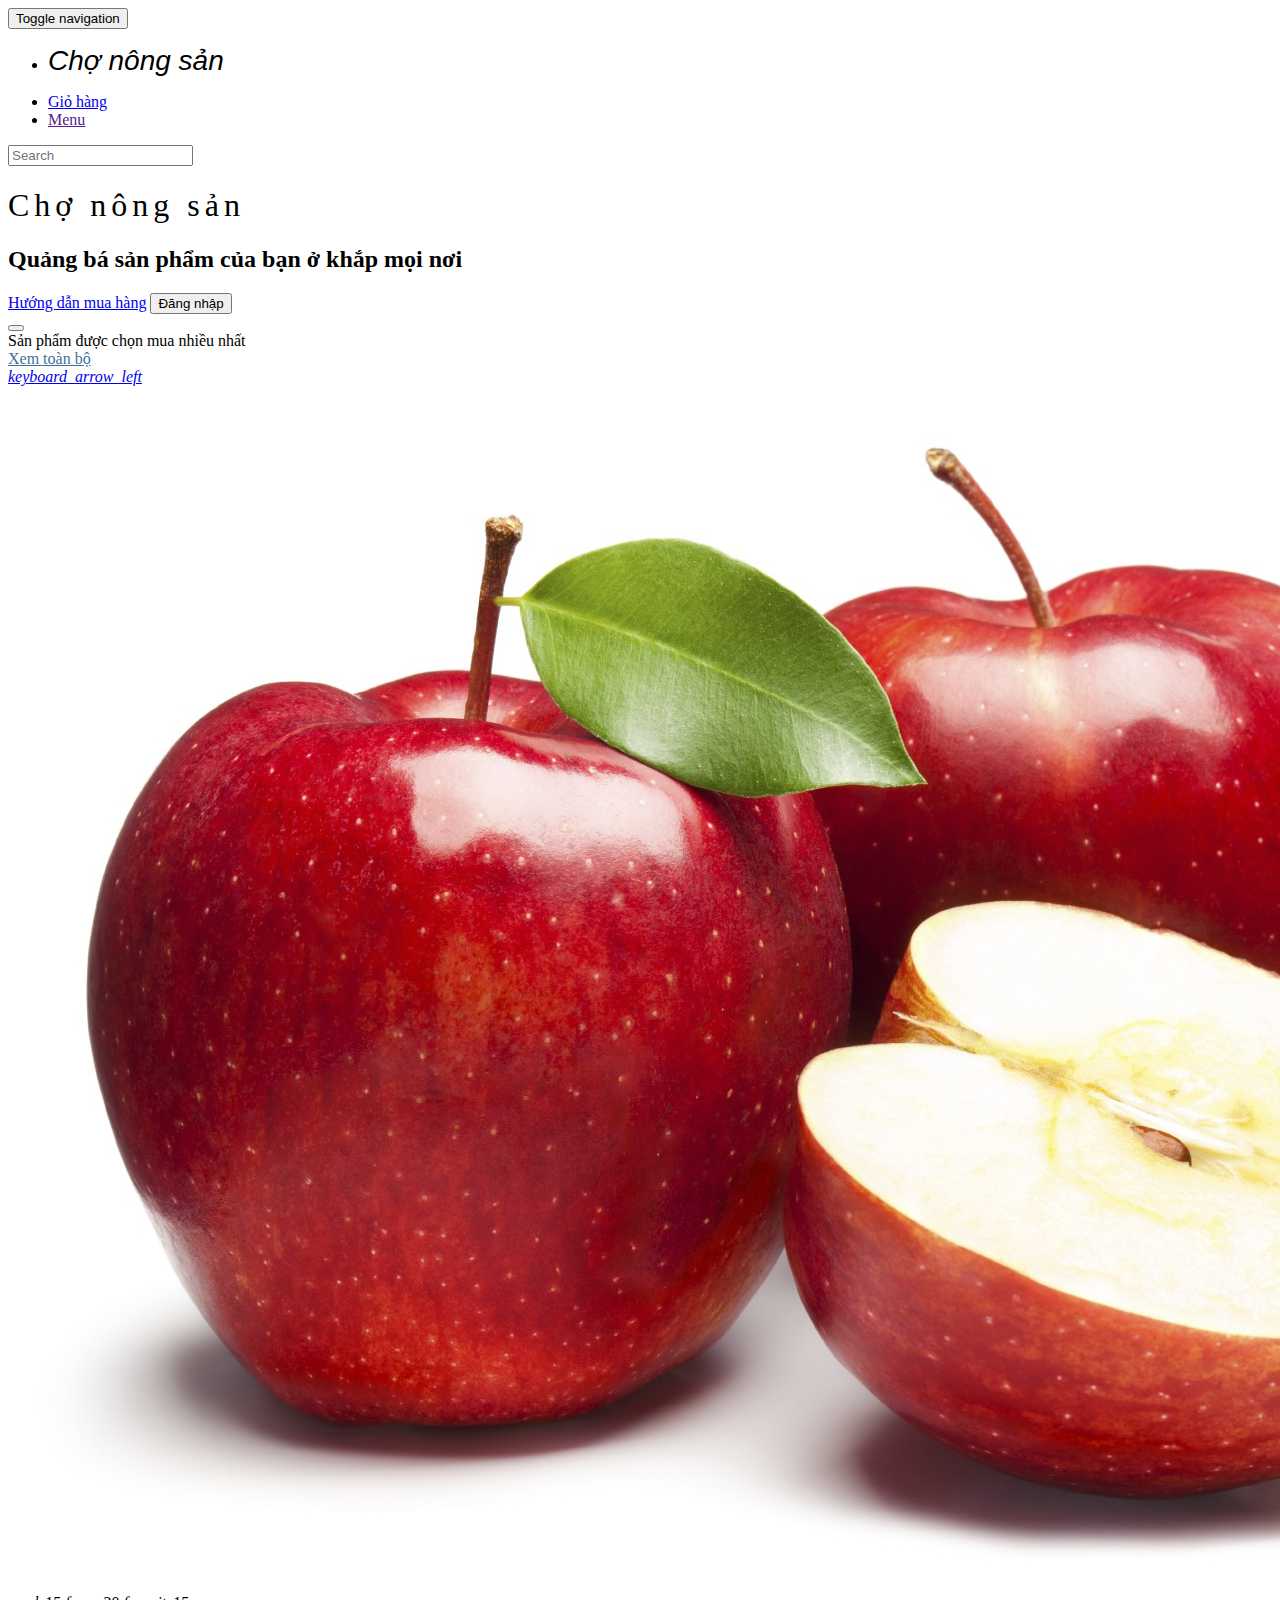
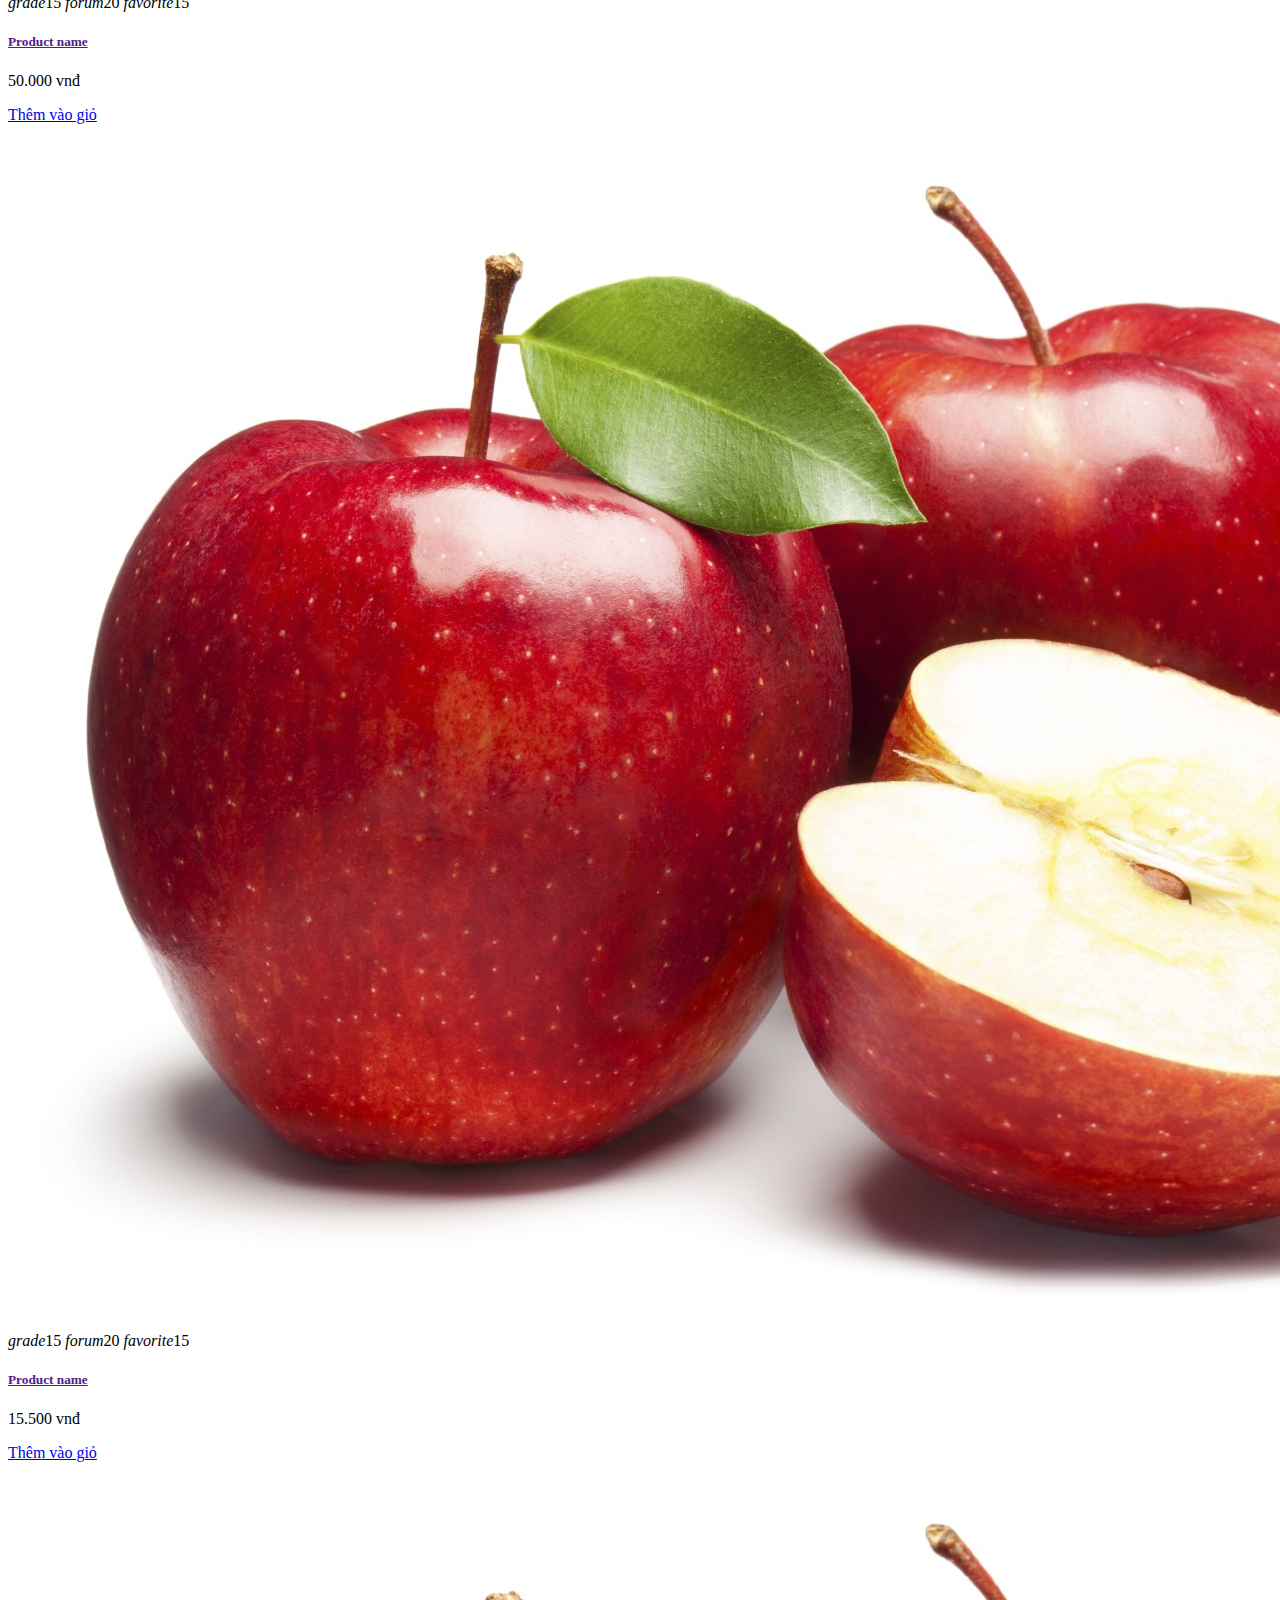
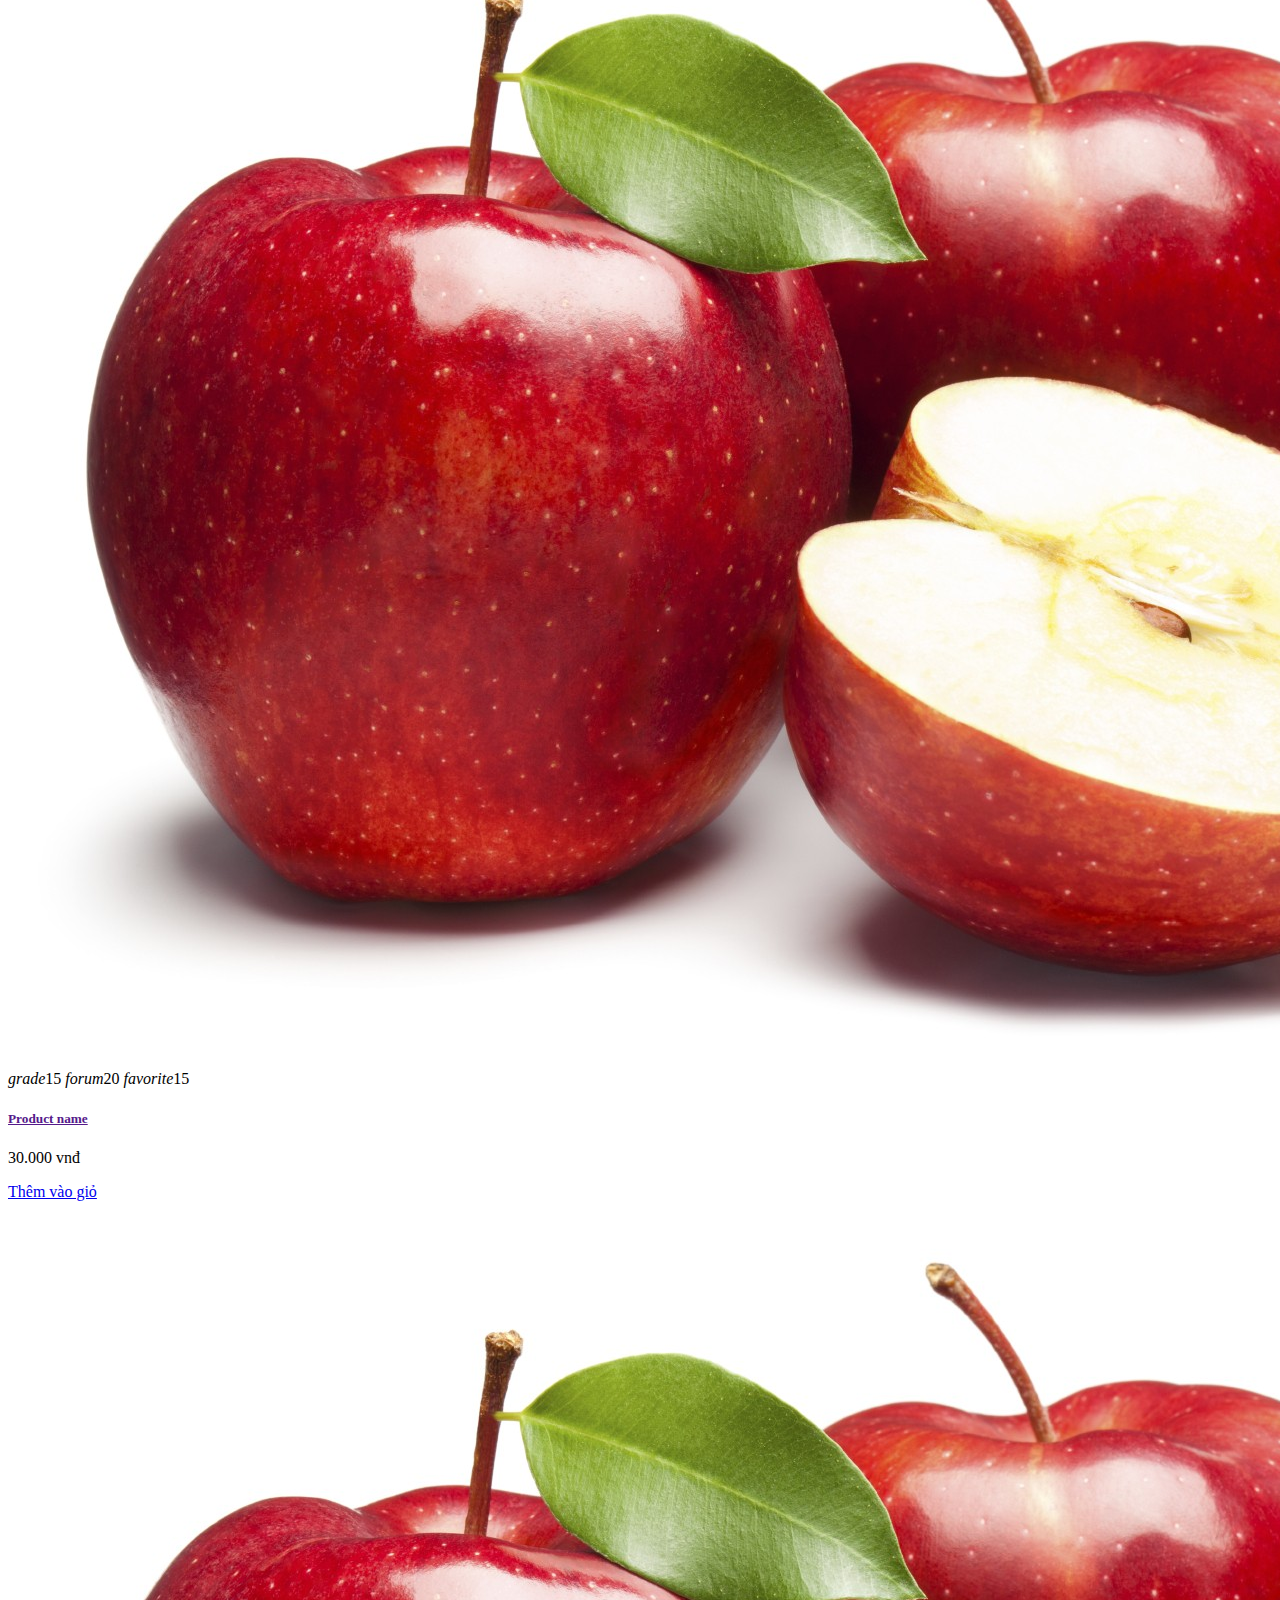
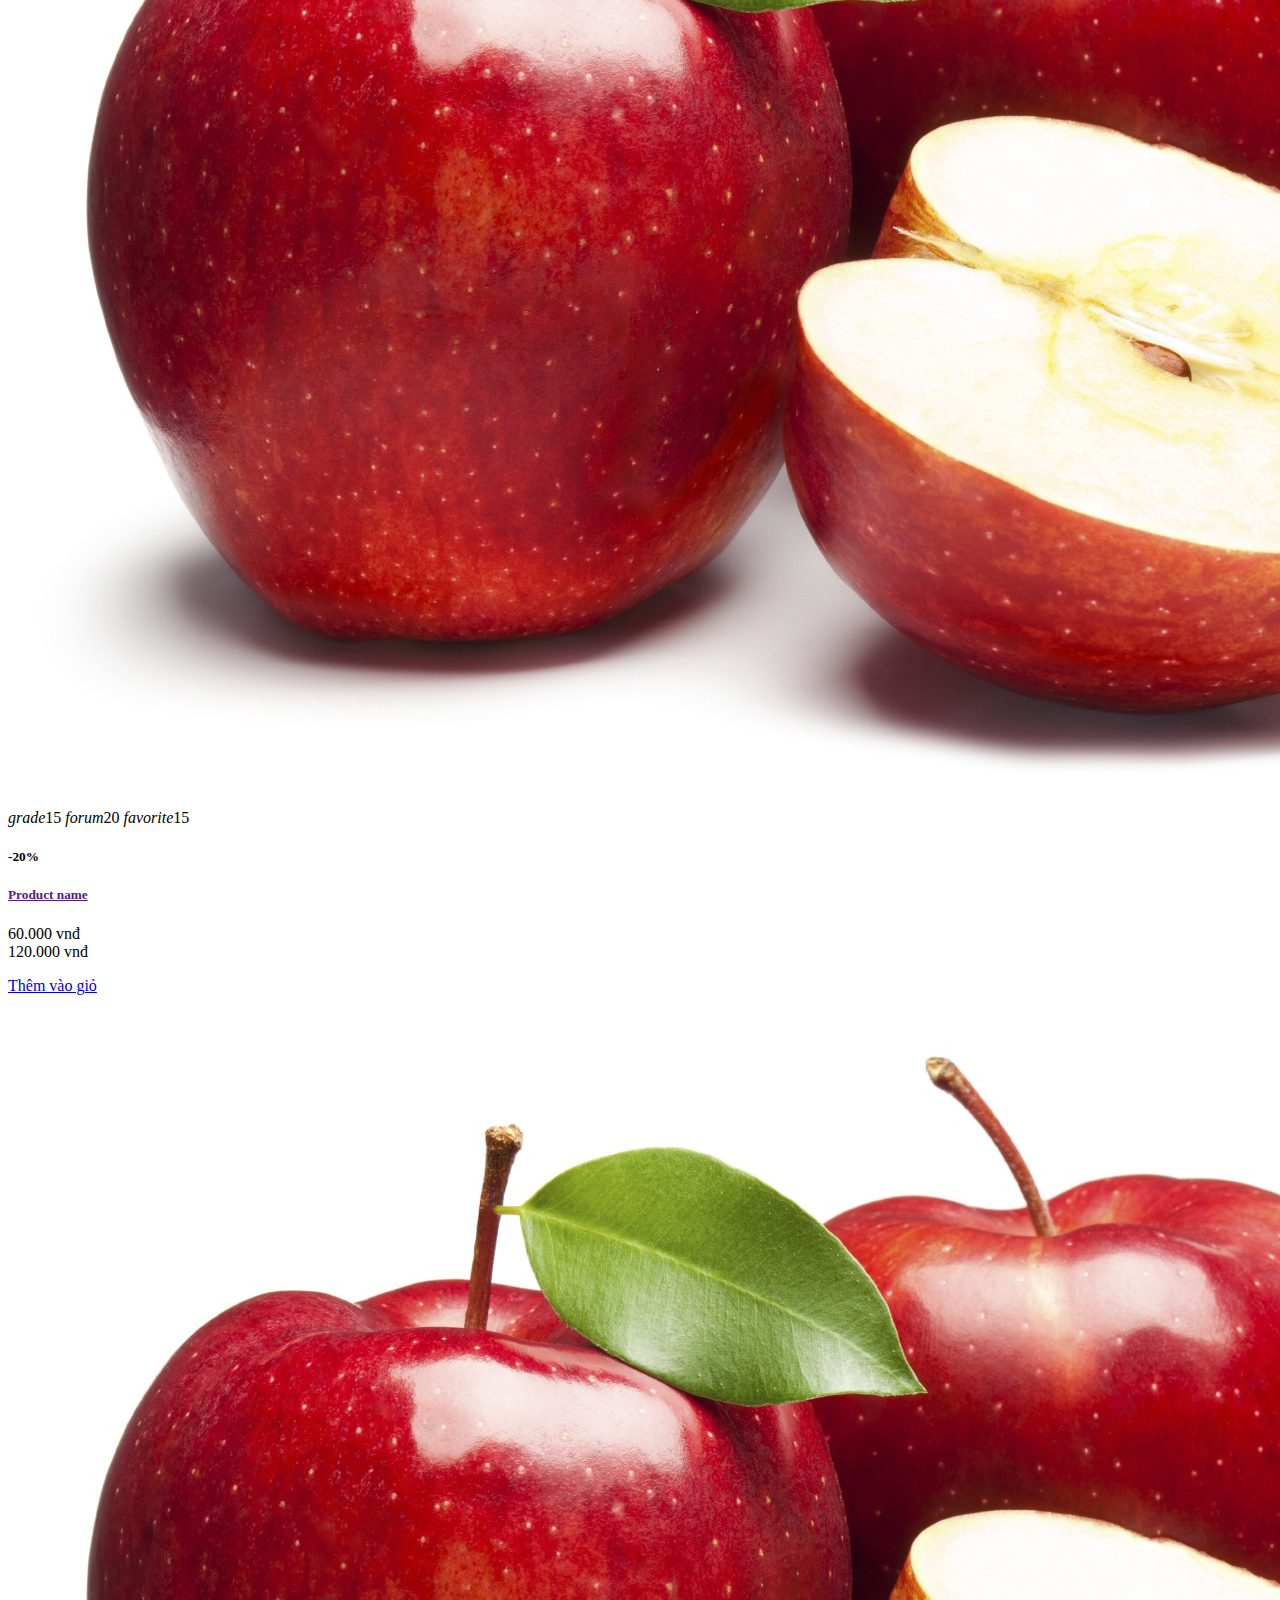
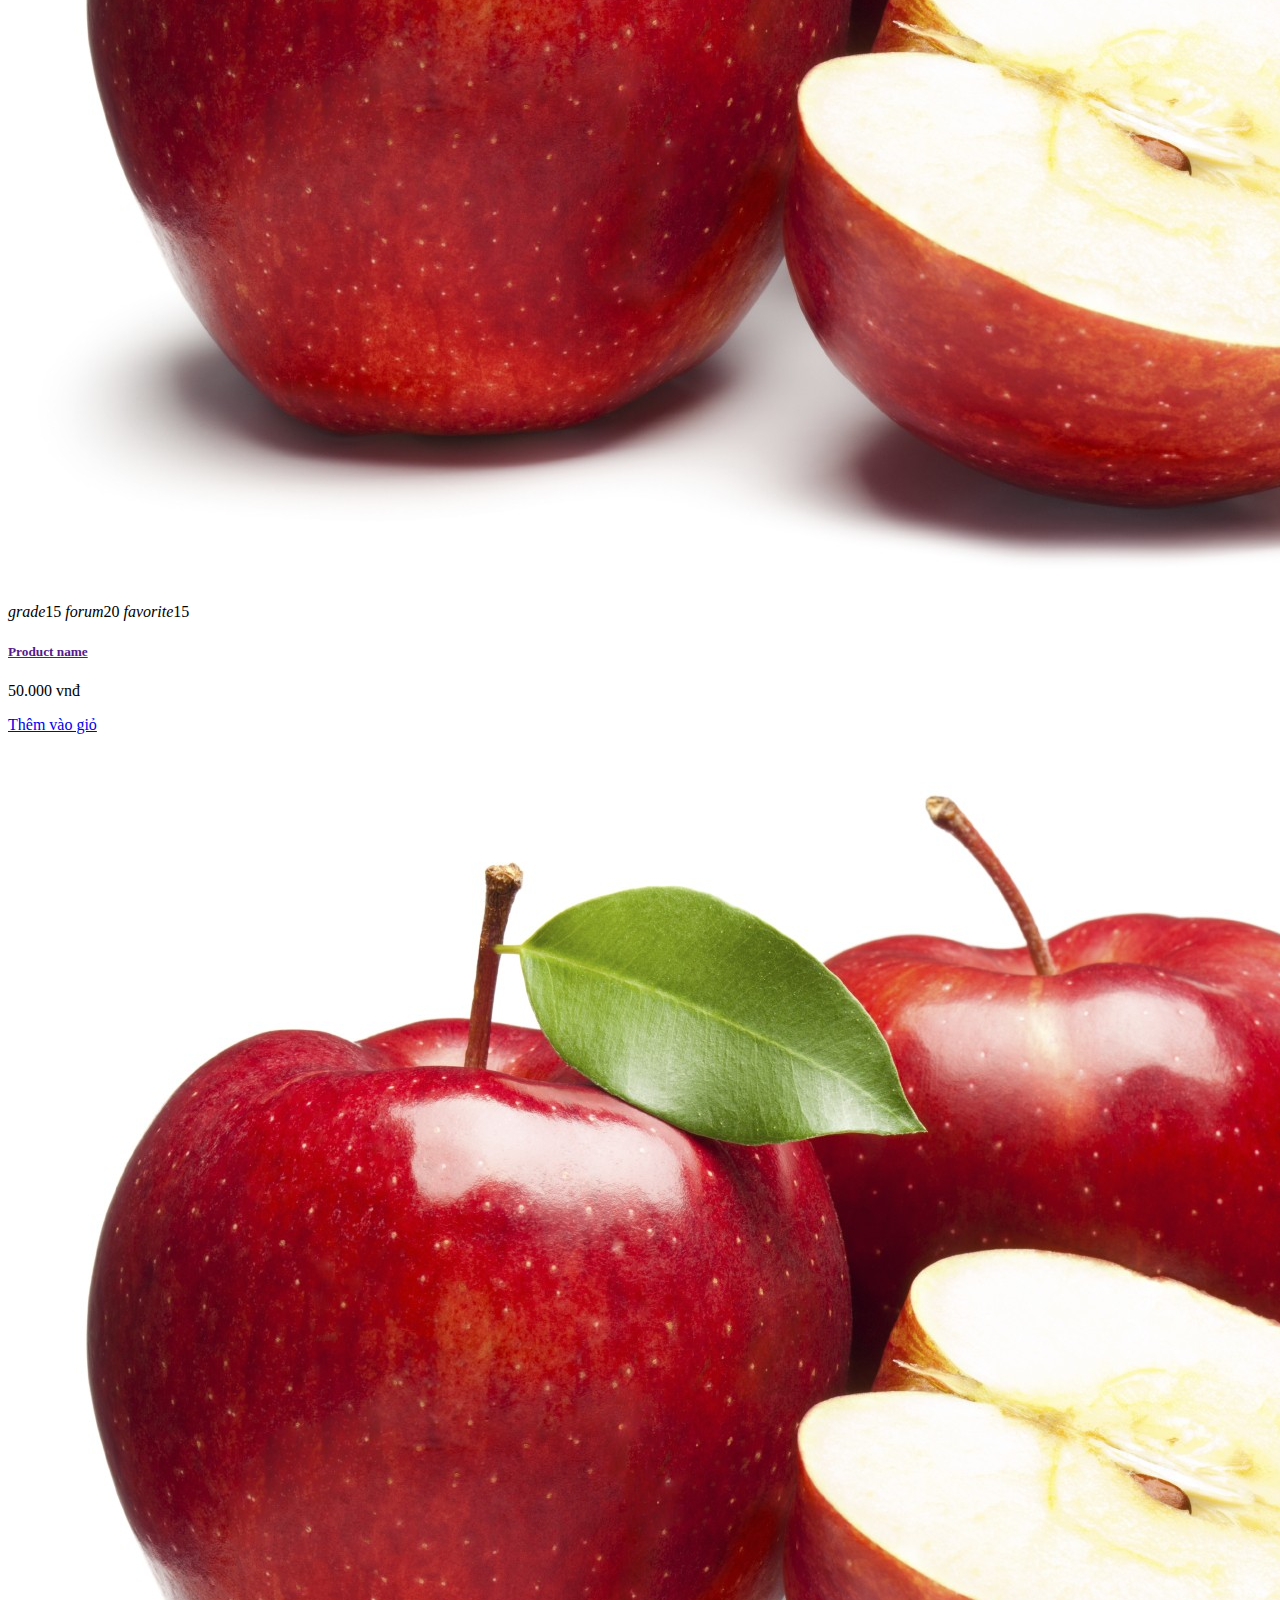
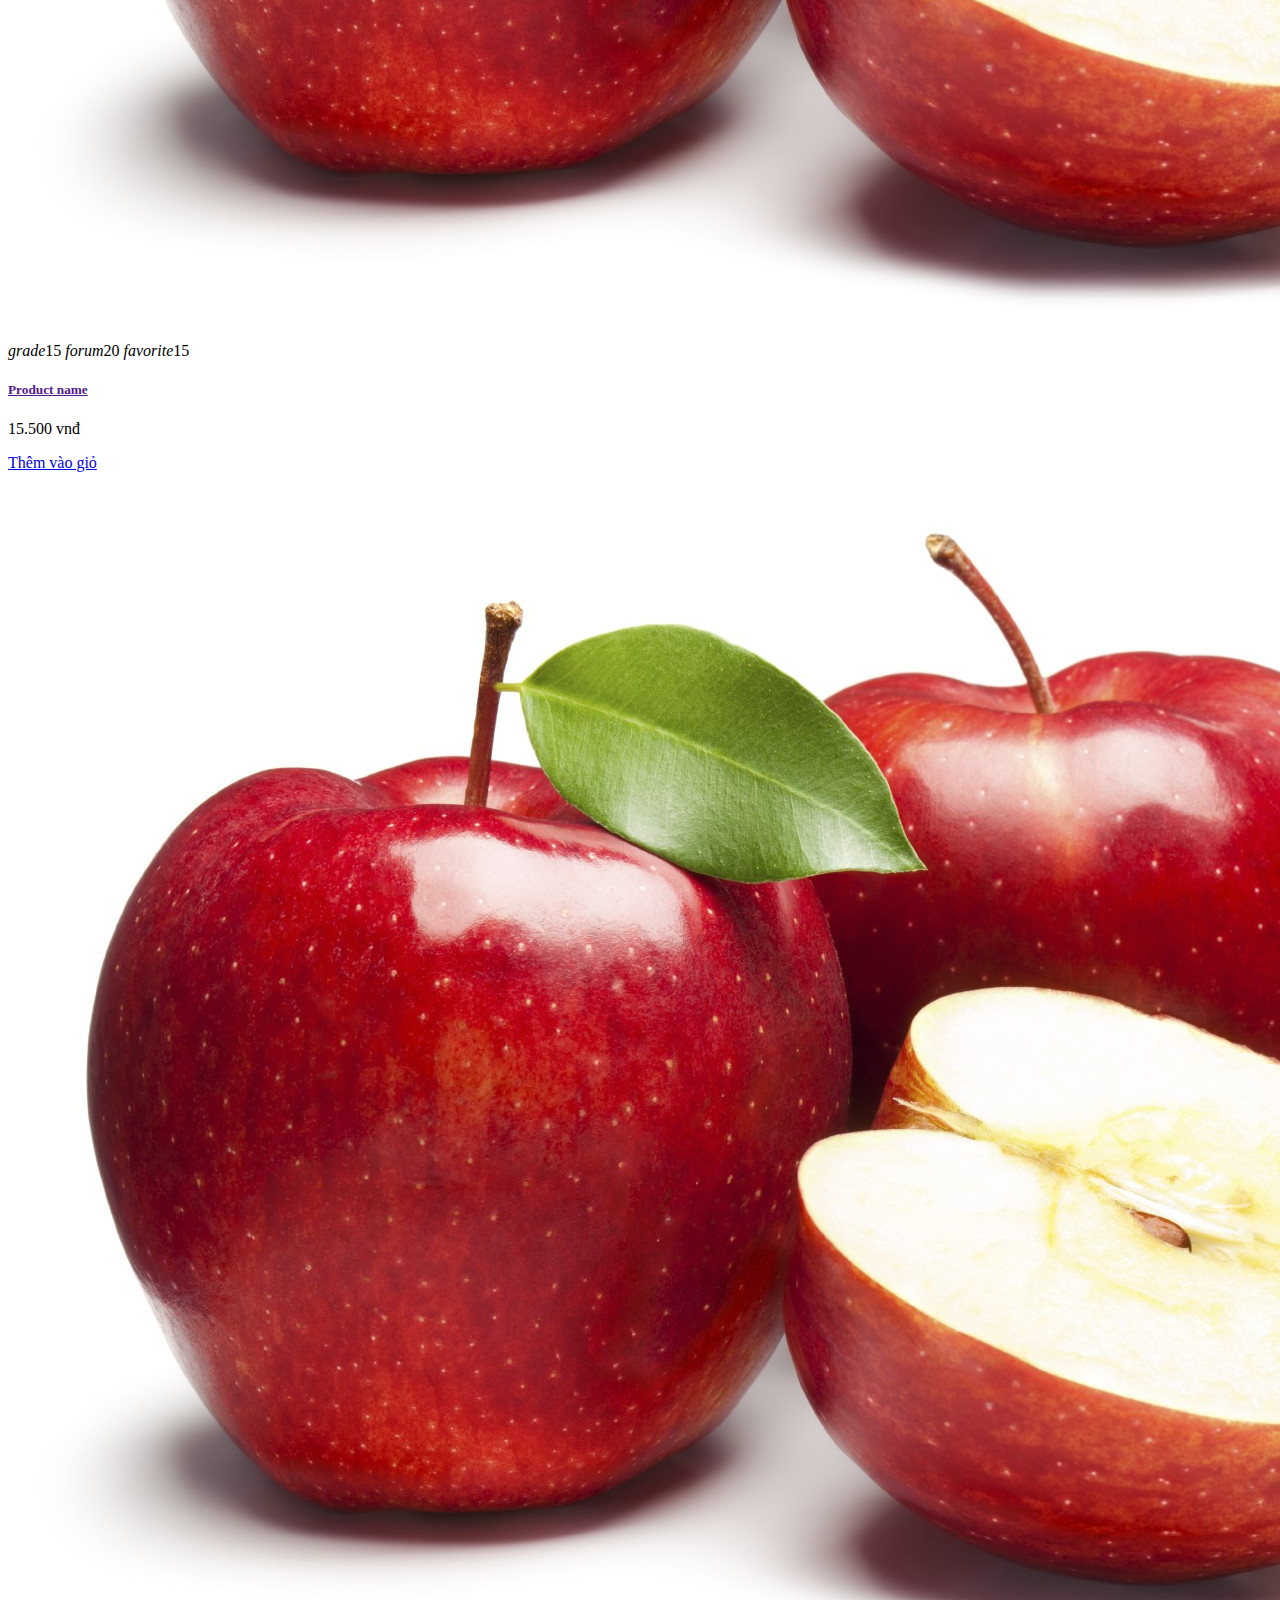
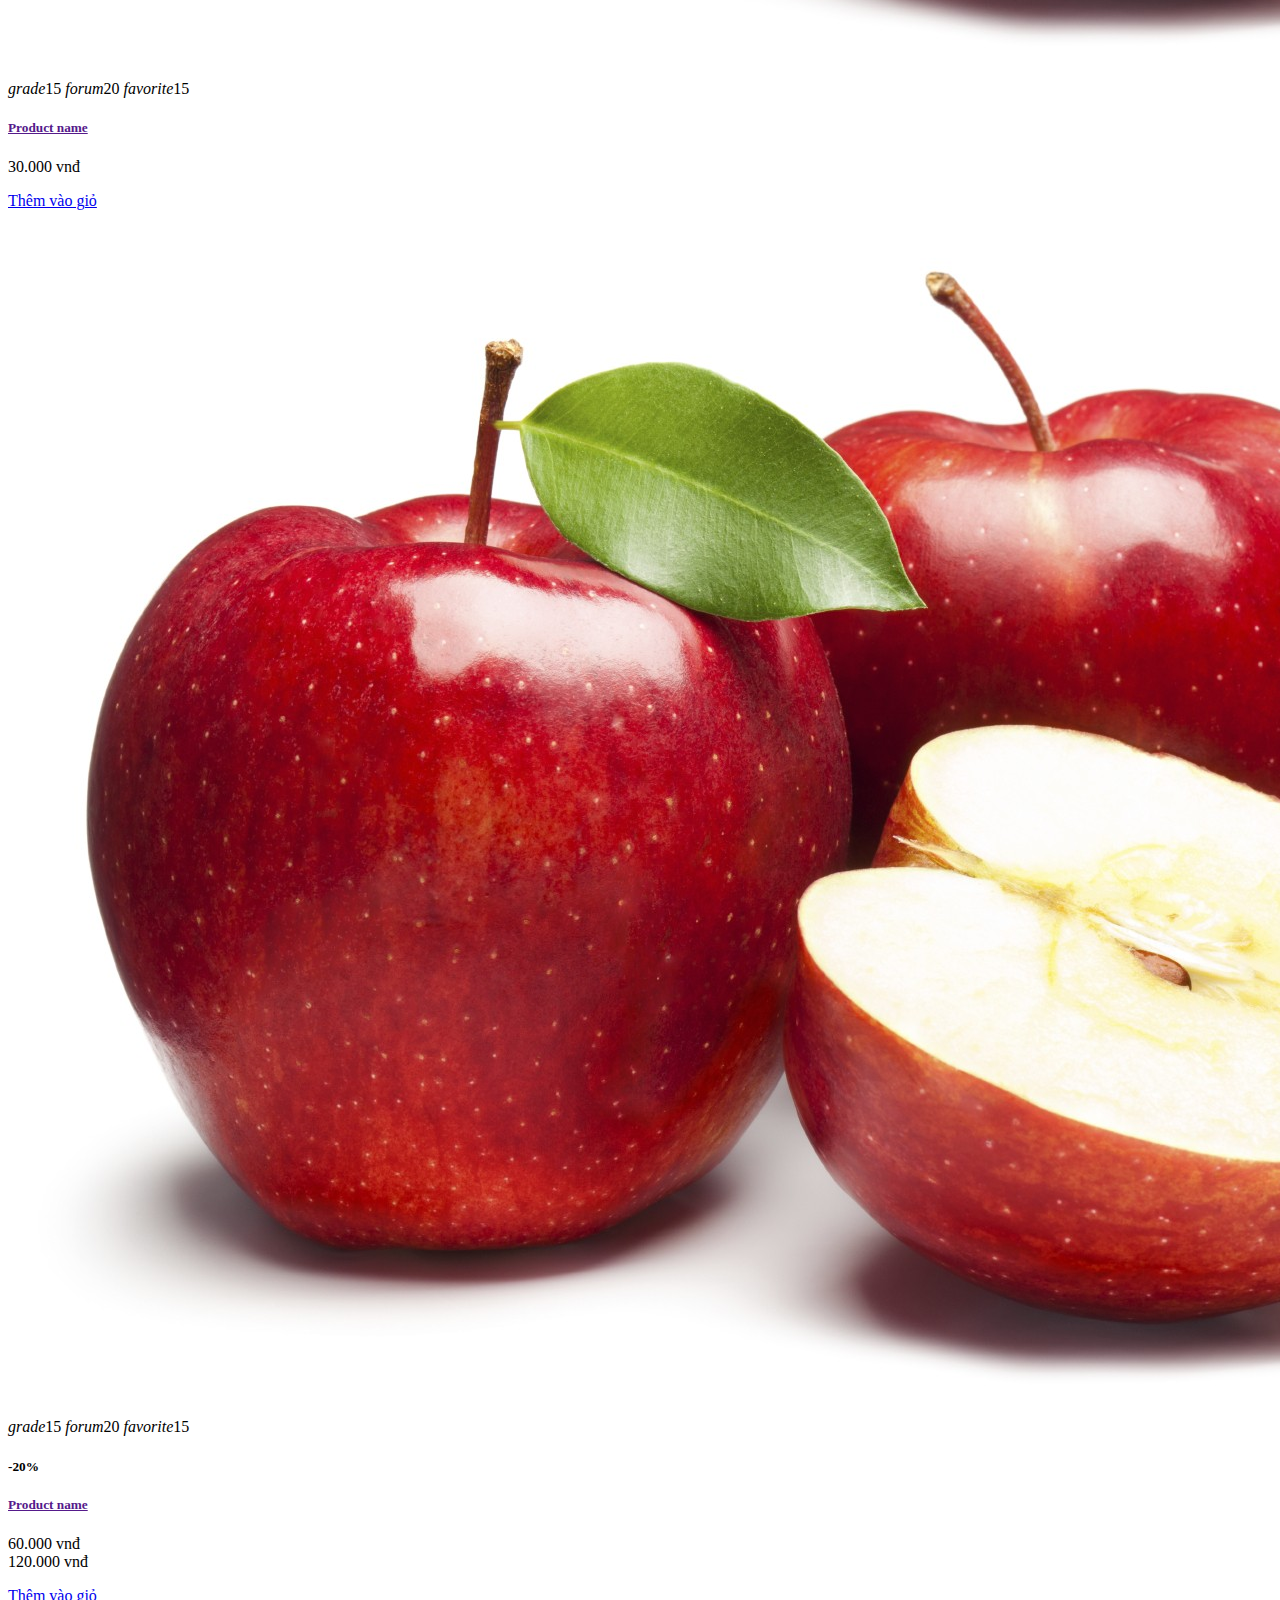
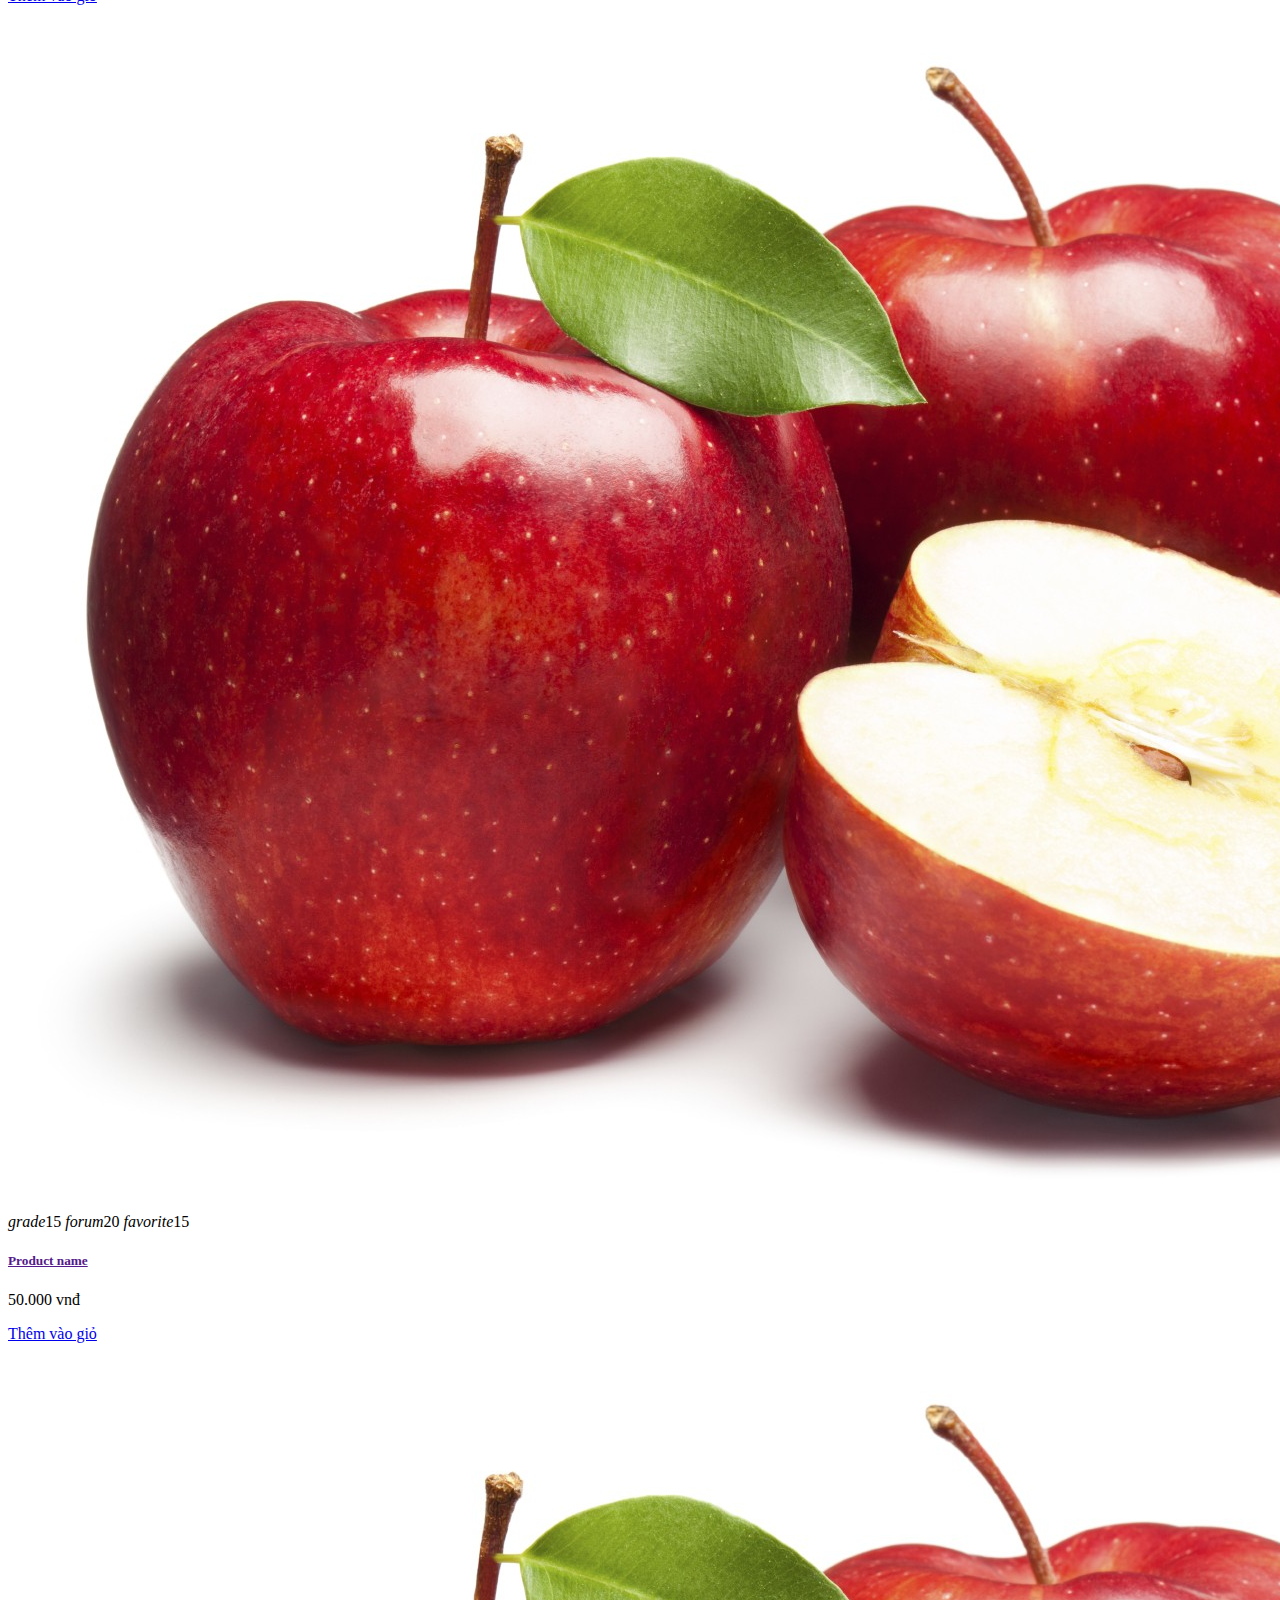
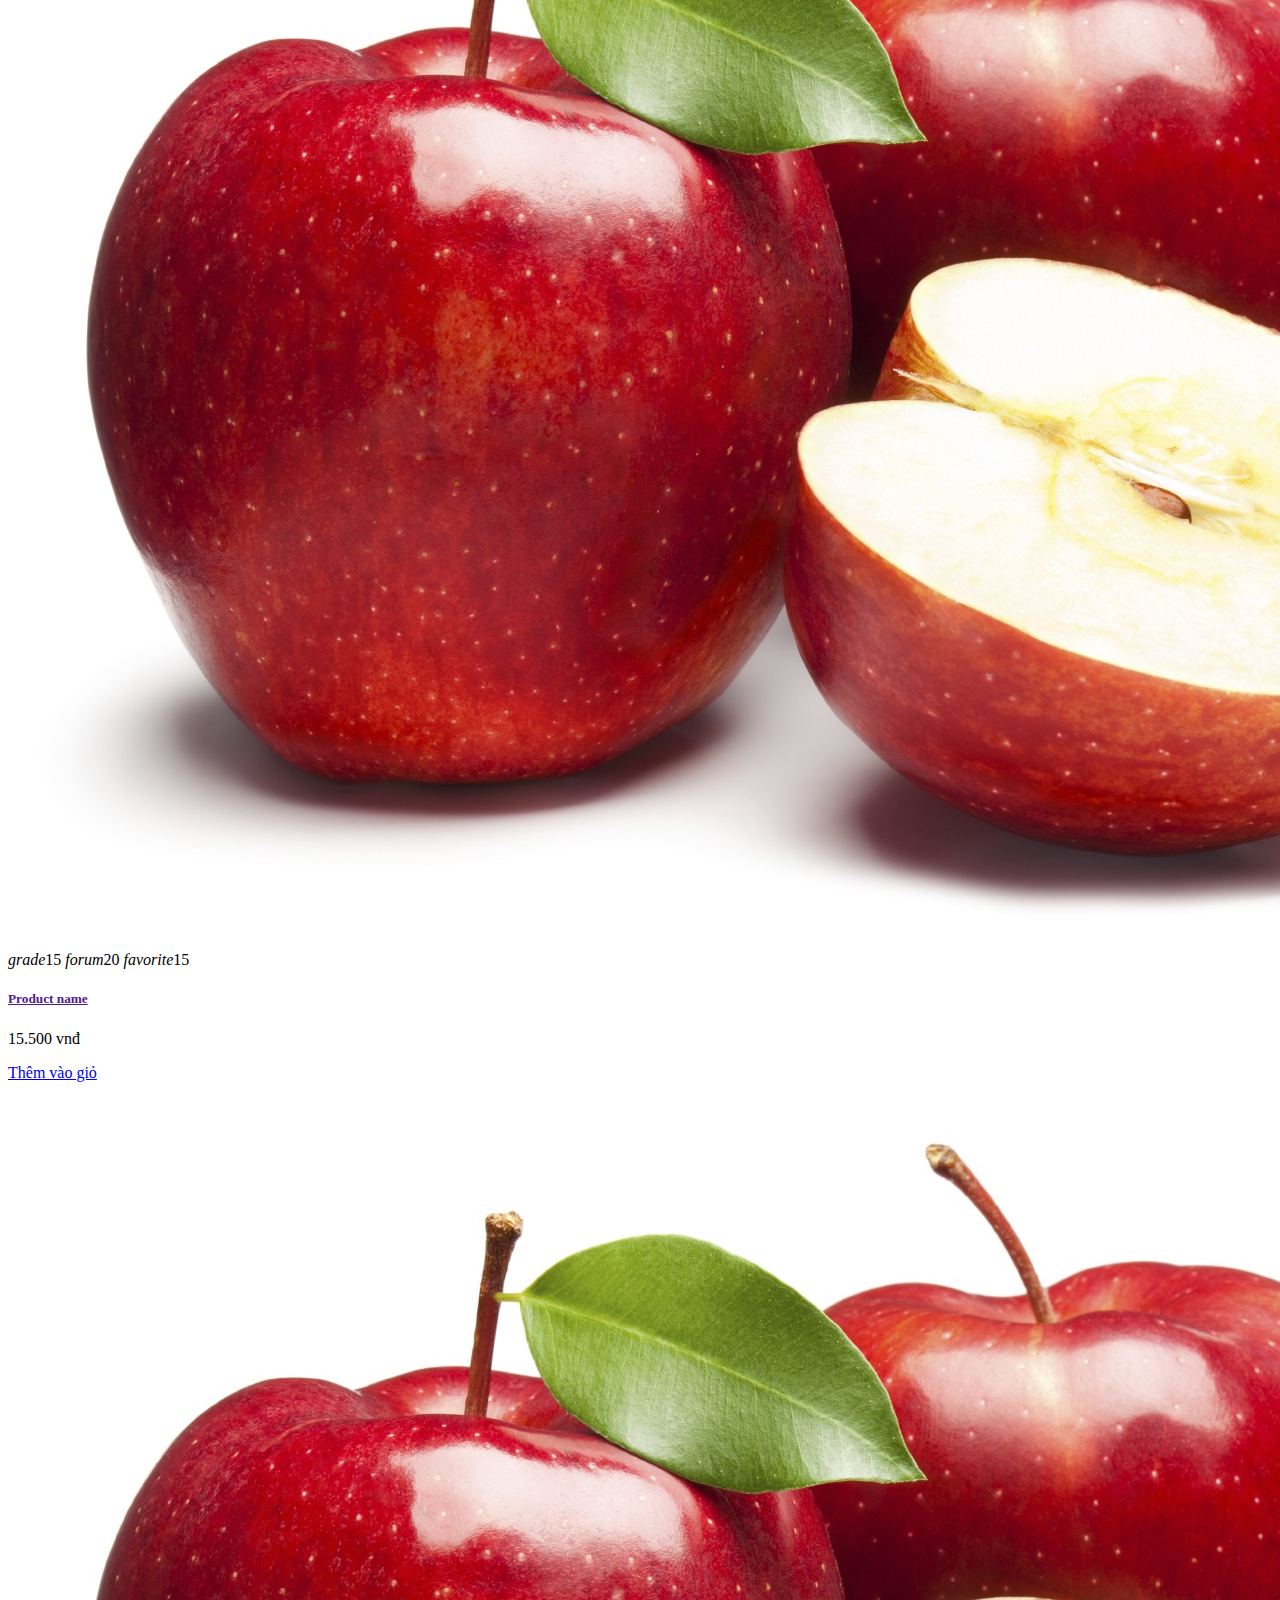
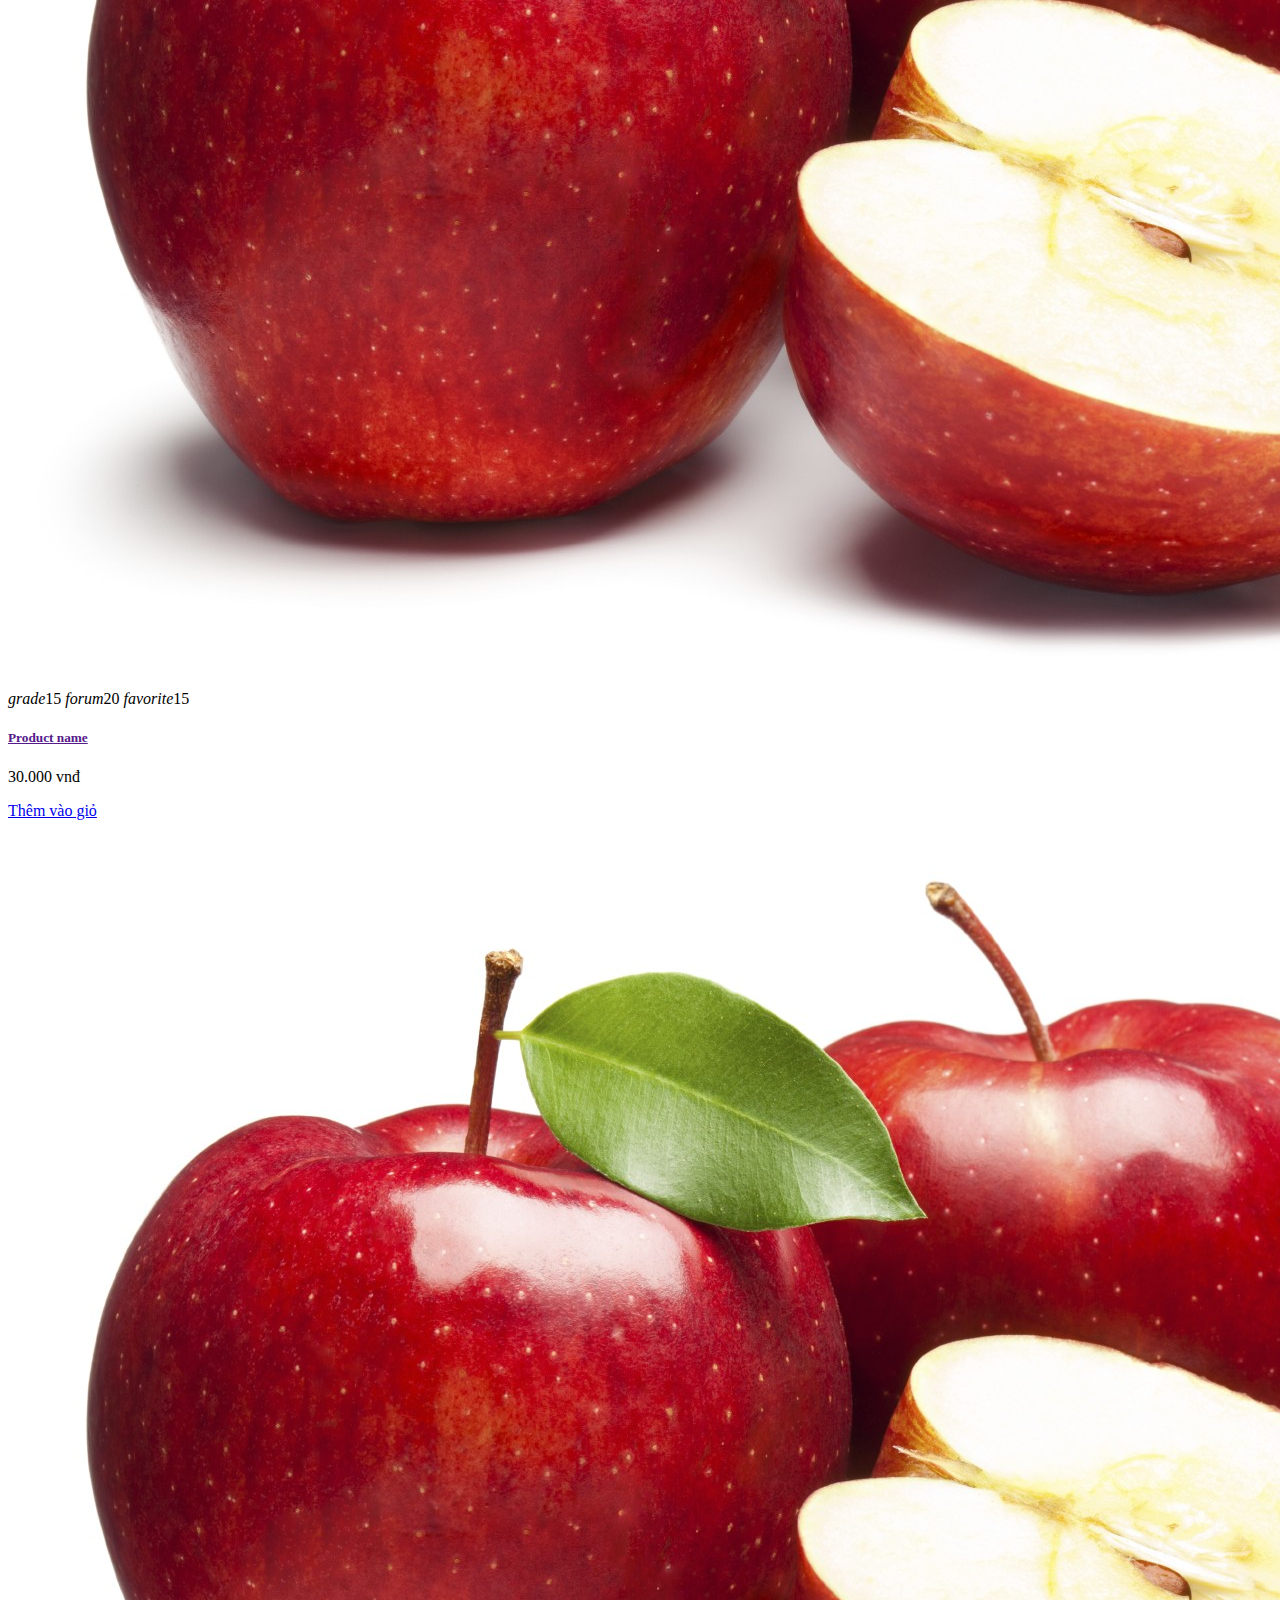
<file: index.html>
<!DOCTYPE html>
<html lang="en">

<head>
    <meta charset="utf-8">
    <meta http-equiv="X-UA-Compatible" content="IE=edge">
    <meta name="viewport" content="width=device-width, initial-scale=1">
    <title>Material Design for Bootstrap</title>
    <link rel="import" href="importLib.html">

</head>


<body data-spy="scroll">

<header>
    <!--Navigation-->
    <nav class="navbar navbar-fixed-top z-depth-2 " role="navigation">
        <div class="container-fluid">
            <div class="navbar-header rga-black-strong" style="font-weight: 300; font-family: Arial">
                <button type="button" class="navbar-toggle collapsed" data-toggle="collapse" data-target="#my-navbar">
                    <span class="sr-only">Toggle navigation</span>
                    <span class="icon-bar"></span>
                    <span class="icon-bar"></span>
                    <span class="icon-bar"></span>
                </button>

            </div>
            <div class="collapse navbar-collapse " id="my-navbar">
                <ul class="nav navbar-nav pull-left">
                    <li><a data-match-route="/" class="waves-effect waves-light"
                           style="font-size: 28px; font-family: Arial"><i class="fa fa-home left fa-lg">Chợ nông sản</i>
                    </a></li>
                </ul>
                <ul class="nav navbar-nav pull-right">
                    <li><a href="shopping-cart.html" target="_blank" class="waves-effect waves-light">Giỏ hàng<i
                            class="fa fa-shopping-cart right"></i></a></li>
                    <li><a href=""><i class="fa fa-bars right"></i>Menu</a></li>
                </ul>
                <form class="navbar-form navbar-right" role="search">
                    <div class="form-group waves-effect waves-light">
                        <input type="text" class="form-control" placeholder="Search">
                    </div>
                </form>
            </div>
        </div>
    </nav>
    <!--Navigation ./-->
</header>


<!-- Section: Intro -->
<section id="intro" class="full-bg-img">
    <div class="view">
        <div class="mask rgba-black-light">
            <div class="container">
                <div class="verticalcenter text-center white-text">
                    <h1 class="wow fadeInDown h1-responsive" style="font-weight: 400;letter-spacing: 5px">Chợ nông
                        sản</h1>
                    <h2 class="wow fadeInDown h2-responsive">Quảng bá sản phẩm của bạn ở khắp mọi nơi</h2>
                    <!--Call to action buttons-->
                    <a href="#buy-products-guide" class="btn btn-primary waves-effect waves-light wow fadeInLeft"
                       data-wow-delay="0.2s"><i class="fa fa-truck left "></i></i>Hướng dẫn mua hàng</a>
                    <button class="btn btn-default waves-effect waves-light wow fadeInRight"
                       data-wow-delay="0.2s" data-toggle="modal" data-target="#modal-login"><i class="fa fa-sign-in right"></i></i>Đăng nhập</button>
                </div>
                <!--button - intro-->
                <button><a href="#list-products"><i id="button-intro"
                                                    class="fa fa-angle-double-down fa-3x smooth-scroll"></i></a></button>
            </div>
        </div>
    </div>
</section>
<!--Section: Intro ./-->


<!--Main: products list, features-->
<main>
    <!--Main Container-->
    <div class="container">

        <!--Section:  Product list -->
        <section id="list-products">
            <div class="divider-new">Sản phẩm được chọn mua nhiều nhất</div>
            <!-- Carousel -->

            <!--Button navi slide-->
            <div id="carousel-multi-item" class="carousel slide multiitem-car"  >
                <div class="text-center row">
                        <a href="product-list.html" target="_blank" class="btn-flat btn-large pull-right" style="color: #3F729B; margin-right:15px">
                           <span> <i class="fa fa-arrow-right pull-right"></i>Xem toàn bộ</span>
                        </a>
                </div>


                <!-- Wrapper for Main Products slide -->
                <div class="carousel-inner">
                    <a id="button-left" class="btn-floating unique-color btn-small waves-effect waves-light" href="#carousel-multi-item" role="button" data-slide="prev"><i class="material-icons">keyboard_arrow_left</i></a>

                    <!-- First slide -->
                    <div class="item active container-fluid">
                        <!--This part includes 1 row, that wraps 4 cols-->
                        <!-- Row -->
                        <div class="row">
                            <!-- First column -->
                            <div class="col-md-3 item-card ">
                                <!--Card-->
                                <div class="card card-product hoverable">
                                    <!--Image-->
                                    <div class="card-image waves-effect waves-block waves-light view overlay hm-white-slight">
                                        <a href="product-detail.html"><img src="img/display-product.jpg" class="img-responsive">
                                        </a>
                                    </div>
                                    <!--/.Image-->

                                    <div class="info-product-icon">
                                        <div class="row">
                                            <span class="col s4"><i class="material-icons">grade</i>15</span>
                                            <span class="col s4"><i class="material-icons">forum</i>20</span>
                                            <span class="col s4"><i class="material-icons">favorite</i>15</span>
                                        </div>
                                    </div>

                                    <!--Card content: Name and price-->
                                    <div class="card-content text-center">
                                        <div class="row">
                                            <a href=""><h5 class="product-title h5-responsive">Product name</h5></a>
                                        </div>
                                        <div class="price">
                                            <p class="green-text medium-500">50.000 vnđ</p>
                                        </div>
                                    </div>
                                    <!--/.Card content: Name and price-->

                                    <!--Buttons call to actions-->
                                    <div class="card-btn text-center" style="margin: 0; padding: 0">
                                        <a href="#" class="btn btn-border-primary btn-rounded waves-effect">Thêm vào giỏ</a>
                                    </div>
                                    <!--/.Buttons-->
                                </div>
                                <!--/.Card-->
                            </div>
                            <!-- /.Multi-item column -->

                            <!-- Second column -->
                            <div class="col-md-3 item-card ">
                                <!--Card-->
                                <div class="card card-product hoverable">
                                    <!--Image-->
                                    <div class="card-image waves-effect waves-block waves-light view overlay hm-white-slight">
                                        <a href="product-detail.html"><img src="img/display-product.jpg" class="img-responsive">
                                        </a>
                                    </div>
                                    <!--/.Image-->

                                    <div class="info-product-icon container">
                                        <div class="row">
                                            <span class="col s4"><i class="material-icons">grade</i>15</span>
                                            <span class="col s4"><i class="material-icons">forum</i>20</span>
                                            <span class="col s4"><i class="material-icons">favorite</i>15</span>
                                        </div>
                                    </div>


                                    <!--Card content: Name and price-->
                                    <div class="card-content text-center">
                                        <div class="row">
                                            <a href=""><h5 class="product-title h5-responsive">Product name</h5></a>
                                        </div>
                                        <div class="price">
                                            <p class="green-text medium-500">15.500 vnđ</p>
                                        </div>
                                    </div>
                                    <!--/.Card content: Name and price-->

                                    <!--Buttons call to actions-->
                                    <div class="card-btn text-center" style="margin: 0; padding: 0">
                                        <a href="#" class="btn btn-border-primary btn-rounded waves-effect">Thêm vào giỏ</a>
                                    </div>
                                    <!--/.Buttons-->
                                </div>
                                <!--/.Card-->
                            </div>
                            <!-- /.Multi-item column -->

                            <!-- Third column -->
                            <div class="col-md-3 item-card ">
                                <!--Card-->
                                <div class="card card-product hoverable">
                                    <!--Image-->
                                    <div class="card-image waves-effect waves-block waves-light view overlay hm-white-slight">
                                        <a href="product-detail.html"><img src="img/display-product.jpg" class="img-responsive">
                                        </a>
                                    </div>
                                    <!--/.Image-->

                                    <div class="info-product-icon container">
                                        <div class="row">
                                            <span class="col s4"><i class="material-icons">grade</i>15</span>
                                            <span class="col s4"><i class="material-icons">forum</i>20</span>
                                            <span class="col s4"><i class="material-icons">favorite</i>15</span>
                                        </div>
                                    </div>


                                    <!--Card content: Name and price-->
                                    <div class="card-content text-center">
                                        <div class="row">
                                            <a href=""><h5 class="product-title h5-responsive">Product name</h5></a>
                                        </div>
                                        <div class="price">
                                            <p class="green-text medium-500">30.000 vnđ</p>
                                        </div>
                                    </div>
                                    <!--/.Card content: Name and price-->

                                    <!--Buttons call to actions-->
                                    <div class="card-btn text-center" style="margin: 0; padding: 0">
                                        <a href="#" class="btn btn-border-primary btn-rounded waves-effect">Thêm vào giỏ</a>
                                    </div>
                                    <!--/.Buttons-->
                                </div>
                                <!--/.Card-->
                            </div>
                            <!-- /.Multi-item column -->

                            <!-- Fourth column -->
                            <div class="col-md-3 item-card ">
                                <!--Card-->
                                <div class="card card-product hoverable">
                                    <!--Image-->
                                    <div class="card-image waves-effect waves-block waves-light view overlay hm-white-slight">
                                        <a href="product-detail.html"><img src="img/display-product.jpg" class="img-responsive">
                                        </a>
                                    </div>
                                    <!--/.Image-->

                                    <div class="info-product-icon container">
                                        <div class="row">
                                            <span class="col s4"><i class="material-icons">grade</i>15</span>
                                            <span class="col s4"><i class="material-icons">forum</i>20</span>
                                            <span class="col s4"><i class="material-icons">favorite</i>15</span>
                                        </div>
                                    </div>

                                    <!--Discount label-->
                                    <div class="discount-label">
                                        <h5 class="card-label"> <span class="label danger-color-dark">-20%</span></h5>
                                    </div>


                                    <!--Card content: Name and price-->
                                    <div class="card-content text-center">
                                        <div class="row">
                                            <a href=""><h5 class="product-title h5-responsive">Product name</h5></a>
                                        </div>
                                        <div class="price">
                                            <p class="green-text medium-500">60.000 vnđ <br><span class="discount light-300 black-text">120.000 vnđ</span></p>
                                        </div>
                                    </div>
                                    <!--/.Card content: Name and price-->

                                    <!--Buttons call to actions-->
                                    <div class="card-btn text-center" style="margin: 0; padding: 0">
                                        <a href="#" class="btn btn-border-primary btn-rounded waves-effect">Thêm vào giỏ</a>
                                    </div>
                                    <!--/.Buttons-->
                                </div>
                                <!--/.Card-->
                            </div>
                            <!-- /.Multi-item column -->
                        </div>
                        <!-- /.row -->
                    </div>
                    <!-- First Slide ./ -->

                    <!-- Second slide -->
                    <div class="item container-fluid">
                        <!--This part includes 1 row, that wraps 4 cols-->
                        <!-- Row -->
                        <div class="row">
                            <!-- First column -->
                            <div class="col-md-3 item-card ">
                                <!--Card-->
                                <div class="card card-product hoverable">
                                    <!--Image-->
                                    <div class="card-image waves-effect waves-block waves-light view overlay hm-white-slight">
                                        <a href="product-detail.html"><img src="img/display-product.jpg" class="img-responsive">
                                        </a>
                                    </div>
                                    <!--/.Image-->

                                    <div class="info-product-icon">
                                        <div class="row">
                                            <span class="col s4"><i class="material-icons">grade</i>15</span>
                                            <span class="col s4"><i class="material-icons">forum</i>20</span>
                                            <span class="col s4"><i class="material-icons">favorite</i>15</span>
                                        </div>
                                    </div>

                                    <!--Card content: Name and price-->
                                    <div class="card-content text-center">
                                        <div class="row">
                                            <a href=""><h5 class="product-title h5-responsive">Product name</h5></a>
                                        </div>
                                        <div class="price">
                                            <p class="green-text medium-500">50.000 vnđ</p>
                                        </div>
                                    </div>
                                    <!--/.Card content: Name and price-->

                                    <!--Buttons call to actions-->
                                    <div class="card-btn text-center" style="margin: 0; padding: 0">
                                        <a href="#" class="btn btn-border-primary btn-rounded waves-effect">Thêm vào giỏ</a>
                                    </div>
                                    <!--/.Buttons-->
                                </div>
                                <!--/.Card-->
                            </div>
                            <!-- /.Multi-item column -->

                            <!-- Second column -->
                            <div class="col-md-3 item-card ">
                                <!--Card-->
                                <div class="card card-product hoverable">
                                    <!--Image-->
                                    <div class="card-image waves-effect waves-block waves-light view overlay hm-white-slight">
                                        <a href="product-detail.html"><img src="img/display-product.jpg" class="img-responsive">
                                        </a>
                                    </div>
                                    <!--/.Image-->

                                    <div class="info-product-icon container">
                                        <div class="row">
                                            <span class="col s4"><i class="material-icons">grade</i>15</span>
                                            <span class="col s4"><i class="material-icons">forum</i>20</span>
                                            <span class="col s4"><i class="material-icons">favorite</i>15</span>
                                        </div>
                                    </div>


                                    <!--Card content: Name and price-->
                                    <div class="card-content text-center">
                                        <div class="row">
                                            <a href=""><h5 class="product-title h5-responsive">Product name</h5></a>
                                        </div>
                                        <div class="price">
                                            <p class="green-text medium-500">15.500 vnđ</p>
                                        </div>
                                    </div>
                                    <!--/.Card content: Name and price-->

                                    <!--Buttons call to actions-->
                                    <div class="card-btn text-center" style="margin: 0; padding: 0">
                                        <a href="#" class="btn btn-border-primary btn-rounded waves-effect">Thêm vào giỏ</a>
                                    </div>
                                    <!--/.Buttons-->
                                </div>
                                <!--/.Card-->
                            </div>
                            <!-- /.Multi-item column -->

                            <!-- Third column -->
                            <div class="col-md-3 item-card ">
                                <!--Card-->
                                <div class="card card-product hoverable">
                                    <!--Image-->
                                    <div class="card-image waves-effect waves-block waves-light view overlay hm-white-slight">
                                        <a href="product-detail.html"><img src="img/display-product.jpg" class="img-responsive">
                                        </a>
                                    </div>
                                    <!--/.Image-->

                                    <div class="info-product-icon container">
                                        <div class="row">
                                            <span class="col s4"><i class="material-icons">grade</i>15</span>
                                            <span class="col s4"><i class="material-icons">forum</i>20</span>
                                            <span class="col s4"><i class="material-icons">favorite</i>15</span>
                                        </div>
                                    </div>


                                    <!--Card content: Name and price-->
                                    <div class="card-content text-center">
                                        <div class="row">
                                            <a href=""><h5 class="product-title h5-responsive">Product name</h5></a>
                                        </div>
                                        <div class="price">
                                            <p class="green-text medium-500">30.000 vnđ</p>
                                        </div>
                                    </div>
                                    <!--/.Card content: Name and price-->

                                    <!--Buttons call to actions-->
                                    <div class="card-btn text-center" style="margin: 0; padding: 0">
                                        <a href="#" class="btn btn-border-primary btn-rounded waves-effect">Thêm vào giỏ</a>
                                    </div>
                                    <!--/.Buttons-->
                                </div>
                                <!--/.Card-->
                            </div>
                            <!-- /.Multi-item column -->

                            <!-- Fourth column -->
                            <div class="col-md-3 item-card ">
                                <!--Card-->
                                <div class="card card-product hoverable">
                                    <!--Image-->
                                    <div class="card-image waves-effect waves-block waves-light view overlay hm-white-slight">
                                        <a href="product-detail.html"><img src="img/display-product.jpg" class="img-responsive">
                                        </a>
                                    </div>
                                    <!--/.Image-->

                                    <div class="info-product-icon container">
                                        <div class="row">
                                            <span class="col s4"><i class="material-icons">grade</i>15</span>
                                            <span class="col s4"><i class="material-icons">forum</i>20</span>
                                            <span class="col s4"><i class="material-icons">favorite</i>15</span>
                                        </div>
                                    </div>

                                    <!--Discount label-->
                                    <div class="discount-label">
                                        <h5 class="card-label"> <span class="label danger-color-dark">-20%</span></h5>
                                    </div>


                                    <!--Card content: Name and price-->
                                    <div class="card-content text-center">
                                        <div class="row">
                                            <a href=""><h5 class="product-title h5-responsive">Product name</h5></a>
                                        </div>
                                        <div class="price">
                                            <p class="green-text medium-500">60.000 vnđ <br><span class="discount light-300 black-text">120.000 vnđ</span></p>
                                        </div>
                                    </div>
                                    <!--/.Card content: Name and price-->

                                    <!--Buttons call to actions-->
                                    <div class="card-btn text-center" style="margin: 0; padding: 0">
                                        <a href="#" class="btn btn-border-primary btn-rounded waves-effect">Thêm vào giỏ</a>
                                    </div>
                                    <!--/.Buttons-->
                                </div>
                                <!--/.Card-->
                            </div>
                            <!-- /.Multi-item column -->
                        </div>
                        <!-- /.row -->
                    </div>
                    <!-- Second Slide -->

                    <!-- Third slide -->
                    <div class="item  container-fluid">
                        <!--This part includes 1 row, that wraps 4 cols-->
                        <!-- Row -->
                        <div class="row">
                            <!-- First column -->
                            <div class="col-md-3 item-card ">
                                <!--Card-->
                                <div class="card card-product hoverable">
                                    <!--Image-->
                                    <div class="card-image waves-effect waves-block waves-light view overlay hm-white-slight">
                                        <a href="product-detail.html"><img src="img/display-product.jpg" class="img-responsive">
                                        </a>
                                    </div>
                                    <!--/.Image-->

                                    <div class="info-product-icon">
                                        <div class="row">
                                            <span class="col s4"><i class="material-icons">grade</i>15</span>
                                            <span class="col s4"><i class="material-icons">forum</i>20</span>
                                            <span class="col s4"><i class="material-icons">favorite</i>15</span>
                                        </div>
                                    </div>

                                    <!--Card content: Name and price-->
                                    <div class="card-content text-center">
                                        <div class="row">
                                            <a href=""><h5 class="product-title h5-responsive">Product name</h5></a>
                                        </div>
                                        <div class="price">
                                            <p class="green-text medium-500">50.000 vnđ</p>
                                        </div>
                                    </div>
                                    <!--/.Card content: Name and price-->

                                    <!--Buttons call to actions-->
                                    <div class="card-btn text-center" style="margin: 0; padding: 0">
                                        <a href="#" class="btn btn-border-primary btn-rounded waves-effect">Thêm vào giỏ</a>
                                    </div>
                                    <!--/.Buttons-->
                                </div>
                                <!--/.Card-->
                            </div>
                            <!-- /.Multi-item column -->

                            <!-- Second column -->
                            <div class="col-md-3 item-card ">
                                <!--Card-->
                                <div class="card card-product hoverable">
                                    <!--Image-->
                                    <div class="card-image waves-effect waves-block waves-light view overlay hm-white-slight">
                                        <a href="product-detail.html"><img src="img/display-product.jpg" class="img-responsive">
                                        </a>
                                    </div>
                                    <!--/.Image-->

                                    <div class="info-product-icon container">
                                        <div class="row">
                                            <span class="col s4"><i class="material-icons">grade</i>15</span>
                                            <span class="col s4"><i class="material-icons">forum</i>20</span>
                                            <span class="col s4"><i class="material-icons">favorite</i>15</span>
                                        </div>
                                    </div>


                                    <!--Card content: Name and price-->
                                    <div class="card-content text-center">
                                        <div class="row">
                                            <a href=""><h5 class="product-title h5-responsive">Product name</h5></a>
                                        </div>
                                        <div class="price">
                                            <p class="green-text medium-500">15.500 vnđ</p>
                                        </div>
                                    </div>
                                    <!--/.Card content: Name and price-->

                                    <!--Buttons call to actions-->
                                    <div class="card-btn text-center" style="margin: 0; padding: 0">
                                        <a href="#" class="btn btn-border-primary btn-rounded waves-effect">Thêm vào giỏ</a>
                                    </div>
                                    <!--/.Buttons-->
                                </div>
                                <!--/.Card-->
                            </div>
                            <!-- /.Multi-item column -->

                            <!-- Third column -->
                            <div class="col-md-3 item-card ">
                                <!--Card-->
                                <div class="card card-product hoverable">
                                    <!--Image-->
                                    <div class="card-image waves-effect waves-block waves-light view overlay hm-white-slight">
                                        <a href="product-detail.html"><img src="img/display-product.jpg" class="img-responsive">
                                        </a>
                                    </div>
                                    <!--/.Image-->

                                    <div class="info-product-icon container">
                                        <div class="row">
                                            <span class="col s4"><i class="material-icons">grade</i>15</span>
                                            <span class="col s4"><i class="material-icons">forum</i>20</span>
                                            <span class="col s4"><i class="material-icons">favorite</i>15</span>
                                        </div>
                                    </div>


                                    <!--Card content: Name and price-->
                                    <div class="card-content text-center">
                                        <div class="row">
                                            <a href=""><h5 class="product-title h5-responsive">Product name</h5></a>
                                        </div>
                                        <div class="price">
                                            <p class="green-text medium-500">30.000 vnđ</p>
                                        </div>
                                    </div>
                                    <!--/.Card content: Name and price-->

                                    <!--Buttons call to actions-->
                                    <div class="card-btn text-center" style="margin: 0; padding: 0">
                                        <a href="#" class="btn btn-border-primary btn-rounded waves-effect">Thêm vào giỏ</a>
                                    </div>
                                    <!--/.Buttons-->
                                </div>
                                <!--/.Card-->
                            </div>
                            <!-- /.Multi-item column -->

                            <!-- Fourth column -->
                            <div class="col-md-3 item-card ">
                                <!--Card-->
                                <div class="card card-product hoverable">
                                    <!--Image-->
                                    <div class="card-image waves-effect waves-block waves-light view overlay hm-white-slight">
                                        <a href="product-detail.html"><img src="img/display-product.jpg" class="img-responsive">
                                        </a>
                                    </div>
                                    <!--/.Image-->

                                    <div class="info-product-icon container">
                                        <div class="row">
                                            <span class="col s4"><i class="material-icons">grade</i>15</span>
                                            <span class="col s4"><i class="material-icons">forum</i>20</span>
                                            <span class="col s4"><i class="material-icons">favorite</i>15</span>
                                        </div>
                                    </div>

                                    <!--Discount label-->
                                    <div class="discount-label">
                                        <h5 class="card-label"> <span class="label danger-color-dark">-20%</span></h5>
                                    </div>


                                    <!--Card content: Name and price-->
                                    <div class="card-content text-center">
                                        <div class="row">
                                            <a href=""><h5 class="product-title h5-responsive">Product name</h5></a>
                                        </div>
                                        <div class="price">
                                            <p class="green-text medium-500">60.000 vnđ <br><span class="discount light-300 black-text">120.000 vnđ</span></p>
                                        </div>
                                    </div>
                                    <!--/.Card content: Name and price-->

                                    <!--Buttons call to actions-->
                                    <div class="card-btn text-center" style="margin: 0; padding: 0">
                                        <a href="#" class="btn btn-border-primary btn-rounded waves-effect">Thêm vào giỏ</a>
                                    </div>
                                    <!--/.Buttons-->
                                </div>
                                <!--/.Card-->
                            </div>
                            <!-- /.Multi-item column -->
                        </div>
                        <!-- /.row -->
                    </div>
                    <!-- Third Slide .//-->

                    <!-- Fourth slide -->
                    <div class="item  container-fluid">
                        <!--This part includes 1 row, that wraps 4 cols-->
                        <!-- Row -->
                        <div class="row">
                            <!-- First column -->
                            <div class="col-md-3 item-card ">
                                <!--Card-->
                                <div class="card card-product hoverable">
                                    <!--Image-->
                                    <div class="card-image waves-effect waves-block waves-light view overlay hm-white-slight">
                                        <a href="product-detail.html"><img src="img/display-product.jpg" class="img-responsive">
                                        </a>
                                    </div>
                                    <!--/.Image-->

                                    <div class="info-product-icon">
                                        <div class="row">
                                            <span class="col s4"><i class="material-icons">grade</i>15</span>
                                            <span class="col s4"><i class="material-icons">forum</i>20</span>
                                            <span class="col s4"><i class="material-icons">favorite</i>15</span>
                                        </div>
                                    </div>

                                    <!--Card content: Name and price-->
                                    <div class="card-content text-center">
                                        <div class="row">
                                            <a href=""><h5 class="product-title h5-responsive">Product name</h5></a>
                                        </div>
                                        <div class="price">
                                            <p class="green-text medium-500">50.000 vnđ</p>
                                        </div>
                                    </div>
                                    <!--/.Card content: Name and price-->

                                    <!--Buttons call to actions-->
                                    <div class="card-btn text-center" style="margin: 0; padding: 0">
                                        <a href="#" class="btn btn-border-primary btn-rounded waves-effect">Thêm vào giỏ</a>
                                    </div>
                                    <!--/.Buttons-->
                                </div>
                                <!--/.Card-->
                            </div>
                            <!-- /.Multi-item column -->

                            <!-- Second column -->
                            <div class="col-md-3 item-card ">
                                <!--Card-->
                                <div class="card card-product hoverable">
                                    <!--Image-->
                                    <div class="card-image waves-effect waves-block waves-light view overlay hm-white-slight">
                                        <a href="product-detail.html"><img src="img/display-product.jpg" class="img-responsive">
                                        </a>
                                    </div>
                                    <!--/.Image-->

                                    <div class="info-product-icon container">
                                        <div class="row">
                                            <span class="col s4"><i class="material-icons">grade</i>15</span>
                                            <span class="col s4"><i class="material-icons">forum</i>20</span>
                                            <span class="col s4"><i class="material-icons">favorite</i>15</span>
                                        </div>
                                    </div>


                                    <!--Card content: Name and price-->
                                    <div class="card-content text-center">
                                        <div class="row">
                                            <a href=""><h5 class="product-title h5-responsive">Product name</h5></a>
                                        </div>
                                        <div class="price">
                                            <p class="green-text medium-500">15.500 vnđ</p>
                                        </div>
                                    </div>
                                    <!--/.Card content: Name and price-->

                                    <!--Buttons call to actions-->
                                    <div class="card-btn text-center" style="margin: 0; padding: 0">
                                        <a href="#" class="btn btn-border-primary btn-rounded waves-effect">Thêm vào giỏ</a>
                                    </div>
                                    <!--/.Buttons-->
                                </div>
                                <!--/.Card-->
                            </div>
                            <!-- /.Multi-item column -->

                            <!-- Third column -->
                            <div class="col-md-3 item-card ">
                                <!--Card-->
                                <div class="card card-product hoverable">
                                    <!--Image-->
                                    <div class="card-image waves-effect waves-block waves-light view overlay hm-white-slight">
                                        <a href="product-detail.html"><img src="img/display-product.jpg" class="img-responsive">
                                        </a>
                                    </div>
                                    <!--/.Image-->

                                    <div class="info-product-icon container">
                                        <div class="row">
                                            <span class="col s4"><i class="material-icons">grade</i>15</span>
                                            <span class="col s4"><i class="material-icons">forum</i>20</span>
                                            <span class="col s4"><i class="material-icons">favorite</i>15</span>
                                        </div>
                                    </div>


                                    <!--Card content: Name and price-->
                                    <div class="card-content text-center">
                                        <div class="row">
                                            <a href=""><h5 class="product-title h5-responsive">Product name</h5></a>
                                        </div>
                                        <div class="price">
                                            <p class="green-text medium-500">30.000 vnđ</p>
                                        </div>
                                    </div>
                                    <!--/.Card content: Name and price-->

                                    <!--Buttons call to actions-->
                                    <div class="card-btn text-center" style="margin: 0; padding: 0">
                                        <a href="#" class="btn btn-border-primary btn-rounded waves-effect">Thêm vào giỏ</a>
                                    </div>
                                    <!--/.Buttons-->
                                </div>
                                <!--/.Card-->
                            </div>
                            <!-- /.Multi-item column -->

                            <!-- Fourth column -->
                            <div class="col-md-3 item-card ">
                                <!--Card-->
                                <div class="card card-product hoverable">
                                    <!--Image-->
                                    <div class="card-image waves-effect waves-block waves-light view overlay hm-white-slight">
                                        <a href="product-detail.html"><img src="img/display-product.jpg" class="img-responsive">
                                        </a>
                                    </div>
                                    <!--/.Image-->

                                    <div class="info-product-icon container">
                                        <div class="row">
                                            <span class="col s4"><i class="material-icons">grade</i>15</span>
                                            <span class="col s4"><i class="material-icons">forum</i>20</span>
                                            <span class="col s4"><i class="material-icons">favorite</i>15</span>
                                        </div>
                                    </div>

                                    <!--Discount label-->
                                    <div class="discount-label">
                                        <h5 class="card-label"> <span class="label danger-color-dark">-20%</span></h5>
                                    </div>


                                    <!--Card content: Name and price-->
                                    <div class="card-content text-center">
                                        <div class="row">
                                            <a href=""><h5 class="product-title h5-responsive">Product name</h5></a>
                                        </div>
                                        <div class="price">
                                            <p class="green-text medium-500">60.000 vnđ <br><span class="discount light-300 black-text">120.000 vnđ</span></p>
                                        </div>
                                    </div>
                                    <!--/.Card content: Name and price-->

                                    <!--Buttons call to actions-->
                                    <div class="card-btn text-center" style="margin: 0; padding: 0">
                                        <a href="#" class="btn btn-border-primary btn-rounded waves-effect">Thêm vào giỏ</a>
                                    </div>
                                    <!--/.Buttons-->
                                </div>
                                <!--/.Card-->
                            </div>
                            <!--  column -->
                        </div>
                        <!-- /.row -->
                    </div>
                    <!-- Fourth Slide ./-->
                    <a id="button-right" class="btn-floating unique-color btn-small waves-effect waves-light" href="#carousel-multi-item" role="button" data-slide="next"><i class="material-icons">keyboard_arrow_right</i></a>

                </div>
                <!-- Main Products slide-->

            </div>

            <!-- /.carousel -->
        </section>
        <!--Section: Products list ./-->




        <!--Section: Contact-->
        <section id="contact">
            <div class="divider-new">Liên hệ với chúng tôi</div>
            <div class="row">
                <!-- Contact details -->
                <div class="row">
                    <form class="col-md-7 hidden-xs">
                        <div class="row">
                            <div class="input-field col-md-12">
                                <input id="your-name" type="text" class="validate">
                                <label for="your-name">Tên của bạn</label>
                            </div>
                        </div>
                        <div class="row">
                            <div class="input-field col-md-12">
                                <input placeholder="Để chúng tôi có thể liên lạc với bạn!" id="your_email" type="email" class="validate">
                                <label for="your_email">Email của bạn</label>
                            </div>
                        </div>
                        <div class="row">
                            <div class="input-field col-md-12">
                                <textarea id="your_message" class="validate materialize-textarea" length="120"></textarea>
                                <label for="your_message">Nội dung của bạn</label>
                            </div>
                        </div>
                        <a class="btn unique-color">Gửi</a>
                    </form>

                <div class="col-md-5 text-center">
                    <ul>
                        <li><a class="btn-floating btn-small waves-effect waves-light blue-grey wow fadeInRight"
                               data-wow-delay="0.2s"><i class="material-icons">pin_drop</i></a>
                            <p>Hà Nội, Việt Nam</p>
                        </li>

                        <li><a class="btn-floating btn-small waves-effect waves-light blue-grey wow fadeInRight"
                               data-wow-delay="0.4s"><i class="material-icons">phone</i></a>
                            <p>+ 012 345 6789</p>
                        </li>

                        <li><a class="btn-floating btn-small waves-effect waves-light blue-grey wow fadeInRight"
                               data-wow-delay="0.6s"><i class="material-icons">email</i></a>
                            <p>doanthuymai166@gmail.com</p>
                        </li>

                    </ul>
                </div>
            </div>
            </div>
        </section>
        <!--Section: Contact ./-->
    </div>
</main>
<!--Main Container ././-->


<!--Quick Look-->
<div class="modal fade" id="quick-look" role="dialog">
    <div class="modal-dialog modal-qlook"  style="height: auto; width: auto">

        <!--Modal content-->
        <div class="modal-content">
            <!-- Modal header-->
            <div class="modal-header">
                <button type="button" class="close" data-dismiss="modal">&times;</button>
                <h4 class="modal-title text-center">Xem nhanh</h4>
            </div>
            <!-- /.Modal conheaderent-->

            <!-- Modal body-->
            <div class="modal-body">
                <!--Product Panel-->
                <div class="container">
                    <div class="product-panel">
                        <div class="row">
                            <!--First column: carousel gallery-->
                            <div class="col-xs-12 col-sm-6 col-lg-3">
                                <!-- Carousel -->
                                <div id="car-gall" class="carousel slide carousel-fade carousel-thumbnails carousel-gallery">
                                    <!--Main image-->
                                    <div class="col-xs-8">
                                        <!-- Wrapper for slides -->
                                        <div class="carousel-inner z-depth-1 hoverable" role="listbox">
                                            <!-- First slide -->
                                            <div class="item active">
                                                <img src="img/display-product.jpg" alt="slide1">
                                            </div>
                                            <!-- /.item -->

                                            <!-- Second slide -->
                                            <div class="item">
                                                <img src="img/slide1-min.jpg" alt="slide2">
                                            </div>
                                            <!-- /.item -->

                                            <!-- Third slide -->
                                            <div class="item">
                                                <img src="img/slide-min.jpg" alt="slide3">
                                            </div>
                                            <!-- /.item -->
                                        </div>
                                        <!-- /.carousel-inner -->
                                    </div>
                                    <!--/.Main image-->
                                </div>
                                <!-- /.carousel -->
                            </div>
                            <!--/.First column: carousel gallery-->

                            <!--Second column: product details-->
                            <div class="col-xs-12 col-sm-6 col-lg-5 text-center">
                                <!--Title-->
                                <h4>Dâu tây<span class="label deep-purple darken-2" style="margin-left: 2em ">-20%</span></h4>
                                <!--Price-->
                                <div class="price">
                                    <p class="green-text medium-500">50.000 vnđ<br><span class="discount light-300 black-text">70.000 vnđ</span></p>
                                </div>

                                <!--Quantity-->
                                <div class="row">
                                    <div class="col col-md-6 col-xs-6 col-lg-6"><h6 class="h6-responsive" >Số lượng (kg):</h6></div>
                                    <div class="col col-md-6 col-xs-6 col-lg-6"><input id="number" class="col col-md-6 col-xs-6 col-lg-6" type="number" value="1" class="quantity"></div>
                                </div>
                                <div class="row">
                                    <div class="col col-md-6 col-xs-6 col-lg-6"><h6 class="h6-responsive" >Thành tiền: </h6></div>
                                    <div class="col col-md-6 col-xs-6 col-lg-6"><h6 class="h6-responsive" > $500 </h6></div>
                                </div>
                                <a class="btn btn-default waves-effect waves-light">Cho vào giỏ hàng</a>
                                <!--Wish list button-->
                                <a class="btn-floating btn-small waves-effect waves-light red top-btn" data-toggle="tooltip" data-placement="top" data-original-title="Yêu thích sản phẩm này"><i class="material-icons">favorite</i></a>
                                <br>
                                <hr>
                                <!--Social media-->
                                <a data-toggle="tooltip" data-original-title="Chia sẻ trên Facebook" class="btn-floating btn-small fb-bg waves-effect waves-light" style="background-color: #3B5998"><i class="fa fa-facebook"> </i></a>
                                <a data-toggle="tooltip" data-original-title="Gửi tin nhắn cho người bán" class="btn-floating btn-small email-bg waves-effect waves-light" style="background-color: #6A1B9A"><i class="fa fa-envelope-o"> Gửi tin cho người bán </i></a>
                                <hr>
                            </div>
                            <!--Second column: product details-->

                            <!--Third column: product description-->
                            <div class="col-xs-12 col-sm-12 col-lg-4">
                                <h5 class="h5-responsive text-center">Mô tả ngắn</h5>
                                <hr>
                                <p>Lorem ipsum dolor sit amet, consectetur adipisicing elit. Non porro dolore est beatae iste deleniti eveniet numquam recusandae, deserunt temporibus enim libero magni reiciendis veniam corporis ut atque aperiam rem?</p><br>
                                <div class="text-center">
                                    <a class="btn btn-default btn-lg waves-effect waves-light" data-toggle="modal" data-target="#product-details">Xem chi tiết</a>
                                </div>
                            </div>
                            <!--/.Third column: product description-->
                        </div>
                    </div>
                </div>
                <!--/.Product Panel-->
            </div>
            <!-- /.Modal body-->
            <!--Modal footer: close button-->
            <div class="modal-footer">
                <button type="button" class="btn btn-default" data-dismiss="modal">X</button>
            </div>
            <!--/.Modal footer: close button-->
        </div>
        <!-- Modal content-->
    </div>
</div>
<!--/.Modal: QUick look -->


<!--Modal Login-->
<div class="modal fade" id="modal-login" role="dialog">
    <div class="modal-dialog">

        <!-- Modal content-->
        <div class="modal-content">
            <div class="modal-header text-center">
                <h4><i class="fa fa-user"></i>Đăng nhập</h4>
            </div>
            <div class="modal-body" style="padding:40px 50px;">
                <div class="row">
                    <form class="col-md-12">
                        <div class="row">
                            <div class="input-field">
                                <i class="material-icons prefix">email</i>
                                <input id="icon_email" type="tel" class="validate">
                                <label for="icon_email">Email</label>
                            </div>

                            <div class="input-field">
                                <i class="material-icons prefix">lock</i>
                                <input id="password" type="password" class="validate">
                                <label for="password">Mật khẩu</label>
                            </div>
                            <div class="text-center">
                                <button type="button" class="btn btn-primary waves-effect waves-light">Đăng nhập</button>

                            </div>
                        </div>
                    </form>
                </div>
            </div>
            <!--Footer-->
            <div class="modal-footer">
                <button type="submit" class="btn btn-default btn-default pull-left" data-dismiss="modal">X</button>
                <div class="options">
                    <p>Chưa có tài khoản? <a href="#">Đăng ký</a></p>
                    <p>Quên <a href="#">mật khẩu?</a></p>
                </div>
            </div>
            <!--/.Footer-->
        </div>
        <!-- /.Modal content-->
    </div>
</div>
<!-- Modal Login ./-->


<!--Search box-->


<!--Điều hướng bên phải-->
<div id="fixed-sidebar" data-spy="affix" data-offset-top="1280" style="right: -230px">
    <nav class="scrollspy hidden-xs hidden-sm" data-offset-top="1280" data-offset-bottom="1280" id="scrollspy">
        <ul class="nav nav-pills nav-stacked scrollspy">
            <li class="active "><a href="#list-products" class="active"><i class="fa fa-circle"></i></a></li>
            <li class=""><a href="#best-features"><i class="fa fa-circle"></i></a></li>
            <li class=""><a href="#buy-products-guide"><i class="fa fa-circle"></i></a></li>
            <li class=""><a href="#contact"><i class="fa fa-circle"></i></a></li>
        </ul>
    </nav>
</div>



<!--footer-->
<footer class="page-footer  center-on-small-only" style="color: white; background-color: black">
    <div class="container wow fadeIn">
        <div class="row col-md-12">
            <div class="col-md-3">
                <h3>Chợ nông sản</h3>
            </div>
            <div class="col-md-3">
                <h6>Thông tin liên lạc</h6>
                Nghiêm Xuân Yêm, phường Đại Kim, Quận Hoàng Mai, Hà Nội<br>
                SĐT: 0165 327 2738 <br>
                Email : thuymaitlu@gmail.com
            </div>
        <div class="col-md-3">
            <h6>Hỗ trợ khách hàng</h6>
            <ul>
                <li>FAQ</li>
                <li>Phương thức thanh toán</li>
                <li>Đặt hàng online</li>
                <li>Thông tin khác</li>
            </ul>
        </div>
        <div class="col-md-3">
            <h6>Nhận bản tin từ Chợ nông sản</h6>
            <input type="email" >
            <button class="btn btn-default">Đăng ký</button>
        </div>


        </div>
    </div>



    <div class="footer-copyright text-center rgba-black-strong wow fadeIn">
        <div class="container-fluid">
            © 2016 Copyright: <a href="#"> thanglong.edu.vn </a> || with Material design.
        </div>
    </div>
</footer>
<!--footer./-->

<div class="affix-end"></div>


<!--Animations-->
<script>
    new WOW().init();
</script>
<script>
    $(document).ready(function() {
        $('#fixed-sidebar').affix({
            offset: {
                top: 0,
                bottom: ($('footer').outerHeight(true) + $('.affix-end').outerHeight(true)) + 30
            }
        });
        $('.scrollspy').scrollSpy();
    });
</script>

</body>

</html>
</file>
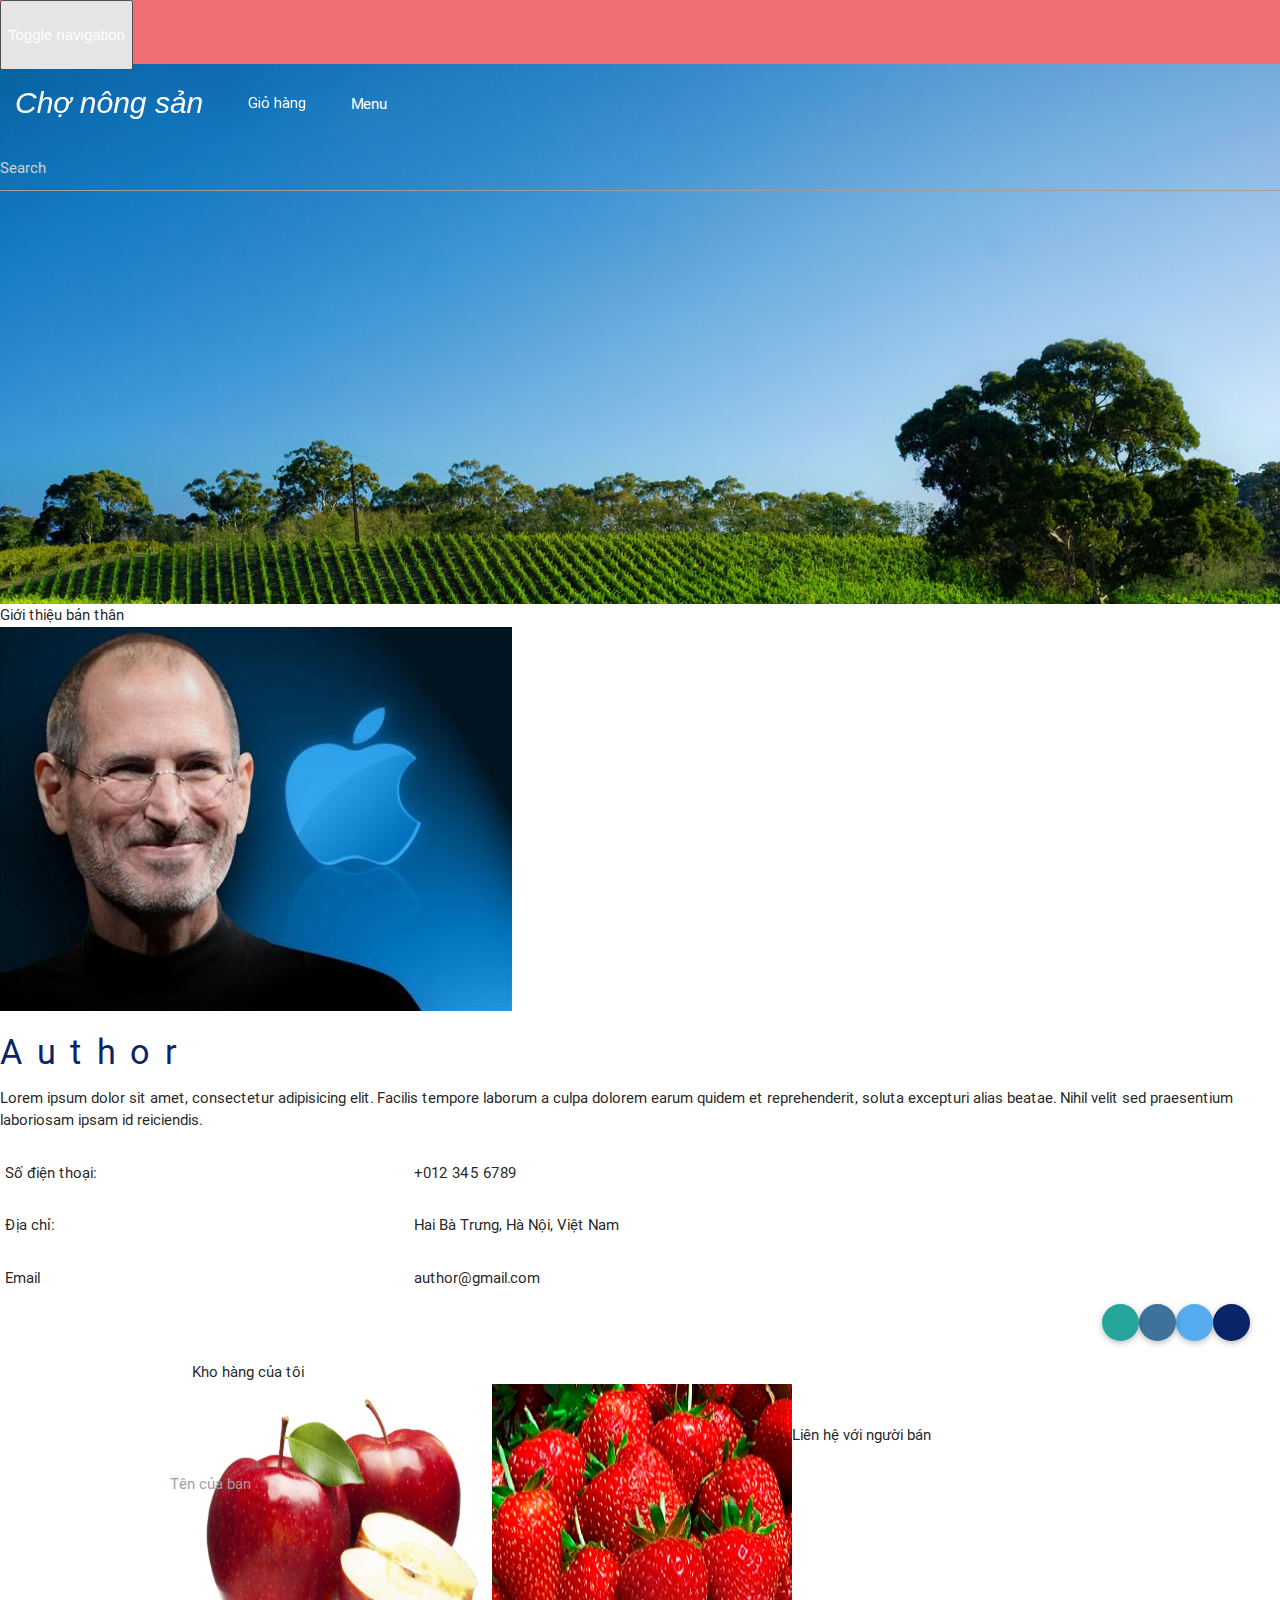
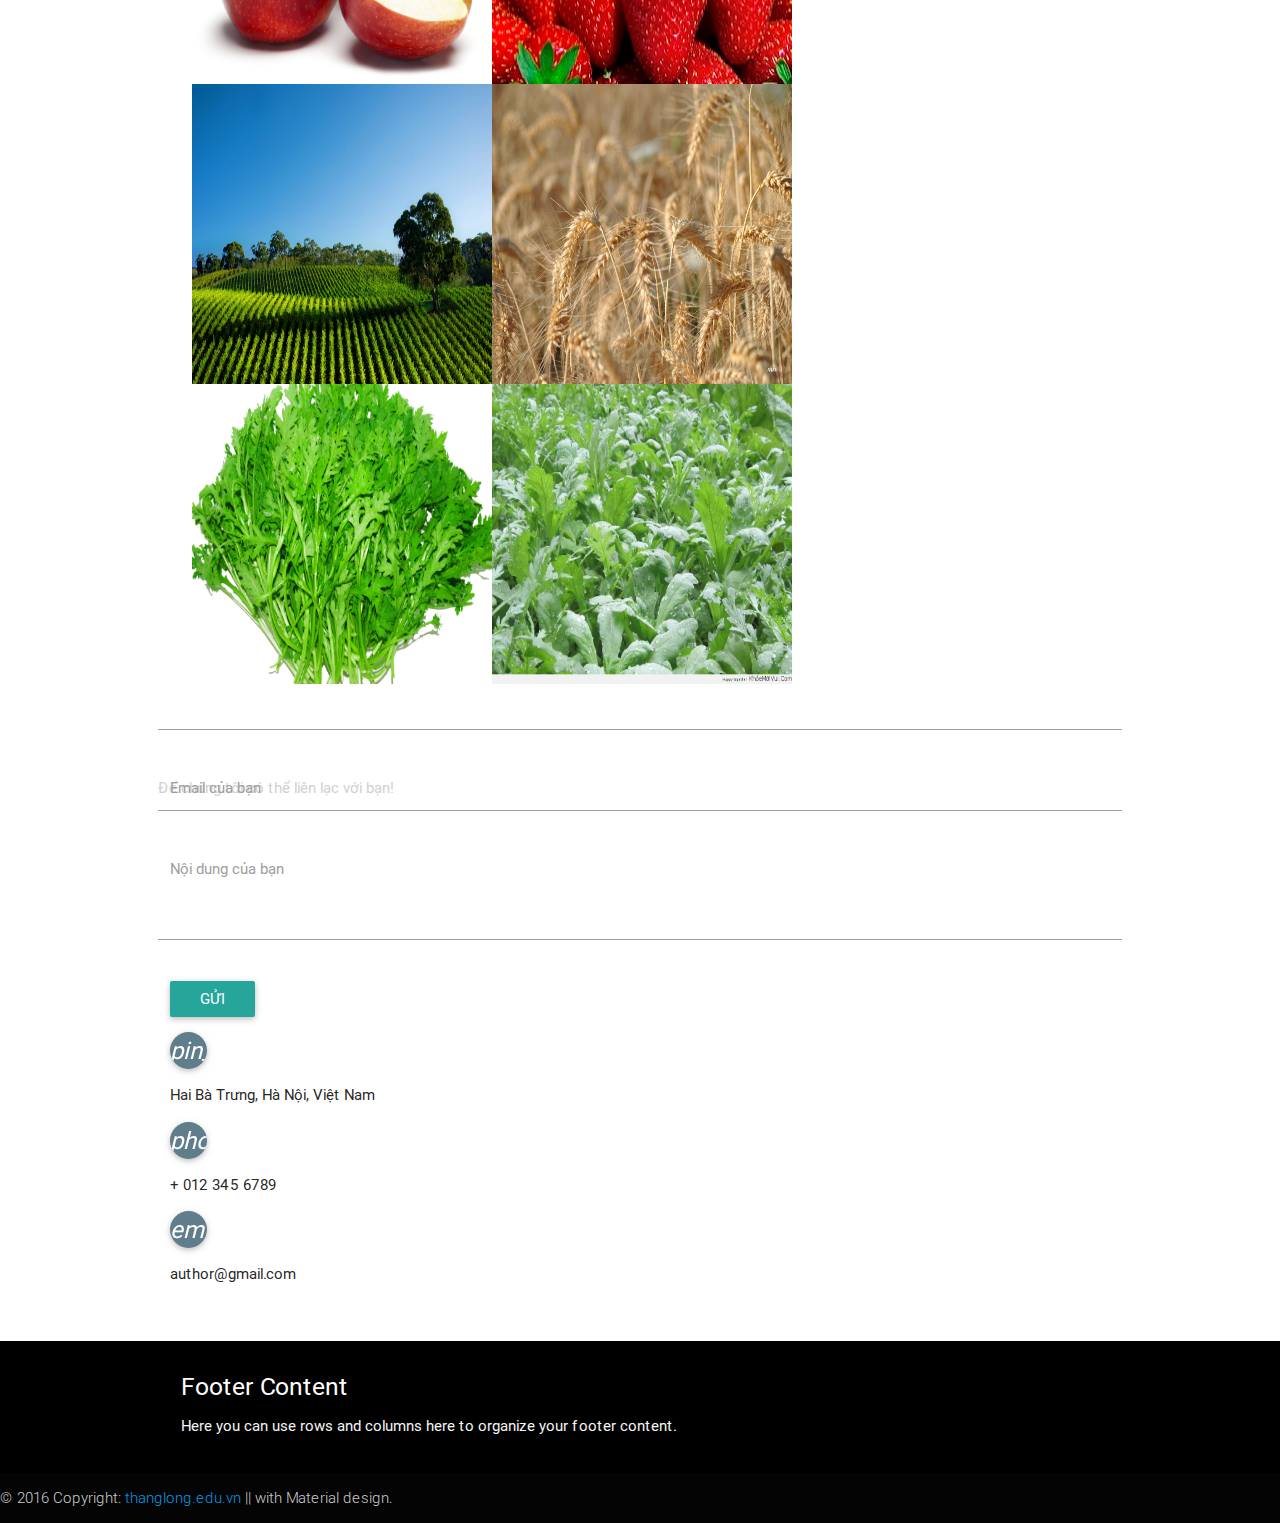
<file: personal-page.html>
<!DOCTYPE html>
<html lang="en">
<head>
    <meta charset="UTF-8">
    <meta http-equiv="X-UA-Compatible" content="IE=edge">
    <meta name="viewport" content="width=device-width, initial-scale=1">
    <title>Home</title>
    <link rel="import" href="importLib.html">
    <link rel="stylesheet" href="css/style.css">
    <link rel="stylesheet" href="materialize/css/materialize.min.css">
    <script src="materialize/js/materialize.min.js"></script>
    <style>
        .main-work img {
            width: 300px;
            height: 300px;
            float: left
        }

    </style>
</head>
<body>

<header id="header">
    <!--Navigation-->
    <nav class="navbar navbar-fixed-top z-depth-2 navbar-default" role="navigation">
        <div class="container-fluid">
            <div class="navbar-header rga-black-strong" style="font-weight: 300; font-family: Arial">
                <button type="button" class="navbar-toggle collapsed" data-toggle="collapse" data-target="#my-navbar">
                    <span class="sr-only">Toggle navigation</span>
                    <span class="icon-bar"></span>
                    <span class="icon-bar"></span>
                    <span class="icon-bar"></span>
                </button>

            </div>
            <div class="collapse navbar-collapse " id="my-navbar">
                <ul class="nav navbar-nav pull-left">
                    <li><a href="/" class="waves-effect waves-light"
                           style="font-size: 28px; font-family: Arial"><i class="fa fa-home left fa-lg">Chợ nông sản</i>
                    </a></li>
                </ul>
                <ul class="nav navbar-nav pull-right">
                    <li><a href="/gio-hang" class="waves-effect waves-light">Giỏ hàng<i
                            class="fa fa-shopping-cart right"></i></a></li>
                    <li><a href=""><i class="fa fa-bars right"></i>Menu</a></li>
                </ul>
                <form class="navbar-form navbar-right" role="search">
                    <div class="form-group  waves-light">
                        <input type="text" class="form-control" placeholder="Search">
                    </div>
                </form>
            </div>
        </div>
    </nav>
    <!--Navigation ./-->
</header>

<!-- Section: Intro Image -->
<section class="full-bg-img2">
</section>
<!--Section: Intro Image ./-->


<!--Athor-->
<div class="container-fluid">
    <div class="divider-new">
        Giới thiệu bản thân
    </div>
    <div class="row text-center">
        <div class="col-md-6">
            <img src="img/user4.jpg" alt="Author">
        </div>
        <div class="col-md-6">
            <h4 style="letter-spacing: 15px; color: #0A246A ">Author</h4>
            <p>Lorem ipsum dolor sit amet, consectetur adipisicing elit. Facilis tempore laborum a culpa dolorem earum
                quidem et reprehenderit, soluta excepturi alias beatae. Nihil velit sed praesentium laboriosam ipsam id
                reiciendis.</p>

            <table class="table table-hover">
                <tr>
                    <td>Số điện thoại:</td>
                    <td>+012 345 6789</td>
                </tr>
                <tr>
                    <td>Địa chỉ:</td>
                    <td>Hai Bà Trưng, Hà Nội, Việt Nam</td>
                </tr>
                <tr>
                    <td>Email</td>
                    <td>author@gmail.com</td>
                </tr>
            </table>
            <div class="pull-right" style="margin-right: 30px">
                <a class="btn-floating waves-light tooltipped secondary-content"
                   data-position="top"
                   data-delay="50"
                   data-tooltip="Facebook của Author"
                   style="background-color: #0A246A">
                    <i class="fa fa-facebook"> </i>
                </a>
                <a class="btn-floating waves-light tooltipped secondary-content"
                   data-position="top" data-delay="50"
                   data-tooltip="Twitter của Author"
                   style="background-color: #55ACEE">
                    <i class="fa fa-twitter"> </i>
                </a>
                <a class="btn-floating waves-light tooltipped secondary-content"
                   data-position="top"
                   data-delay="50"
                   data-tooltip="Instagram của Author"
                   style="background-color: #3F729B">
                    <i
                            class="fa fa-instagram"> </i>
                </a>
                <button type="button" class="btn-floating waves-light tooltipped secondary-content"
                        data-position="top"
                        data-delay="50"
                        data-tooltip="Gửi tin nhắn"
                        data-toggle="modal" data-target="#modal-contact"
                >
                    <i class="fa fa-envelope-o"> </i>
                </button>
            </div>
        </div>

    </div>

</div>
    <!--Ảnh-->
    <div class="container">
        <div class="divider-new ">
            Kho hàng của tôi
        </div>
        <div class="main-work ">
            <a href="product-detail.html"> <img src="img/display-product.jpg" title="Dâu tây"></a>
            <a href="product-detail.html"> <img src="img/display-product2.jpg" title="Táo"></a>
            <a href="product-detail.html"> <img src="img/farm-field-sign-in.jpg" title="Chè"></a>
            <a href="product-detail.html"> <img src="img/lua-chin-min.jpg" title="Lúa"></a>
            <a href="product-detail.html"> <img src="img/rau-cai-cuc.jpg" title="Rau cải"></a>
            <a href="product-detail.html"> <img src="img/rau_cai.jpg" title="Bắp cải"></a>

        </div>
    </div>


<div class="container">
    <!--Section: Contact-->
    <section id="contact" style="margin-top: 40px">
        <div class="divider-new">Liên hệ với người bán</div>
        <div class="row">
            <!-- Contact details -->
            <div class="row">
                <form class="col-md-7 hidden-xs">
                    <div class="row">
                        <div class="input-field col-md-12">
                            <input id="your-name" type="text" class="validate">
                            <label for="your-name">Tên của bạn</label>
                        </div>
                    </div>
                    <div class="row">
                        <div class="input-field col-md-12">
                            <input placeholder="Để chúng tôi có thể liên lạc với bạn!" id="your_email" type="email" class="validate">
                            <label for="your_email">Email của bạn</label>
                        </div>
                    </div>
                    <div class="row">
                        <div class="input-field col-md-12">
                            <textarea id="your_message" class="validate materialize-textarea" length="120"></textarea>
                            <label for="your_message">Nội dung của bạn</label>
                        </div>
                    </div>
                    <a class="btn unique-color">Gửi</a>
                </form>

                <div class="col-md-5 text-center">
                    <ul>
                        <li><a class="btn-floating btn-small waves-effect waves-light blue-grey wow fadeInRight"
                               data-wow-delay="0.2s"><i class="material-icons">pin_drop</i></a>
                            <p>Hai Bà Trưng, Hà Nội, Việt Nam</p>
                        </li>

                        <li><a class="btn-floating btn-small waves-effect waves-light blue-grey wow fadeInRight"
                               data-wow-delay="0.4s"><i class="material-icons">phone</i></a>
                            <p>+ 012 345 6789</p>
                        </li>

                        <li><a class="btn-floating btn-small waves-effect waves-light blue-grey wow fadeInRight"
                               data-wow-delay="0.6s"><i class="material-icons">email</i></a>
                            <p>author@gmail.com</p>
                        </li>

                    </ul>
                </div>
            </div>
        </div>
    </section>
    <!--Section: Contact ./-->
</div>


</div>
</div>

<!--footer-->
<footer class="page-footer black center-on-small-only">
    <div class="container wow fadeIn">
        <div class="row">
            <div class="col-md-12">
                <h5 class="white-text">Footer Content</h5>
                <p class="grey-text text-lighten-4">Here you can use rows and columns here to organize your footer
                    content.</p>
            </div>

        </div>
    </div>
    <div class="footer-copyright text-center rgba-black-strong wow fadeIn">
        <div class="container-fluid">
            © 2016 Copyright: <a href="#"> thanglong.edu.vn </a> || with Material design.
        </div>
    </div>
</footer>
<!--footer./-->
</body>
</html>
</file>
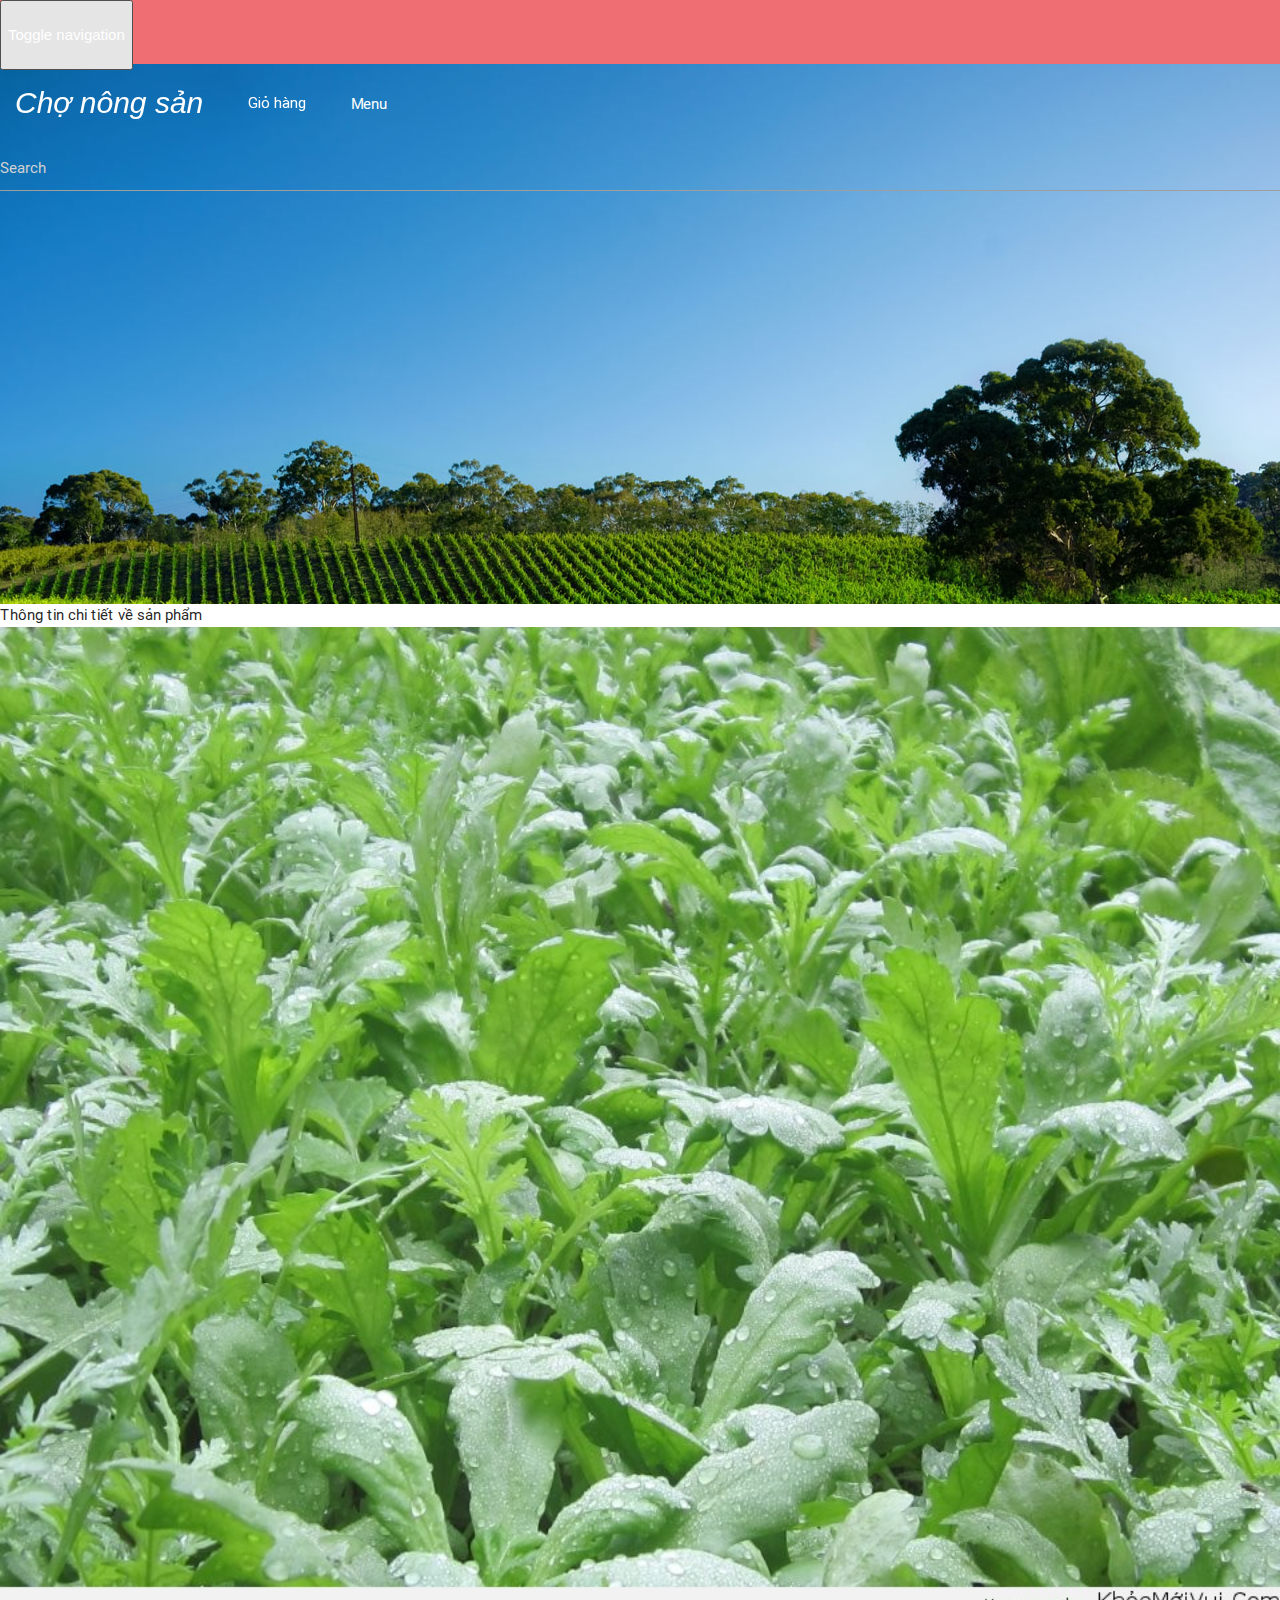
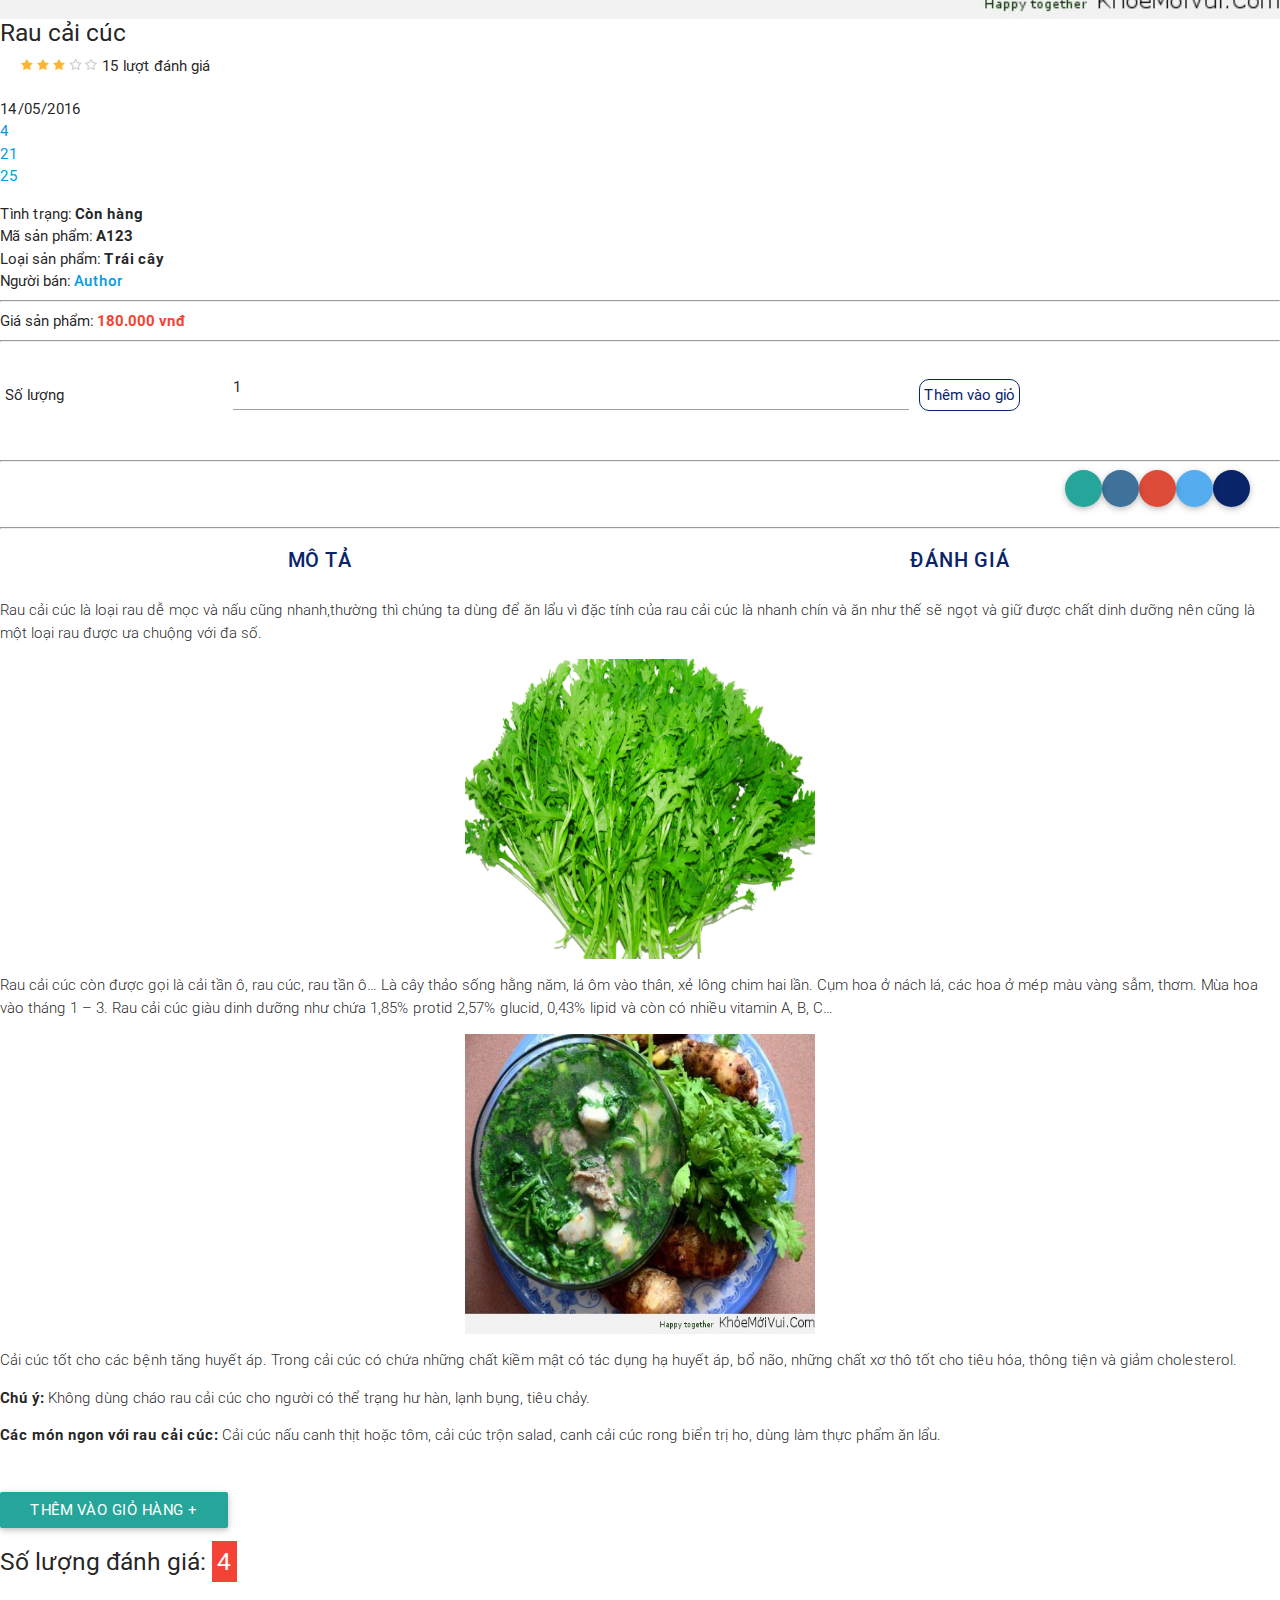
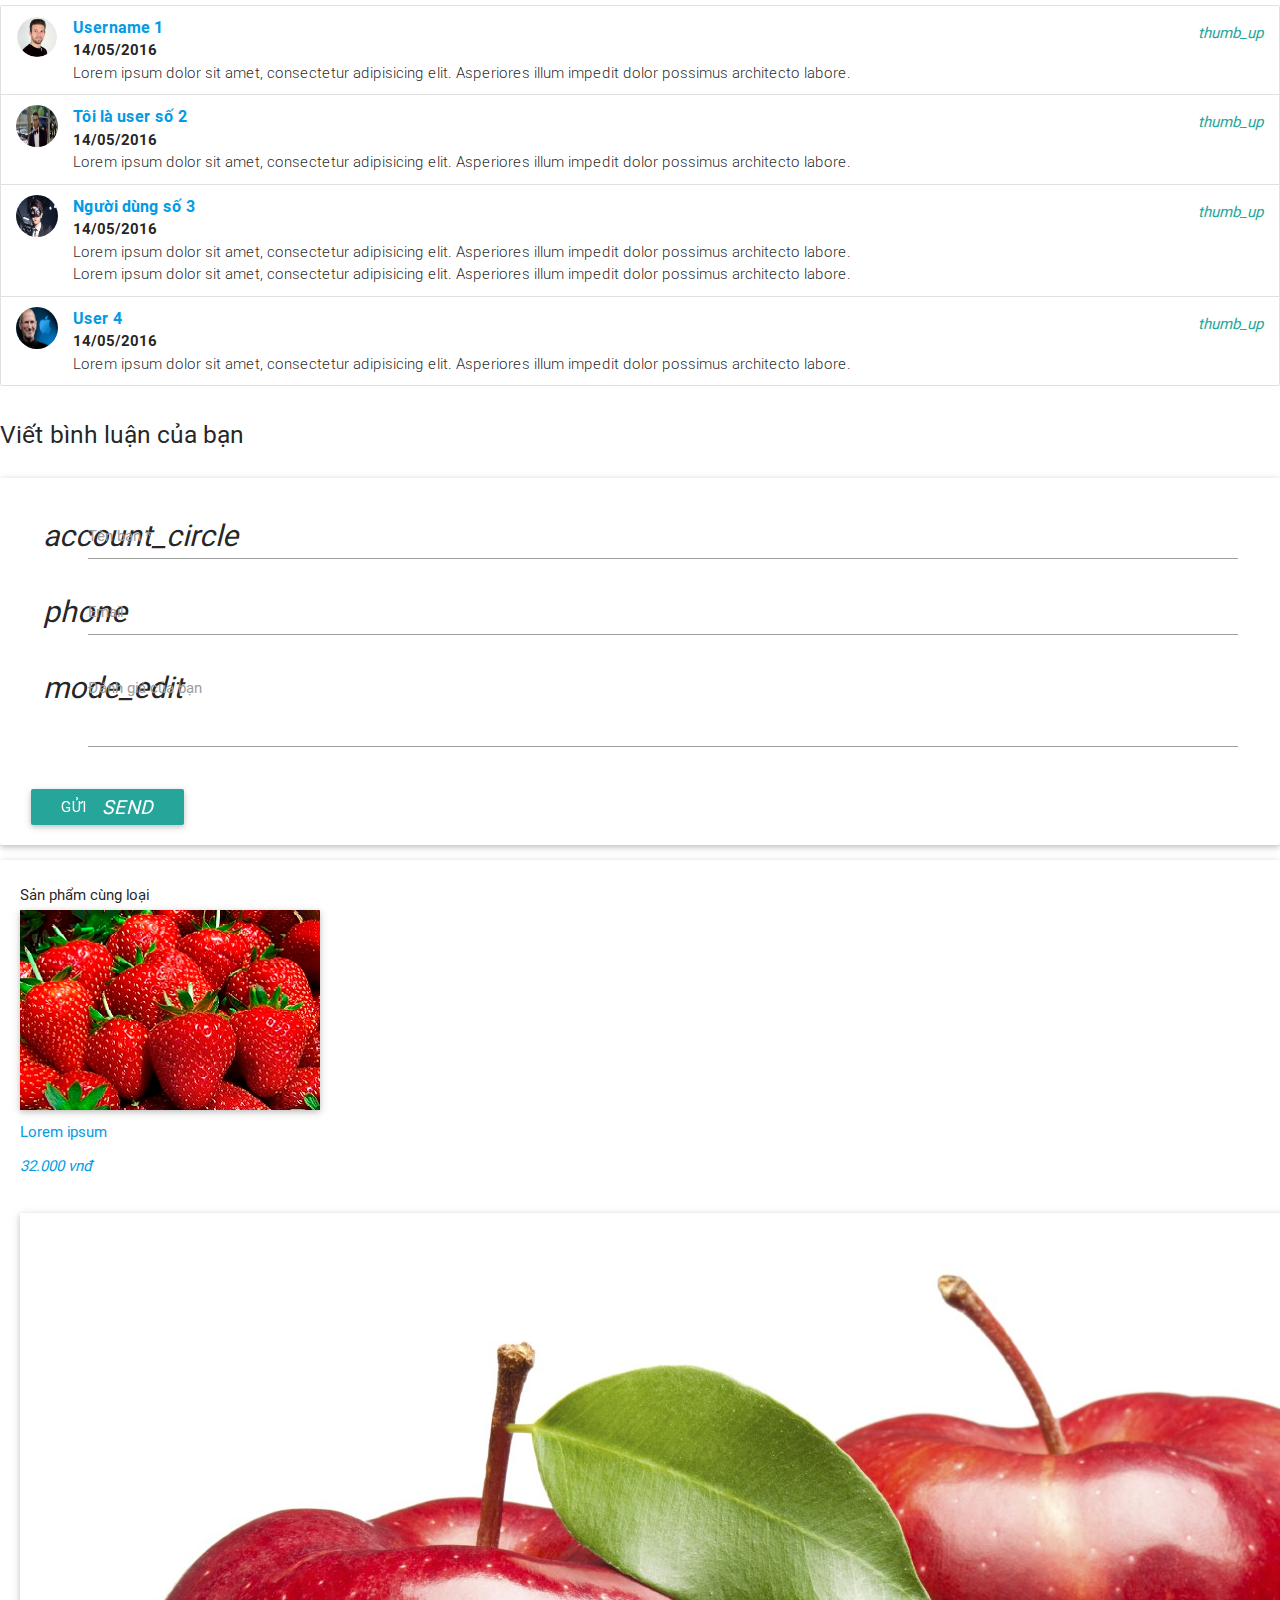
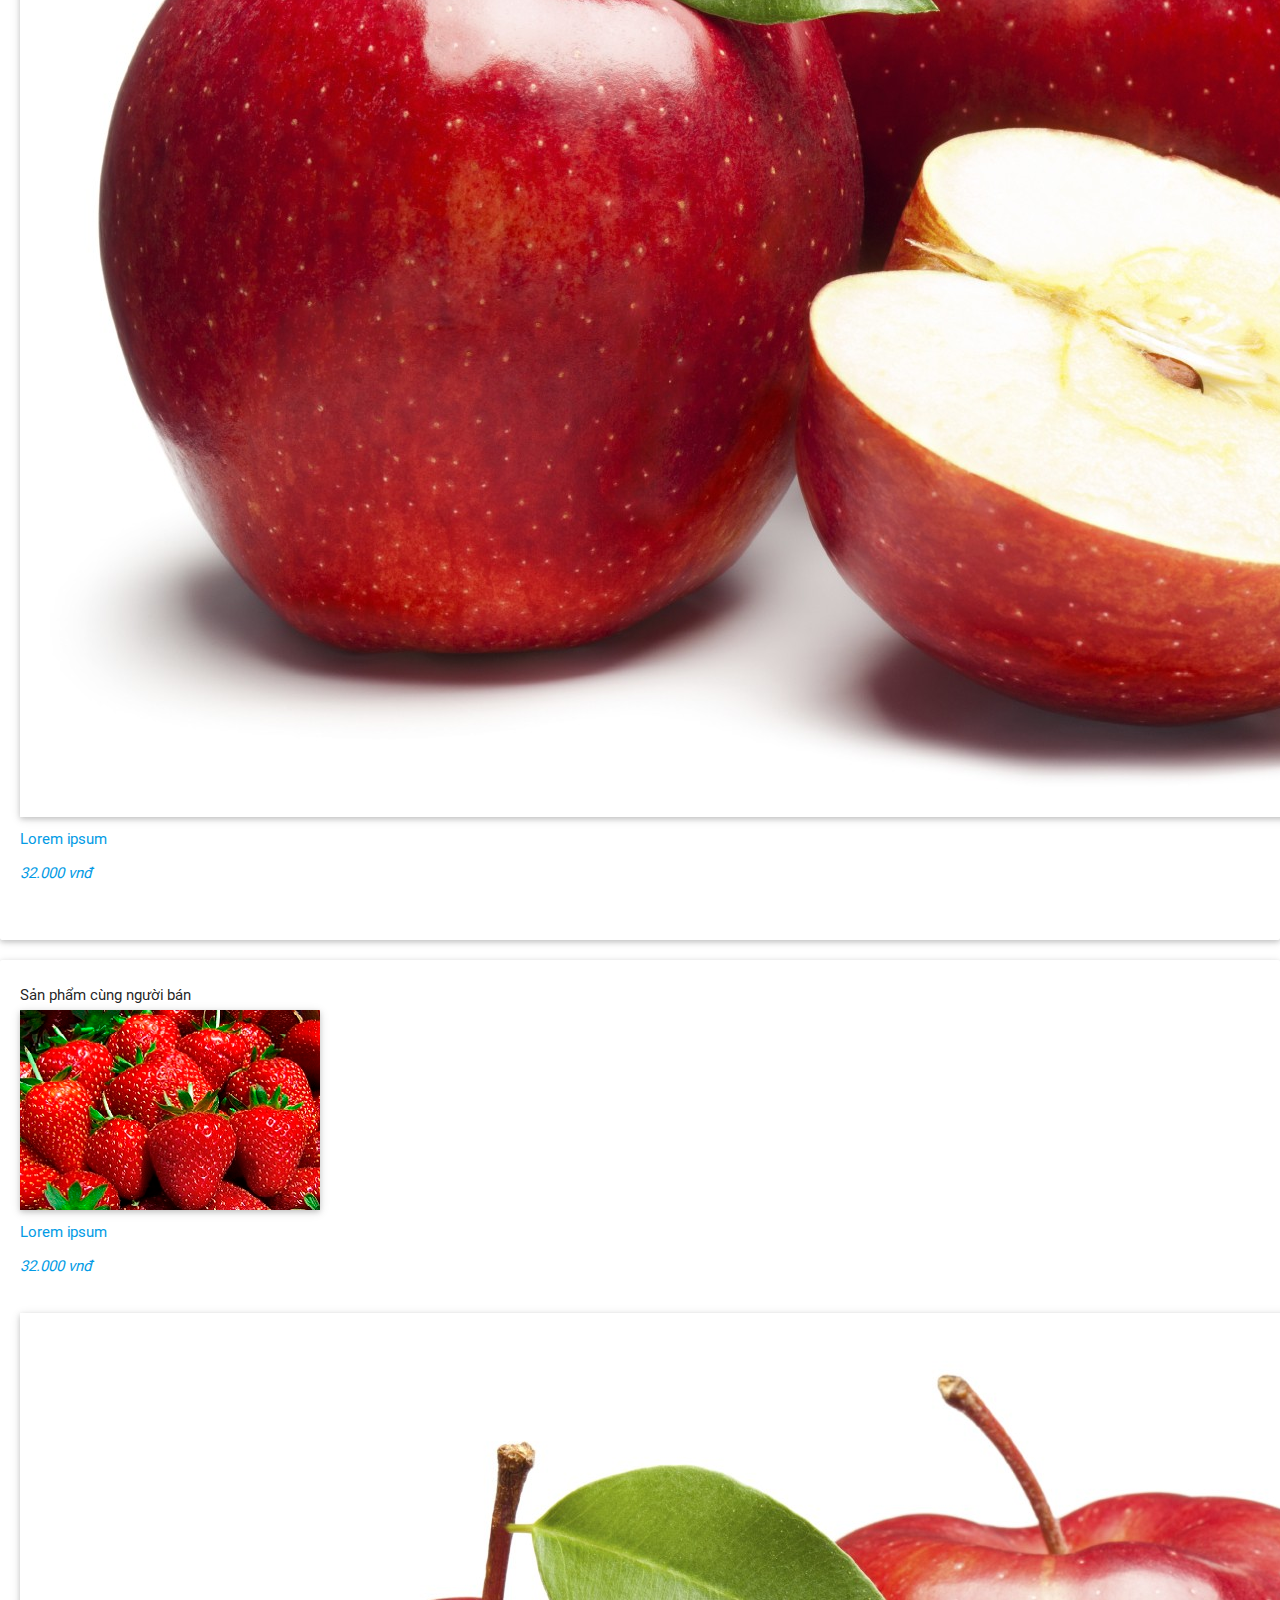
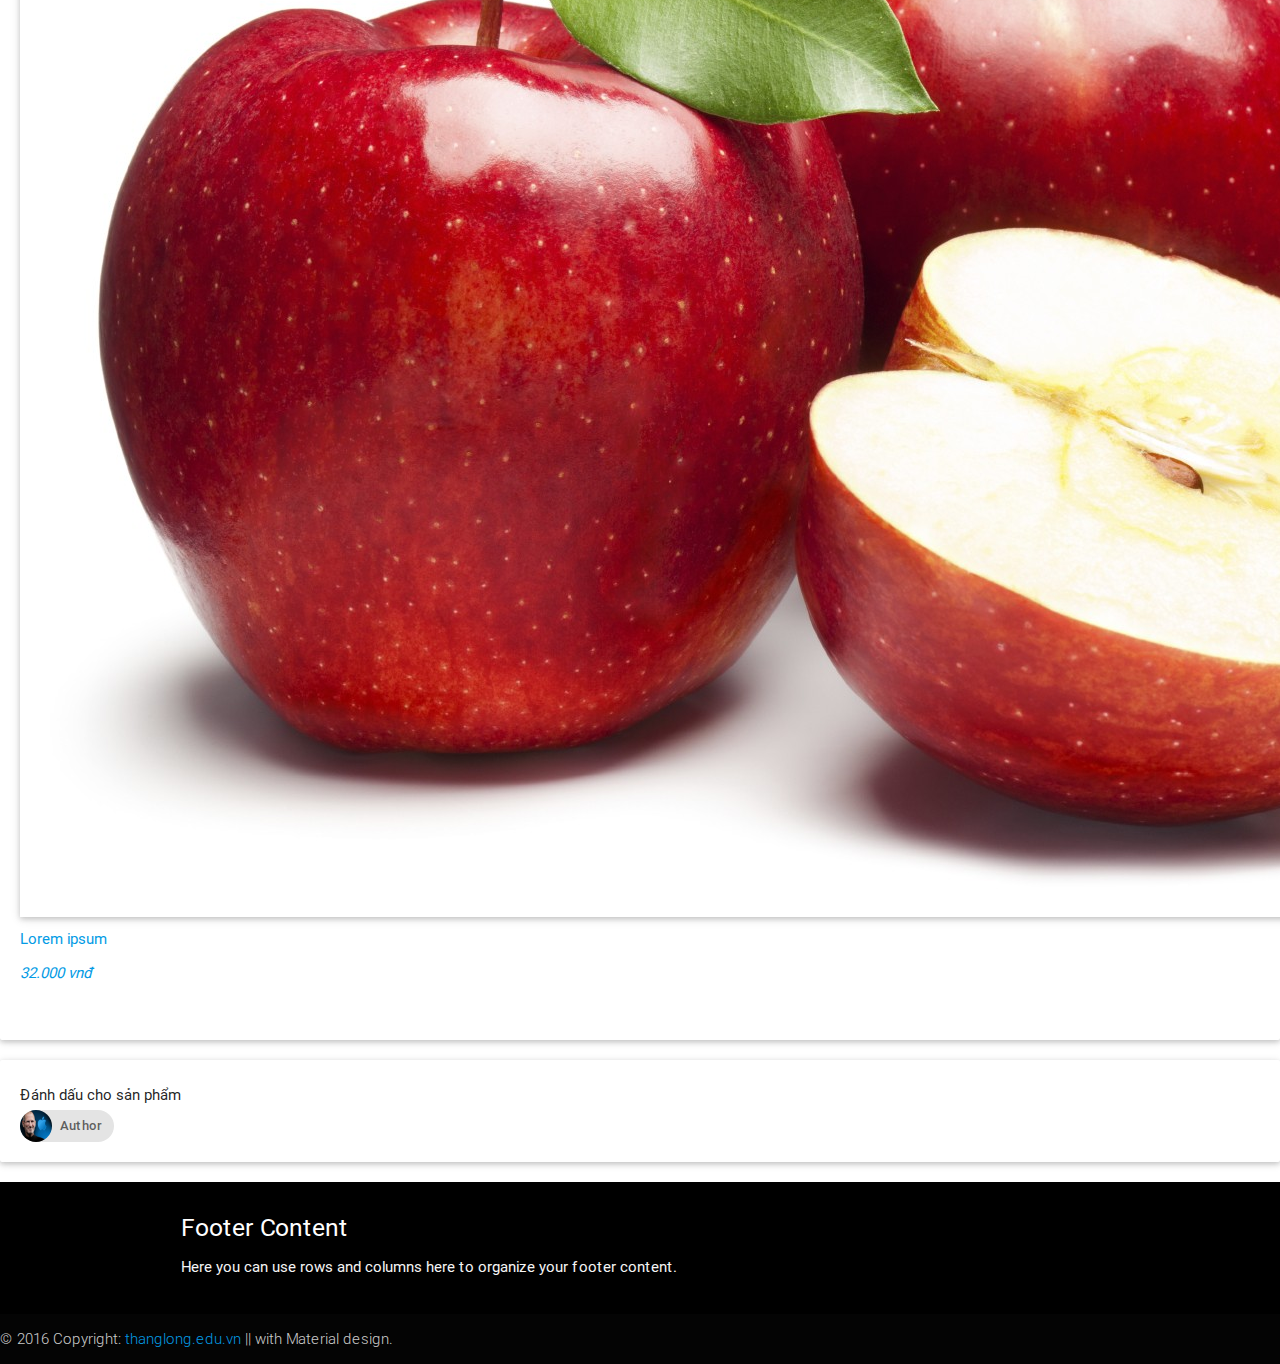
<file: product-detail.html>
<!DOCTYPE html>
<html lang="en">
<head>
    <meta charset="UTF-8">
    <meta http-equiv="X-UA-Compatible" content="IE=edge">
    <meta name="viewport" content="width=device-width, initial-scale=1">
    <title>Product Detail</title>
    <link rel="import" href="importLib.html">
    <link rel="stylesheet" href="css/style.css">
    <link rel="stylesheet" href="materialize/css/materialize.min.css">
    <script src="materialize/js/materialize.min.js"></script>
    <style>
        /*.container {*/
        /*margin-left: 40px;*/
        /*margin-right: -30px;*/
        /*}*/

        #mo-ta-sp p {
            font-size: 15px;
        }

        #danh-gia p {
            font-size: 15px;
        }

        .tabs .tab a {
            color: #0A246A;
        }

        ul > li > span {
            font-weight: 600;
        }

        .card {
            padding-top: 20px;
            padding-bottom: 20px;
            padding-left: 20px;
            padding-right: 20px;
        }
    </style>
</head>
<body>

<header id="header">
    <!--Navigation-->
    <nav class="navbar navbar-fixed-top z-depth-2 navbar-default" role="navigation">
        <div class="container-fluid">
            <div class="navbar-header rga-black-strong" style="font-weight: 300; font-family: Arial">
                <button type="button" class="navbar-toggle collapsed" data-toggle="collapse" data-target="#my-navbar">
                    <span class="sr-only">Toggle navigation</span>
                    <span class="icon-bar"></span>
                    <span class="icon-bar"></span>
                    <span class="icon-bar"></span>
                </button>

            </div>
            <div class="collapse navbar-collapse " id="my-navbar">
                <ul class="nav navbar-nav pull-left">
                    <li><a href="/" class="waves-effect waves-light"
                           style="font-size: 28px; font-family: Arial"><i class="fa fa-home left fa-lg">Chợ nông sản</i>
                    </a></li>
                </ul>
                <ul class="nav navbar-nav pull-right">
                    <li><a href="/gio-hang" class="waves-effect waves-light">Giỏ hàng<i
                            class="fa fa-shopping-cart right"></i></a></li>
                    <li><a href=""><i class="fa fa-bars right"></i>Menu</a></li>
                </ul>
                <form class="navbar-form navbar-right" role="search">
                    <div class="form-group  waves-light">
                        <input type="text" class="form-control" placeholder="Search">
                    </div>
                </form>
            </div>
        </div>
    </nav>
    <!--Navigation ./-->
</header>

<!-- Section: Intro Image -->
<section class="full-bg-img2">
</section>
<!--Section: Intro Image ./-->


<div class="container-fluid">
    <div class="divider-new">Thông tin chi tiết về sản phẩm</div>

    <!--ảnh-->
    <div class="container-fluid ">
        <div class="row">
            <div class="col-md-6 text-center">
                <img src="img/rau_cai.jpg"
                     data-caption="Rau cải cúc rất tốt cho sức khỏe."
                     class=" materialboxed  thumbnail img-thumbnail img-rounded responsive-img img-responsive"
                     alt="Hình ảnh sản phẩm"
                     title="Hình ảnh sản phẩm: Rau cài"
                     width="100%" height="100%"
                >
            </div>
            <div class="col-md-6">
                <h5 style="padding-top: 0; margin-top: 0">Rau cải cúc</h5>
                <div class="row">
                    <img src="img/star.png" alt="Số lượng bình chọn" style="margin-left: 20px;">
                    <span>15 lượt đánh giá</span>
                </div>
                <ul class="list-inline">
                    <li title="Ngày đăng sản phẩm"><i class="fa fa-clock-o"></i>14/05/2016</li>
                    <li title="Số lượng người viết đánh giá"><a href="#comment-area"><i
                            class="fa fa-comments-o"></i>4</a></li>
                    <li title="Số lượt chia sẻ mạng xã hội"><a href="#"><i class="fa fa-facebook"> </i>21</a></li>
                    <li title="Số người mua hàng"><a href="#"><i class="fa fa-shopping-cart"> </i>25</a></li>
                </ul>
                Tình trạng: <b>Còn hàng</b><br>
                Mã sản phẩm: <b>A123 </b><br>
                Loại sản phẩm: <b>Trái cây</b><br>
                Người bán: <span class="title" style="font-weight: 500"><a href="personal-page.html">Author</a></span>
                <hr>
                Giá sản phẩm: <span class="red-text"><b>180.000 vnđ</b></span>
                <hr>
                <div class="row">
                    <table style="margin-top: 0; padding-top: 0">
                        <tr>
                            <td>Số lượng</td>
                            <td><input type="number" value="1"></td>
                            <td>
                                <button id="gio-hang">Thêm vào giỏ</button>
                            </td>
                        </tr>
                    </table>
                </div>
                <hr>
                <div class="pull-right" style="margin-right: 30px">
                    <a class="btn-floating waves-light tooltipped secondary-content"
                       data-position="top"
                       data-delay="50"
                       data-tooltip="Chia sẻ trên Facebook"
                       style="background-color: #0A246A">
                        <i class="fa fa-facebook"> </i>
                    </a>
                    <a class="btn-floating waves-light tooltipped secondary-content"
                       data-position="top" data-delay="50"
                       data-tooltip="Chia sẻ trên Twitter"
                       style="background-color: #55ACEE">
                        <i class="fa fa-twitter"> </i>
                    </a>
                    <a class="btn-floating waves-light tooltipped secondary-content"
                       data-position="top" data-delay="50"
                       data-tooltip="Chia sẻ trên Google+"
                       style="background-color: #DD4B39">
                        <i class="fa fa-google-plus"> </i>
                    </a>
                    <a class="btn-floating waves-light tooltipped secondary-content"
                       data-position="top"
                       data-delay="50"
                       data-tooltip="Chia sẻ trên Instagram"
                        style="background-color: #3F729B">
                        <i
                        class="fa fa-instagram"> </i>
                    </a>
                    <button type="button"  class="btn-floating waves-light tooltipped secondary-content"
                       data-position="top"
                       data-delay="50"
                       data-tooltip="Liên hệ với người bán"
                            data-toggle="modal" data-target="#modal-contact"
                    >
                        <i class="fa fa-envelope-o"> </i>
                    </button>
                </div>
            </div>

        </div>
    </div>
    <hr>
</div>


<!--mô tả-->
<div class="container-fluid">

    <!--Sản phẩm chính-->
    <div class="col-md-9" style="margin-left: 0px">
        <!--Tiêu đề các tab-->
        <div class="col s6">
            <ul class="tabs">
                <li class="tab col s6"><a class="active" href="#mo-ta-sp">Mô tả</a></li>
                <li class="tab col s6"><a href="#danh-gia">Đánh giá</a></li>
            </ul>
        </div>

        <!--tab mô tả-->
        <div id="mo-ta-sp" class="col s12">
            <p class="flow-text">
                Rau cải cúc là loại rau dễ mọc và nấu cũng nhanh,thường thì chúng ta dùng để ăn lẩu vì đặc tính của rau
                cải cúc là nhanh chín và ăn như thế sẽ ngọt và giữ được chất dinh dưỡng nên cũng là một loại rau được ưa
                chuộng với đa số.
            </p>
            <img src="img/rau-cai-cuc.jpg" data-caption="Rau cải cúc rất tốt cho sức khỏe." alt="Rau cải"
                 class=" materialboxed responsive-img img-responsive text-center" title="Rau cải">
            <p class="flow-text">
                Rau cải cúc còn được gọi là cải tần ô, rau cúc, rau tần ô… Là cây thảo sống hằng năm, lá ôm vào thân, xẻ
                lông chim hai lần. Cụm hoa ở nách lá, các hoa ở mép màu vàng sẫm, thơm. Mùa hoa vào tháng 1 – 3. Rau cải
                cúc giàu dinh dưỡng như chứa 1,85% protid 2,57% glucid, 0,43% lipid và còn có nhiều vitamin A, B, C…
            </p>
            <img src="img/cong-dung-cua-cac-loai-rau-cai-8.jpg" alt="Công dụng của rau cải"
                 data-caption="Rau cải cúc rất tốt cho sức khỏe."
                 class=" materialboxed responsive-img img-responsive text-center" title="Công dụng của rau cải">
            <p class="flow-text">
                Cải cúc tốt cho các bệnh tăng huyết áp. Trong cải cúc có chứa những chất kiềm mật có tác dụng hạ huyết
                áp, bổ não, những chất xơ thô tốt cho tiêu hóa, thông tiện và giảm cholesterol.
            </p>
            <p class="flow-text">
                <b>Chú ý:</b> Không dùng cháo rau cải cúc cho người có thể trạng hư hàn, lạnh bụng, tiêu chảy.
            </p>
            <p class="flow-text">
                <b>Các món ngon với rau cải cúc: </b> Cải cúc nấu canh thịt hoặc tôm, cải cúc trộn salad, canh cải cúc
                rong biển trị ho, dùng làm thực phẩm ăn lẩu.
            </p>
            <button class="btn" style="margin-top: 30px">Thêm vào giỏ hàng +</button>
        </div>

        <!--tab đánh giá-->
        <div id="danh-gia" class="col s12">

            <!--Xem các comment-->
            <div class="row" style="margin-top: 20px;">
                <h5 class="text-center h5-responsive">Số lượng đánh giá: <span class="red"
                                                                               style="color: white; padding: 5px;">4</span>
                </h5>
            </div>
            <div class="row">
                <ul class="collection">
                    <li class=" collection-item avatar hoverable">
                        <img src="img/user1.png" alt="" class="circle">
                        <span class="title"><a href="personal-page.html">Username 1</a></span>
                        <br>
                        <span title="Ngày đăng bình luận"><i class="fa fa-clock-o"></i>14/05/2016</span>
                        <p class="flow-text">
                            Lorem ipsum dolor sit amet, consectetur adipisicing elit. Asperiores illum impedit dolor
                            possimus architecto labore.
                        </p>
                        <a class="tooltipped secondary-content" data-position="top" data-delay="50"
                           data-tooltip="Thích bình luận này"><i class="material-icons">thumb_up</i></a>

                    </li>
                    <li class="collection-item avatar hoverable">
                        <img src="img/user2.jpg" alt="" class="circle">
                        <span class="title"><a href="personal-page.html">Tôi là user số 2</a></span>
                        <br>
                        <span title="Ngày đăng bình luận"><i class="fa fa-clock-o"></i>14/05/2016</span>
                        <p class="flow-text">
                            Lorem ipsum dolor sit amet, consectetur adipisicing elit. Asperiores illum impedit dolor
                            possimus architecto labore.
                        </p>
                        <a class="tooltipped secondary-content" data-position="top" data-delay="50"
                           data-tooltip="Thích bình luận này"><i class="material-icons">thumb_up</i></a>

                    </li>
                    <li class="collection-item avatar hoverable">
                        <img src="img/user3.jpg" alt="" class="circle">
                        <span class="title"><a href="personal-page.html">Người dùng số 3</a></span>
                        <br>
                        <span title="Ngày đăng bình luận"><i class="fa fa-clock-o"></i>14/05/2016</span>
                        <p class="flow-text">
                            Lorem ipsum dolor sit amet, consectetur adipisicing elit. Asperiores illum impedit dolor
                            possimus architecto labore.
                        </p>
                        <p class="flow-text">
                            Lorem ipsum dolor sit amet, consectetur adipisicing elit. Asperiores illum impedit dolor
                            possimus architecto labore.
                        </p>
                        <a class="tooltipped secondary-content" data-position="top" data-delay="50"
                           data-tooltip="Thích bình luận này"><i class="material-icons">thumb_up</i></a>

                    </li>
                    <li class="collection-item avatar hoverable">
                        <img src="img/user4.jpg" alt="" class="circle">
                        <span class="title"><a href="personal-page.html">User 4</a></span>
                        <br>
                        <span title="Ngày đăng bình luận"><i class="fa fa-clock-o"></i>14/05/2016</span>
                        <p class="flow-text">
                            Lorem ipsum dolor sit amet, consectetur adipisicing elit. Asperiores illum impedit dolor
                            possimus architecto labore.
                        </p>
                        <a class="tooltipped secondary-content" data-position="top" data-delay="50"
                           data-tooltip="Thích bình luận này"><i class="material-icons">thumb_up</i></a>

                    </li>

                </ul>
            </div>


            <!--Viết bình luận-->
            <div class="row text-center">
                <h5>Viết bình luận của bạn</h5>
            </div>
            <div class="row card hoverable">
                <form class="col s12">
                    <div class="row">
                        <div class="input-field col s12">
                            <i class="material-icons prefix">account_circle</i>
                            <input id="icon_prefix" type="text" class="validate">
                            <label for="icon_prefix">Tên bạn <span>*</span></label>
                        </div>
                        <div class="input-field col s12">
                            <i class="material-icons prefix">phone</i>
                            <input id="icon_telephone" type="tel" class="validate">
                            <label for="icon_telephone">Email</label>
                        </div>
                        <div class="input-field col s12">
                            <i class="material-icons prefix">mode_edit</i>
                            <textarea id="textarea1" class="materialize-textarea"></textarea>
                            <label for="textarea1">Đánh giá của bạn</label>
                        </div>
                    </div>
                    <button class="btn waves-effect waves-light" type="submit" name="action">Gửi
                        <i class="material-icons right">send</i>
                    </button>
                </form>
            </div>

        </div>


    </div>

    <!--Sản phẩm cùng loại-->
    <div class="col-md-3 card-panel" style="margin-bottom: 20px">
        <h6 class="section-title st-blue">Sản phẩm cùng loại</h6>
        <div class=" horizontal-listing">
            <!--First row-->
            <a href="">
                <div class="row hoverable">
                    <div class="col-sm-4">
                        <img src="img/display-product2.jpg" class="img-responsive z-depth-1">
                    </div>
                    <div class="col-sm-8">
                        <h6 class="title">Lorem ipsum</h6>
                        <ul class="list-inline item-details">
                            <li><i class="fa fa-usd"> 32.000 vnđ</i></li>
                        </ul>
                    </div>
                </div>
            </a>
            <!--Second-->
            <a href="">
                <div class="row hoverable">
                    <div class="col-sm-4">
                        <img src="img/display-product.jpg" class="img-responsive z-depth-1">
                    </div>
                    <div class="col-sm-8">
                        <h6 class="title">Lorem ipsum</h6>
                        <ul class="list-inline item-details">
                            <li><i class="fa fa-usd"> 32.000 vnđ</i></li>
                        </ul>
                    </div>
                </div>
            </a>
        </div>
    </div>

    <!--Sp cùng người bán-->
    <div class="col-md-3 card-panel" style="margin-top: 20px">
        <h6 class="section-title st-blue">Sản phẩm cùng người bán</h6>
        <div class=" horizontal-listing">
            <!--First row-->
            <a href="">
                <div class="row hoverable">
                    <div class="col-sm-4">
                        <img src="img/display-product2.jpg" class="img-responsive z-depth-1">
                    </div>
                    <div class="col-sm-8">
                        <h6 class="title">Lorem ipsum</h6>
                        <ul class="list-inline item-details">
                            <li><i class="fa fa-usd"> 32.000 vnđ</i></li>
                        </ul>
                    </div>
                </div>
            </a>
            <!--Second-->
            <a href="">
                <div class="row hoverable">
                    <div class="col-sm-4">
                        <img src="img/display-product.jpg" class="img-responsive z-depth-1">
                    </div>
                    <div class="col-sm-8">
                        <h6 class="title">Lorem ipsum</h6>
                        <ul class="list-inline item-details">
                            <li><i class="fa fa-usd"> 32.000 vnđ</i></li>
                        </ul>
                    </div>
                </div>
            </a>
        </div>
    </div>

    <div class="col-md-3 card-panel" style="margin-top: 20px">
        <h6 class="section-title st-blue">Đánh dấu cho sản phẩm</h6>
        <div class=" horizontal-listing">
            <div class="chip">
                <img src="img/user4.jpg" alt="Thẻ Tag">
                Author
            </div>
        </div>
    </div>

</div>
</div>
</div>

</div>


<!--Liên hệ người bán-->
<!-- Modal -->
<!-- Modal: Contact form -->
<div class="modal fade" id="modal-contact" role="dialog" >
    <div class="dialog" >
        <!-- Modal content-->
        <div class="modal-content">
            <div class="modal-header text-center">
                <h4><i class="fa fa-user"></i>Người bán</h4>
            </div>
            <div class="modal-body" style="height: 100%; width: 100%">

            </div>
            <!--Footer-->
            <div class="modal-footer">
                <button type="submit" class="btn btn-default btn-default pull-left" data-dismiss="modal">Đóng</button>
            </div>
            <!--/.Footer-->
        </div>
        <!-- /.Modal content-->
    </div>
</div>
<!--/.Modal: Contact form-->





<!--footer-->
<footer class="page-footer black center-on-small-only">
    <div class="container wow fadeIn">
        <div class="row">
            <div class="col-md-12">
                <h5 class="white-text">Footer Content</h5>
                <p class="grey-text text-lighten-4">Here you can use rows and columns here to organize your footer
                    content.</p>
            </div>

        </div>
    </div>
    <div class="footer-copyright text-center rgba-black-strong wow fadeIn">
        <div class="container-fluid">
            © 2016 Copyright: <a href="#"> thanglong.edu.vn </a> || with Material design.
        </div>
    </div>
</footer>
<!--footer./-->
<script>
    $(document).ready(function () {
        $('ul.tabs').tabs();
        $('.tooltipped').tooltip({delay: 50});
        $('#textarea1').trigger('autoresize');
    });
</script>
</body>
</html>
</file>
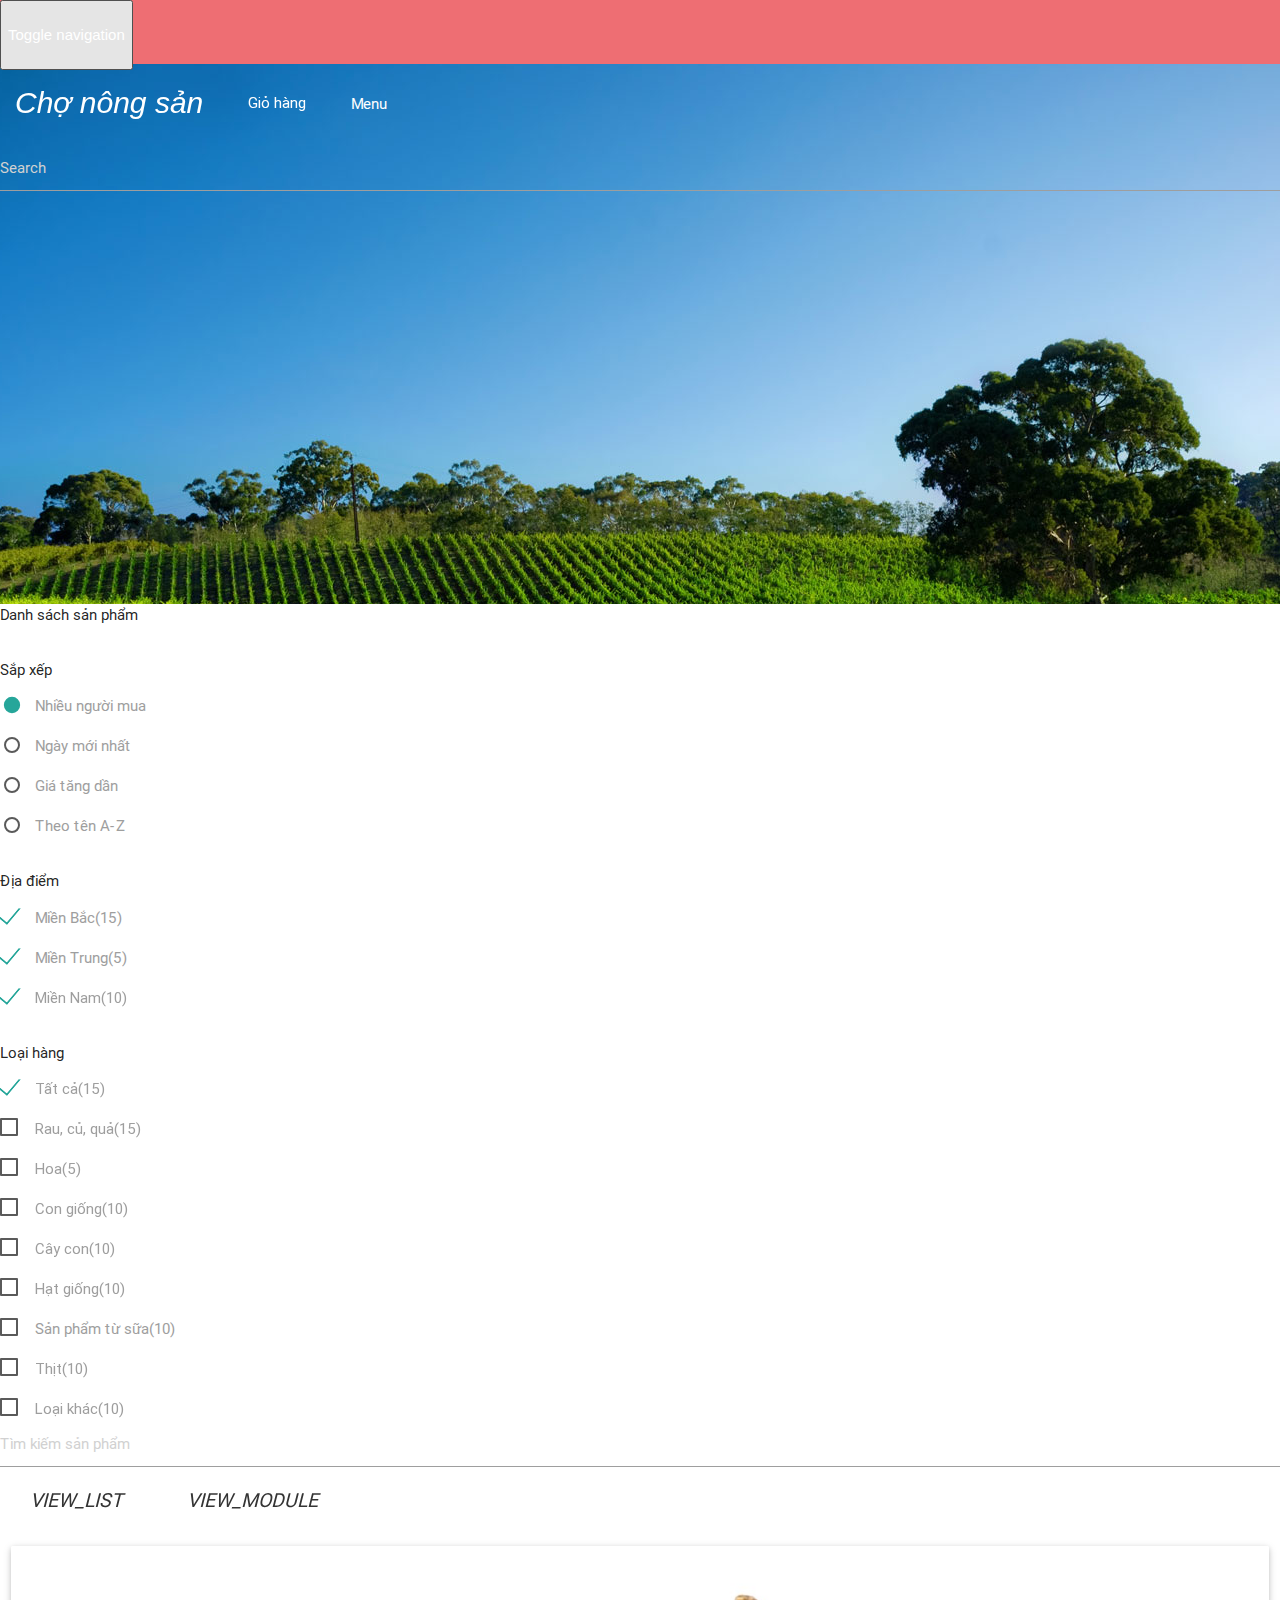
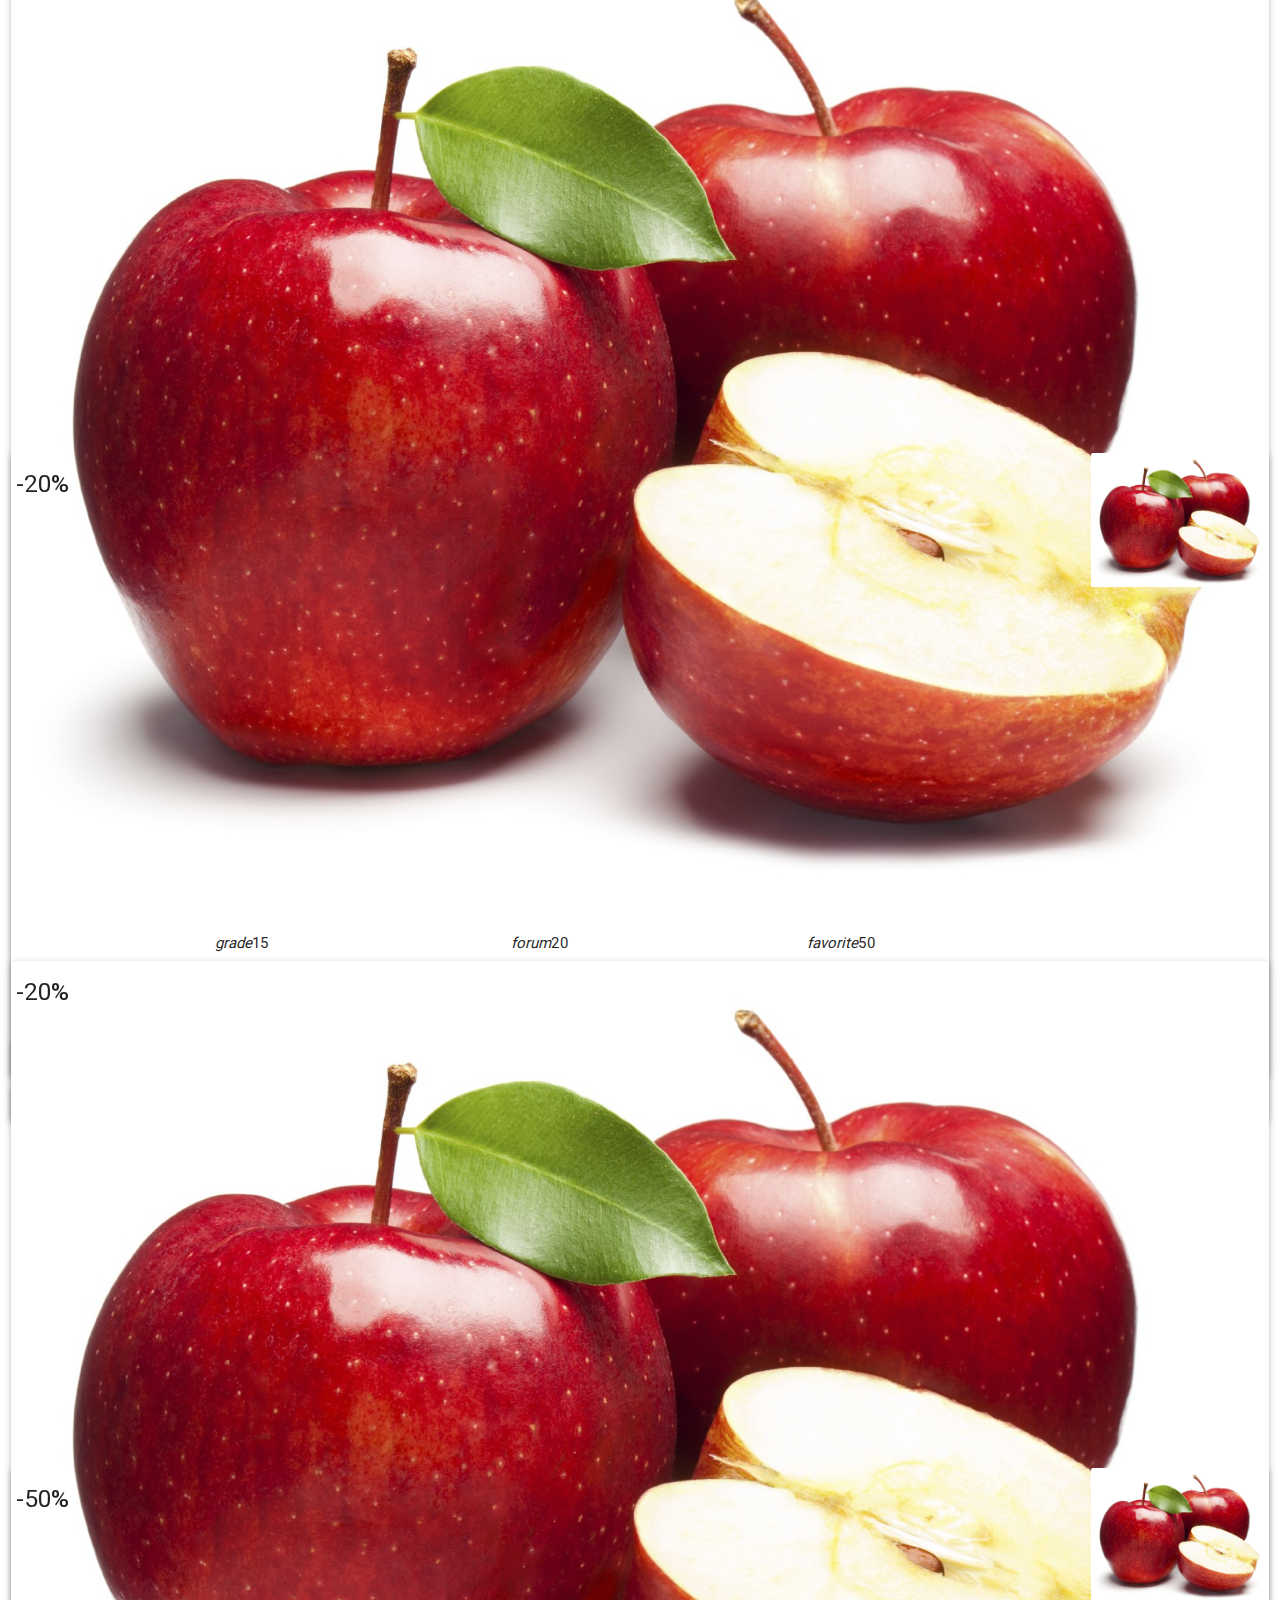
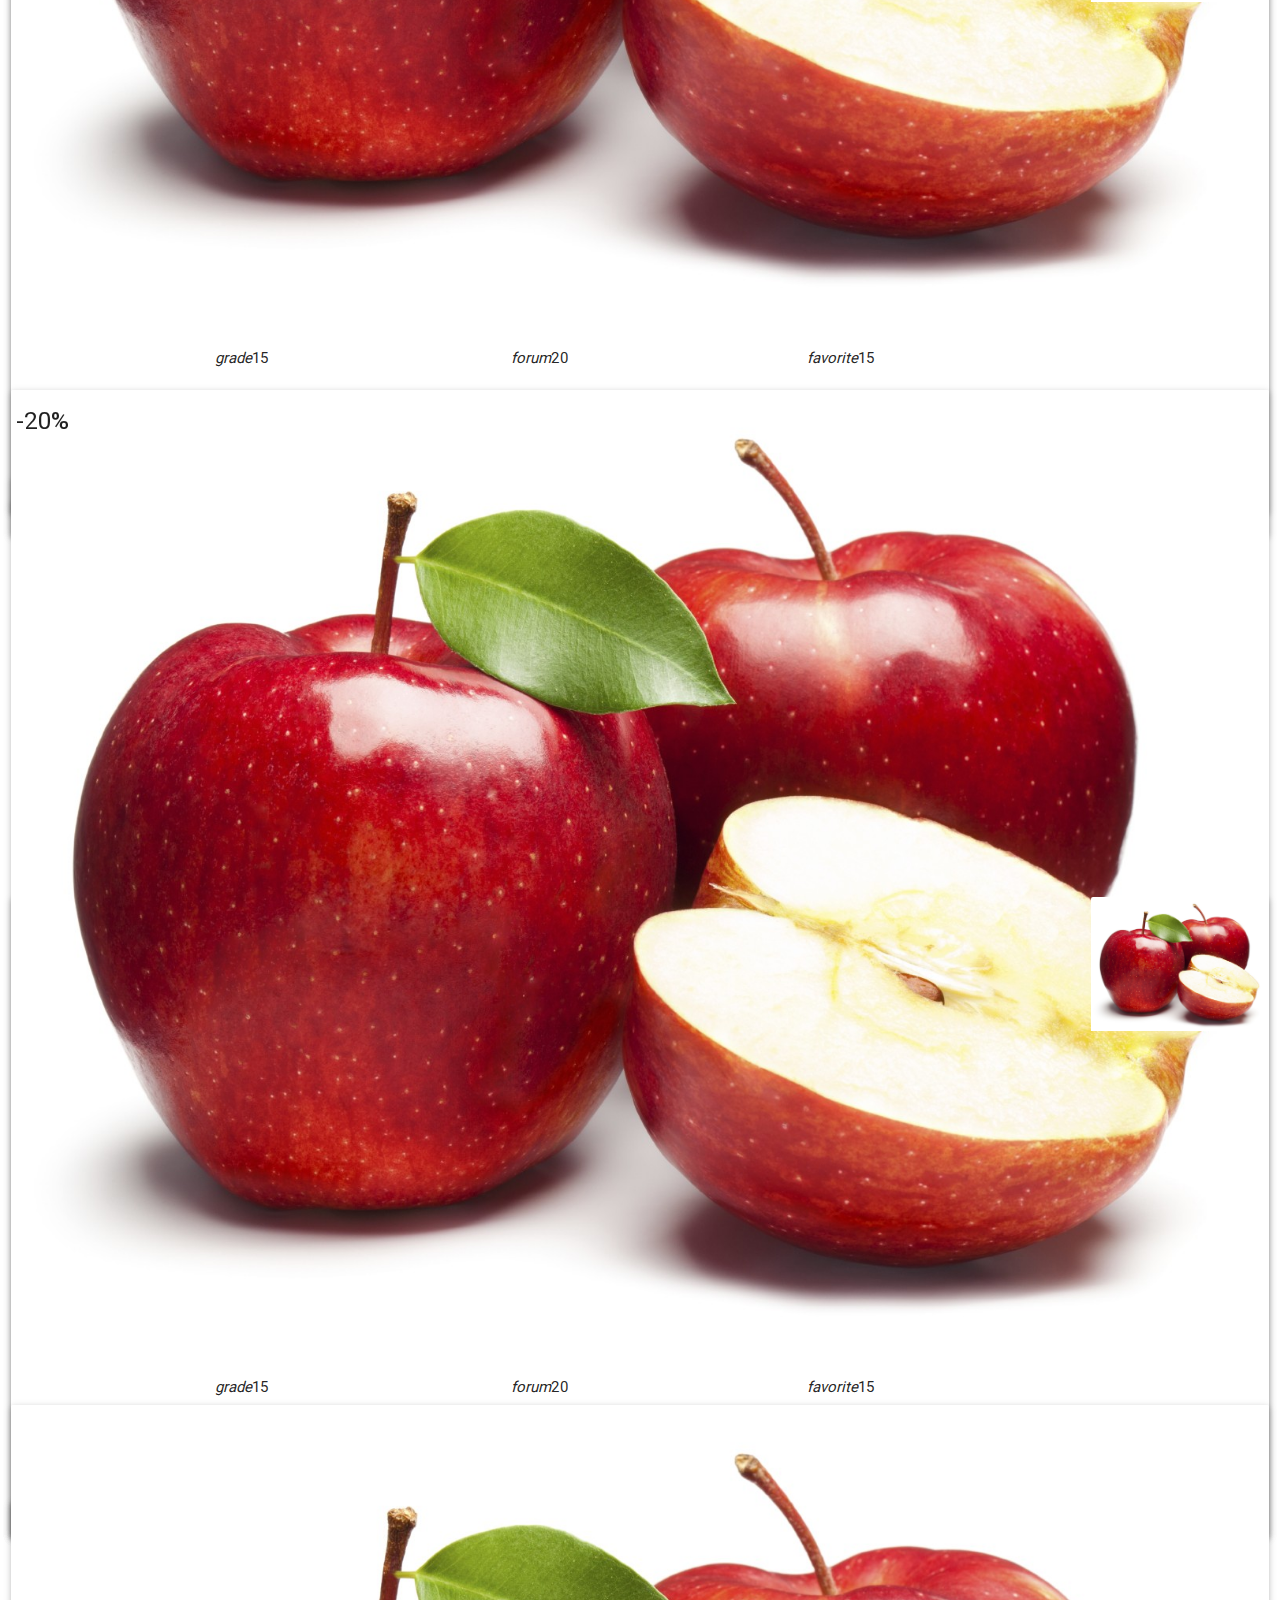
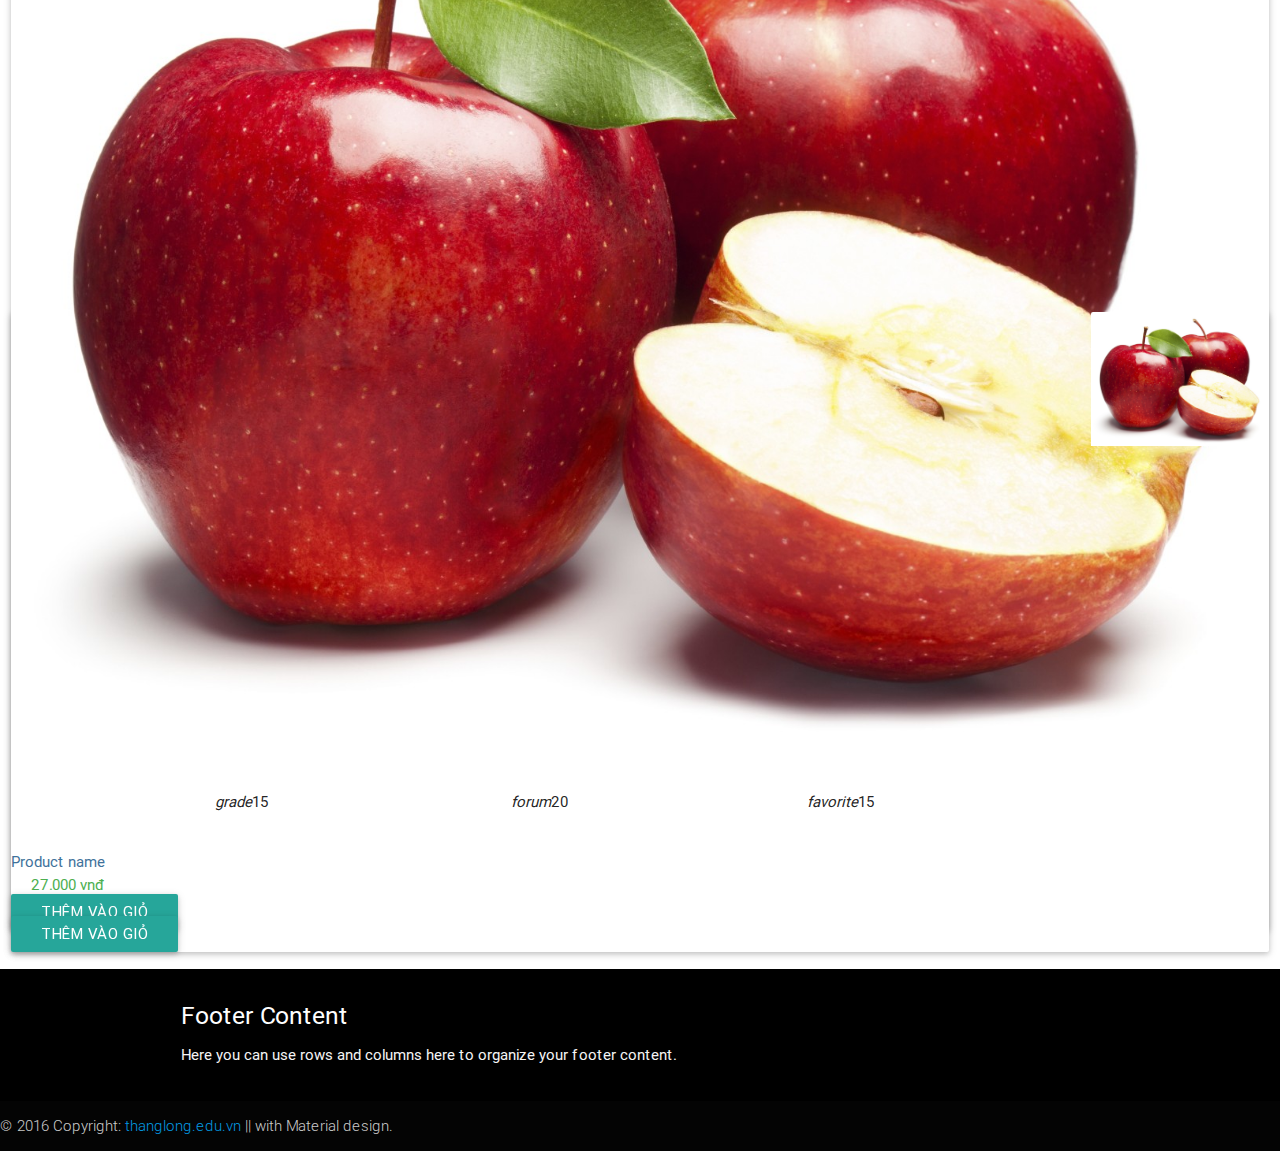
<file: product-list.html>
<!DOCTYPE html>
<html lang="en">
<head>
    <meta charset="UTF-8">
    <meta http-equiv="X-UA-Compatible" content="IE=edge">
    <meta name="viewport" content="width=device-width, initial-scale=1">
    <title>Product List</title>
    <link rel="import" href="importLib.html">
    <link rel="stylesheet" href="css/style.css">
    <link rel="stylesheet" href="materialize/css/materialize.min.css">
    <script src="materialize/js/materialize.min.js"></script>
</head>
<body>

<header id="header">
    <!--Navigation-->
    <nav class="navbar navbar-fixed-top z-depth-2 navbar-default" role="navigation">
        <div class="container-fluid">
            <div class="navbar-header rga-black-strong" style="font-weight: 300; font-family: Arial">
                <button type="button" class="navbar-toggle collapsed" data-toggle="collapse" data-target="#my-navbar">
                    <span class="sr-only">Toggle navigation</span>
                    <span class="icon-bar"></span>
                    <span class="icon-bar"></span>
                    <span class="icon-bar"></span>
                </button>

            </div>
            <div class="collapse navbar-collapse " id="my-navbar">
                <ul class="nav navbar-nav pull-left">
                    <li><a href="/" class="waves-effect waves-light"
                           style="font-size: 28px; font-family: Arial"><i class="fa fa-home left fa-lg">Chợ nông sản</i>
                    </a></li>
                </ul>
                <ul class="nav navbar-nav pull-right">
                    <li><a href="/gio-hang" class="waves-effect waves-light">Giỏ hàng<i
                            class="fa fa-shopping-cart right"></i></a></li>
                    <li><a href=""><i class="fa fa-bars right"></i>Menu</a></li>
                </ul>
                <form class="navbar-form navbar-right" role="search">
                    <div class="form-group  waves-light">
                        <input type="text" class="form-control" placeholder="Search">
                    </div>
                </form>
            </div>
        </div>
    </nav>
    <!--Navigation ./-->
</header>

<!-- Section: Intro Image -->
<section class="full-bg-img2" >
</section>
<!--Section: Intro Image ./-->


<!--Danh mục chính-->
<main class="container-fluid">
    <div class="divider-new">Danh sách sản phẩm</div>
    <div class="list">
        <!-- Left Side: For Sorting-->
            <div class="col-md-2">

                <!--Sort Date: radio-->
                <div class="sort container-fluid">
                    <div class="divider-new sort-content">
                        <h6 class="h6-responsive">Sắp xếp</h6>
                    </div>
                    <form class="categories ">
                        <p>
                            <input name="group1" type="radio" id="cat-0" checked/>
                            <label for="cat-2">Nhiều người mua</label>
                        </p>
                        <p>
                            <input name="group1" type="radio" id="cat-1" />
                            <label for="cat-1">Ngày mới nhất</label>
                        </p>
                        <p>
                            <input name="group1" type="radio" id="cat-2" />
                            <label for="cat-2">Giá tăng dần</label>
                        </p>
                        <p>
                            <input name="group1" type="radio" id="cat-3" />
                            <label for="cat-2">Theo tên A-Z</label>
                        </p>

                    </form>

                </div>
                <!--Sort Date: radio ./-->

                <!--Sorting Area: checkbox-->
                <div class="sort container-fluid">
                    <div class="divider-new sort-content">
                        <h6 class="h6-responsive">Địa điểm</h6>
                    </div>

                    <form class="categories ">
                        <p>
                            <input name="group1" type="checkbox" id="cat-11" checked/>
                            <label for="cat-11">Miền Bắc<span>(15)</span> </label>
                        </p>
                        <p>
                            <input name="group1" type="checkbox" id="cat-12" checked/>
                            <label for="cat-12">Miền Trung<span>(5)</span></label>
                        </p>
                        <p>
                            <input name="group1" type="checkbox" id="cat-13" checked/>
                            <label for="cat-13">Miền Nam<span>(10)</span></label>
                        </p>

                    </form>

                </div>
                <!--Sorting Area: checkbox ./-->

                <!--Sorting Type: checkbox-->
                <div class="sort container-fluid">
                    <div class="divider-new sort-content">
                        <h6 class="h6-responsive">Loại hàng</h6>
                    </div>

                    <form class="categories ">
                        <p>
                            <input name="group1" type="checkbox" id="cat-20" checked/>
                            <label for="cat-11">Tất cả<span>(15)</span> </label>
                        </p>
                        <p>
                            <input name="group1" type="checkbox" id="cat-21" />
                            <label for="cat-11">Rau, củ, quả<span>(15)</span> </label>
                        </p>
                        <p>
                            <input name="group1" type="checkbox" id="cat-22" />
                            <label for="cat-12">Hoa<span>(5)</span></label>
                        </p>
                        <p>
                            <input name="group1" type="checkbox" id="cat-23" />
                            <label for="cat-13">Con giống<span>(10)</span></label>
                        </p>
                        <p>
                            <input name="group1" type="checkbox" id="cat-24" />
                            <label for="cat-13">Cây con<span>(10)</span></label>
                        </p>
                        <p>
                            <input name="group1" type="checkbox" id="cat-25" />
                            <label for="cat-13">Hạt giống<span>(10)</span></label>
                        </p>
                        <p>
                            <input name="group1" type="checkbox" id="cat-26" />
                            <label for="cat-13">Sản phẩm từ sữa<span>(10)</span></label>
                        </p>
                        <p>
                            <input name="group1" type="checkbox" id="cat-27" />
                            <label for="cat-13">Thịt<span>(10)</span></label>
                        </p>
                        <p>
                            <input name="group1" type="checkbox" id="cat-28" />
                            <label for="cat-13">Loại khác<span>(10)</span></label>
                        </p>

                    </form>

                </div>
                <!--Sorting Type: checkbox-->

            </div>
        <!--Left Side: For Sorting ./-->


        <!--Right Side: Main List-->
        <div class="col-md-10">
            <div class="btn-convert-view row container-fluid">
                <form class="navbar-form pull-left" role="search col-md-10" >
                    <div class="form-group  waves-light">
                        <input type="text" class="form-control" placeholder="Tìm kiếm sản phẩm">
                    </div>
                </form>
                <a class="btn-flat waves-effect waves-teal btn-xlg pull-right col-md-1"><i class="material-icons medium">view_list</i></a>
                <a class="btn-flat waves-effect waves-teal btn-xlg pull-right col-md-1"><i class="material-icons medium">view_module</i></a>
            </div>
            <div class="tab-view-main-list row">
                <div class="col s12 row">

                    <!--First rowm Item-->
                    <div class="row">
                        <!-- 1st column -->
                        <div class="col-sm-3 item-card ">
                            <!--Card-->
                            <div class="card card-product hoverable">
                                <!--Image-->
                                <div class="card-image waves-effect waves-block waves-light view overlay hm-white-slight">
                                    <a href="product-detail.html"><img src="img/display-product.jpg" class="img-responsive">
                                    </a>
                                </div>
                                <!--/.Image-->

                                <div class="info-product-icon container">
                                    <div class="row">
                                            <span class="col s4"><i class="material-icons">grade</i>15</span>
                                            <span class="col s4"><i class="material-icons">forum</i>20</span>
                                            <span class="col s4"><i class="material-icons">favorite</i>15</span>
                                    </div>
                                </div>

                                <!--Card content: Name and price-->
                                <div class="card-content text-center">
                                    <div class="row">
                                        <a href=""><h6 class="product-title h6-responsive">Product name</h6></a>
                                    </div>
                                    <div class="price">
                                        <p class="green-text medium-500">50.000 vnđ </p>
                                    </div>
                                </div>
                                <!--/.Card content: Name and price-->

                                <!--Buttons call to actions-->
                                <div class="card-btn text-center">
                                    <a href="#" class="btn btn-border-primary btn-rounded waves-effect btn-small">Thêm vào giỏ</a>
                                </div>
                                <!--/.Buttons-->
                            </div>
                            <!--/.Card-->
                        </div>
                        <!-- 1st vcolumn -->

                        <!-- 2nd column -->
                        <div class="col-sm-3 item-card ">
                            <!--Card-->
                            <div class="card card-product hoverable">
                                <!--Image-->
                                <div class="card-image waves-effect waves-block waves-light view overlay hm-white-slight">
                                    <a href="product-detail.html"><img src="img/display-product.jpg" class="img-responsive">
                                    </a>
                                </div>
                                <!--/.Image-->

                                <div class="info-product-icon container">
                                    <div class="row">
                                        <span class="col s4"><i class="material-icons">grade</i>15</span>
                                        <span class="col s4"><i class="material-icons">forum</i>20</span>
                                        <span class="col s4"><i class="material-icons">favorite</i>50</span>
                                    </div>
                                </div>



                                <!--Card content: Name and price-->
                                <div class="card-content text-center">
                                    <div class="row">
                                        <a href=""><h6 class="product-title h6-responsive">Product name</h6></a>
                                    </div>
                                    <div class="price center">
                                        <p class="green-text medium-500">500.000 vnđ <br/><span class="discount light-300 black-text">700.000 vnđ</span></p>
                                    </div>
                                </div>
                                <!--/.Card content: Name and price-->

                                <!--Discount label-->
                                <div class="discount-label">
                                    <h5 class="card-label"> <span class="label danger-color-dark">-20%</span></h5>
                                </div>

                                <!--Buttons call to actions-->
                                <div class="card-btn text-center">
                                    <a href="#" class="btn btn-border-primary btn-rounded waves-effect">Thêm vào giỏ</a>
                                </div>
                                <!--/.Buttons-->
                            </div>
                            <!--/.Card-->
                        </div>
                        <!-- 2nd column -->

                        <!-- 3rd column -->
                        <div class="col-sm-3 item-card ">
                            <!--Card-->
                            <div class="card card-product hoverable">
                                <!--Image-->
                                <div class="card-image waves-effect waves-block waves-light view overlay hm-white-slight">
                                    <a href="product-detail.html"><img src="img/display-product.jpg" class="img-responsive">
                                    </a>
                                </div>
                                <!--/.Image-->

                                <div class="info-product-icon container">
                                    <div class="row">
                                        <span class="col s4"><i class="material-icons">grade</i>15</span>
                                        <span class="col s4"><i class="material-icons">forum</i>20</span>
                                        <span class="col s4"><i class="material-icons">favorite</i>15</span>
                                    </div>
                                </div>
                                <!--Discount label-->
                                <div class="discount-label">
                                    <h5 class="card-label"> <span class="label danger-color-dark">-20%</span></h5>
                                </div>


                                <!--Card content: Name and price-->
                                <div class="card-content text-center">
                                    <div class="row">
                                        <a href=""><h6 class="product-title h6-responsive">Product name</h6></a>
                                    </div>
                                    <div class="price">
                                        <p class="green-text medium-500">50.000 vnđ <br> <span class="discount light-300 black-text">70.000 vnđ</span></p>
                                    </div>
                                </div>
                                <!--/.Card content: Name and price-->

                                <!--Buttons call to actions-->
                                <div class="card-btn text-center">
                                    <a href="#" class="btn btn-border-primary btn-rounded waves-effect">Thêm vào giỏ</a>
                                </div>
                                <!--/.Buttons-->
                            </div>
                            <!--/.Card-->
                        </div>
                        <!-- 3rd column -->

                        <!-- 4th column -->
                        <div class="col-sm-3 item-card ">
                            <!--Card-->
                            <div class="card card-product hoverable">
                                <!--Image-->
                                <div class="card-image waves-effect waves-block waves-light view overlay hm-white-slight">
                                    <a href="product-detail.html"><img src="img/display-product.jpg" class="img-responsive">
                                    </a>
                                </div>
                                <!--/.Image-->

                                <div class="info-product-icon container">
                                    <div class="row">
                                        <span class="col s4"><i class="material-icons">grade</i>15</span>
                                        <span class="col s4"><i class="material-icons">forum</i>20</span>
                                        <span class="col s4"><i class="material-icons">favorite</i>15</span>
                                    </div>
                                </div>
                                <!--Discount label-->
                                <div class="discount-label">
                                    <h5 class="card-label"> <span class="label danger-color-dark">-50%</span></h5>
                                </div>


                                <!--Card content: Name and price-->
                                <div class="card-content text-center">
                                    <div class="row">
                                        <a href=""><h6 class="product-title h6-responsive">Product name</h6></a>
                                    </div>
                                    <div class="price">
                                        <p class="green-text medium-500">15.000 vnđ <br><span class="discount light-300 black-text">30.000 vnđ</span></p>
                                    </div>
                                </div>
                                <!--/.Card content: Name and price-->

                                <!--Buttons call to actions-->
                                <div class="card-btn text-center">
                                    <a href="#" class="btn btn-border-primary btn-rounded waves-effect">Thêm vào giỏ</a>
                                </div>
                                <!--/.Buttons-->
                            </div>
                            <!--/.Card-->
                        </div>
                        <!-- 4th column -->
                    </div>
                    <!--First row Item-->

                    <!--Second rowm Item-->
                    <div class="row">
                        <!-- Multi-item column -->
                        <div class="col-sm-3 item-card ">
                            <!--Card-->
                            <div class="card card-product hoverable">
                                <!--Image-->
                                <div class="card-image waves-effect waves-block waves-light view overlay hm-white-slight">
                                    <a href="product-detail.html"><img src="img/display-product.jpg" class="img-responsive">
                                    </a>
                                </div>
                                <!--/.Image-->

                                <div class="info-product-icon container">
                                    <div class="row">
                                        <span class="col s4"><i class="material-icons">grade</i>15</span>
                                        <span class="col s4"><i class="material-icons">forum</i>20</span>
                                        <span class="col s4"><i class="material-icons">favorite</i>15</span>
                                    </div>
                                </div>
                                <!--Discount label-->
                                <div class="discount-label">
                                    <h5 class="card-label"> <span class="label danger-color-dark">-20%</span></h5>
                                </div>


                                <!--Card content: Name and price-->
                                <div class="card-content text-center">
                                    <div class="row">
                                        <a href=""><h6 class="product-title h6-responsive">Product name</h6></a>
                                    </div>
                                    <div class="price" style="margin: 0; padding: 0">
                                        <p class="green-text medium-500">45.000 vnđ <br> <span class="discount light-300 black-text">90.000 vnd</span></p>
                                    </div>
                                </div>
                                <!--/.Card content: Name and price-->

                                <!--Buttons call to actions-->
                                <div class="card-btn text-center" style="margin: 0; padding: 0">
                                    <a href="#" class="btn btn-border-primary btn-rounded waves-effect">Thêm vào giỏ</a>
                                </div>
                                <!--/.Buttons-->
                            </div>
                            <!--/.Card-->
                        </div>
                        <!-- /.Multi-item column -->

                        <!-- Multi-item column -->
                        <div class="col-sm-3 item-card ">
                            <!--Card-->
                            <div class="card card-product hoverable">
                                <!--Image-->
                                <div class="card-image waves-effect waves-block waves-light view overlay hm-white-slight">
                                    <a href="product-detail.html"><img src="img/display-product.jpg" class="img-responsive">
                                    </a>
                                </div>
                                <!--/.Image-->

                                <div class="info-product-icon container">
                                    <div class="row">
                                        <span class="col s4"><i class="material-icons">grade</i>15</span>
                                        <span class="col s4"><i class="material-icons">forum</i>20</span>
                                        <span class="col s4"><i class="material-icons">favorite</i>15</span>
                                    </div>
                                </div>


                                <!--Card content: Name and price-->
                                <div class="card-content text-center">
                                    <div class="row">
                                        <a href=""><h6 class="product-title h6-responsive">Product name</h6></a>
                                    </div>
                                    <div class="price" style="margin: 0; padding: 0">
                                        <p class="green-text medium-500">100.000 vnđ</p>
                                    </div>
                                </div>
                                <!--/.Card content: Name and price-->

                                <!--Buttons call to actions-->
                                <div class="card-btn text-center" style="margin: 0; padding: 0">
                                    <a href="#" class="btn btn-border-primary btn-rounded waves-effect">Thêm vào giỏ</a>
                                </div>
                                <!--/.Buttons-->
                            </div>
                            <!--/.Card-->
                        </div>
                        <!-- /.Multi-item column -->

                        <!-- Multi-item column -->
                        <div class="col-sm-3 item-card ">
                            <!--Card-->
                            <div class="card card-product hoverable">
                                <!--Image-->
                                <div class="card-image waves-effect waves-block waves-light view overlay hm-white-slight">
                                    <a href="product-detail.html"><img src="img/display-product.jpg" class="img-responsive">
                                    </a>
                                </div>
                                <!--/.Image-->

                                <div class="info-product-icon container">
                                    <div class="row">
                                        <span class="col s4"><i class="material-icons">grade</i>15</span>
                                        <span class="col s4"><i class="material-icons">forum</i>20</span>
                                        <span class="col s4"><i class="material-icons">favorite</i>15</span>
                                    </div>
                                </div>

                                <!--Card content: Name and price-->
                                <div class="card-content text-center">
                                    <div class="row">
                                        <a href=""><h6 class="product-title h6-responsive">Product name</h6></a>
                                    </div>
                                    <div class="price" style="margin: 0; padding: 0">
                                        <p class="green-text medium-500">50.000 vnđ</p>
                                    </div>
                                </div>
                                <!--/.Card content: Name and price-->

                                <!--Buttons call to actions-->
                                <div class="card-btn text-center" style="margin: 0; padding: 0">
                                    <a href="#" class="btn btn-border-primary btn-rounded waves-effect">Thêm vào giỏ</a>
                                </div>
                                <!--/.Buttons-->
                            </div>
                            <!--/.Card-->
                        </div>
                        <!-- /.Multi-item column -->

                        <!-- Multi-item column -->
                        <div class="col-sm-3 item-card ">
                            <!--Card-->
                            <div class="card card-product hoverable">
                                <!--Image-->
                                <div class="card-image waves-effect waves-block waves-light view overlay hm-white-slight">
                                    <a href="product-detail.html"><img src="img/display-product.jpg" class="img-responsive">
                                    </a>
                                </div>
                                <!--/.Image-->

                                <div class="info-product-icon container">
                                    <div class="row">
                                        <span class="col s4"><i class="material-icons">grade</i>15</span>
                                        <span class="col s4"><i class="material-icons">forum</i>20</span>
                                        <span class="col s4"><i class="material-icons">favorite</i>15</span>
                                    </div>
                                </div>

                                <!--Card content: Name and price-->
                                <div class="card-content text-center">
                                    <div class="row">
                                        <a href=""><h6 class="product-title h6-responsive">Product name</h6></a>
                                    </div>
                                    <div class="price" style="margin: 0; padding: 0">
                                        <p class="green-text medium-500">27.000 vnđ </p>
                                    </div>
                                </div>
                                <!--/.Card content: Name and price-->

                                <!--Buttons call to actions-->
                                <div class="card-btn text-center" style="margin: 0; padding: 0">
                                    <a href="#" class="btn btn-border-primary btn-rounded waves-effect">Thêm vào giỏ</a>
                                </div>
                                <!--/.Buttons-->
                            </div>
                            <!--/.Card-->
                        </div>
                        <!-- /.Multi-item column -->
                    </div>
                    <!--Second row Item-->
                </div>
            </div>
            <!--Page initor-->
            <div style="margin: 0 0 5% 30%">
                <ul class="pagination">
                    <li class="waves-light"><a href="#!"><i class="material-icons">chevron_left</i></a></li>
                    <li class="waves-light"><a href="#!">1</a></li>
                    <li class="waves-light"><a href="#!">2</a></li>
                    <li class="waves-light"><a href="#!">3</a></li>
                    <li class="waves-light"><a href="#!">4</a></li>
                    <li class="waves-light"><a href="#!">5</a></li>
                    <li class="waves-light"><a href="#!"><i class="material-icons">chevron_right</i></a></li>
                </ul>
            </div>
        </div>
        <!--Right Side: Main List-->
    </div>
</main>
<!--Danh mục chính-->


<!--Button back to top-->
<section>
   <span  id="button-back-to-top"><a href="#header"><i class="fa fa-chevron-up fa-3x smooth-scroll"></i></a></span>
</section>



<footer class="page-footer black center-on-small-only">
    <div class="container wow fadeIn">
        <div class="row">
            <div class="col-md-12">
                <h5 class="white-text">Footer Content</h5>
                <p class="grey-text text-lighten-4">Here you can use rows and columns here to organize your footer
                    content.</p>
            </div>

        </div>
    </div>
    <div class="footer-copyright text-center rgba-black-strong wow fadeIn">
        <div class="container-fluid">
            © 2016 Copyright: <a href="#"> thanglong.edu.vn </a> || with Material design.
        </div>
    </div>
</footer>

<script>
    $(document).ready(function(){
        $('ul.tabs').tabs();
    });
</script>
</body>
</html>
</file>
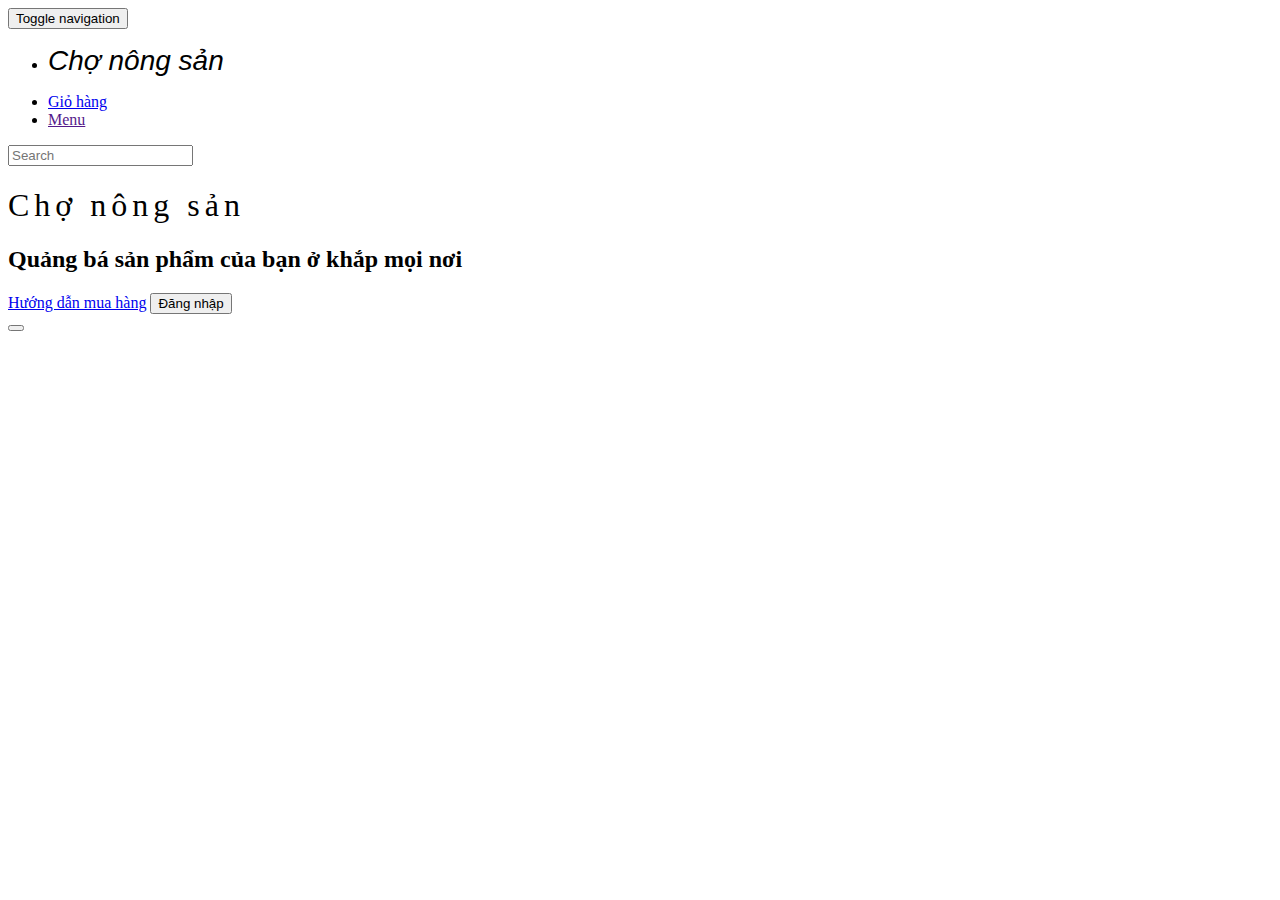
<file: shopping-cart.html>
<!DOCTYPE html>
<html lang="en">
<head>
    <meta charset="UTF-8">
    <title>Giỏ hàng</title>
    <link rel="import" href="importLib.html">
</head>
<body>
<header>
    <!--Navigation-->
    <nav class="navbar navbar-fixed-top z-depth-2 " role="navigation">
        <div class="container-fluid">
            <div class="navbar-header rga-black-strong" style="font-weight: 300; font-family: Arial">
                <button type="button" class="navbar-toggle collapsed" data-toggle="collapse" data-target="#my-navbar">
                    <span class="sr-only">Toggle navigation</span>
                    <span class="icon-bar"></span>
                    <span class="icon-bar"></span>
                    <span class="icon-bar"></span>
                </button>

            </div>
            <div class="collapse navbar-collapse " id="my-navbar">
                <ul class="nav navbar-nav pull-left">
                    <li><a data-match-route="/" class="waves-effect waves-light"
                           style="font-size: 28px; font-family: Arial"><i class="fa fa-home left fa-lg">Chợ nông sản</i>
                    </a></li>
                </ul>
                <ul class="nav navbar-nav pull-right">
                    <li><a href="/gio-hang" class="waves-effect waves-light">Giỏ hàng<i
                            class="fa fa-shopping-cart right"></i></a></li>
                    <li><a href=""><i class="fa fa-bars right"></i>Menu</a></li>
                </ul>
                <form class="navbar-form navbar-right" role="search">
                    <div class="form-group waves-effect waves-light">
                        <input type="text" class="form-control" placeholder="Search">
                    </div>
                </form>
            </div>
        </div>
    </nav>
    <!--Navigation ./-->
</header>


<!-- Section: Intro -->
<section id="intro" class="full-bg-img">
    <div class="view">
        <div class="mask rgba-black-light">
            <div class="container">
                <div class="verticalcenter text-center white-text">
                    <h1 class="wow fadeInDown h1-responsive" style="font-weight: 400;letter-spacing: 5px">Chợ nông
                        sản</h1>
                    <h2 class="wow fadeInDown h2-responsive">Quảng bá sản phẩm của bạn ở khắp mọi nơi</h2>
                    <!--Call to action buttons-->
                    <a href="#buy-products-guide" class="btn btn-primary waves-effect waves-light wow fadeInLeft"
                       data-wow-delay="0.2s"><i class="fa fa-truck left "></i></i>Hướng dẫn mua hàng</a>
                    <button class="btn btn-default waves-effect waves-light wow fadeInRight"
                            data-wow-delay="0.2s" data-toggle="modal" data-target="#modal-login"><i class="fa fa-sign-in right"></i></i>Đăng nhập</button>
                </div>
                <!--button - intro-->
                <button><a href="#list-products"><i id="button-intro"
                                                    class="fa fa-chevron-down fa-3x smooth-scroll"></i></a></button>
            </div>
        </div>
    </div>
</section>
<!--Section: Intro ./-->


</body>
</html>
</file>
<file: css/style.css>
html,
body {
    height: 100%;
}
img{
    margin: 0 auto;
    position: relative;
}

.btn-more-info
{
    margin-top:-30px;
    z-index: 2;
    margin-right:2px;
}


.col-md-3{
    margin-bottom: 30px;
}

.carousel-inner{
    position: relative;
    padding-left: 10px;
    padding-right: 0px;
}

#button-left{
    position: absolute;
    left: -10px;
    top: 30%;
    z-index: 2000;
}

#button-right{
    position: absolute;
    right: -10px;
    top: 30%;
    z-index: 2000;
}
#mo-ta-sp img{
    height: 300px;
    width: 350px;
}

.tabs .tab{
    color: #0A246A;
    font-size: 20px;
    font-weight: 500;
}

#gio-hang{
    border: 1px solid #0A246A;
    background-color: white;
    color: #0A246A;
    border-radius: 10px;
    width: auto;
    padding: 4px 4px 4px 4px;
}
.card-btn{
    margin: 0;
    padding: 0;
}
.item-card{
    height: 500px;
}

/*button navi slide*/
#carousel-multi-item{
    margin-top: -40px;
}

.discount {
    text-decoration: line-through;
    margin-left: 15px;
}

#button-back-to-top{
    position: absolute;
    bottom: 0;
    right: 0;
    color: darkgreen;
    height: 100px;
    width: 100px;
}

.discount-label{
    position: absolute;
    top: 5px;
    left: 5px;
    z-index: 2;
}

.rgba-red-strong{
    color: #0A246A;
}

.nav-on-right{
    position: absolute;
    bottom: 20%;
    right: 0;
}

.full-bg-img {
    background:  url('../img/lua-min.jpg') no-repeat center center fixed;
    -webkit-background-size: cover;
    -moz-background-size: cover;
    -o-background-size: cover;
    background-size: cover;
}
.full-bg-img2{
    background: url('../img/farm-field-sign-in.jpg') no-repeat center center fixed;
    height: 60%;
    width: 100%;
}

.info-product-icon{
    margin-left: 30%;
    margin-top: 5%;
    padding-left: 15px;
    padding-top: 15px;
    margin-bottom: 5%;
}

.sort-content {
   margin-top: 35px;
    margin-bottom: 15px;
}

.product-title{
    color: #3F729B; !important;
    margin: -20px;
    padding: -10px;
}

.price{
    margin-top: 25px;
    margin-bottom: 0px;
    padding-bottom: 0;
}

#intro-prallax {
    /*background-image: url('../img/slide-min.jpg');*/
    background: center center no-repeat fixed;
}

#intro{
    position: relative;
}

#button-intro{
    position: absolute;
    bottom: 8%;
    left:50%;
    z-index: 2;
    color: white;
}

#my-navbar li{
    font-size: 22px;
}

.top-nav-collapse {
    background-color: rgba(63, 81, 181, 0.9)   !important;
}

.product-title{
    margin-top: 0;
}

.unique-color{
    color: white !important;
}

.rating{
    color: yellow;
}

@media only screen and (max-width: 768px) {
    .navbar {
        background-color: rgba(63, 81, 181, 0.9)   !important;
    }
}


.affix-top {
    position: relative;
    top: 0px;
    width: 50px;
}

.affix {
    right: 0;
    top: 170px;
}

.affix,
.affix-bottom {
    width: 50px;
}

.affix-bottom {
    position: absolute;
}

.affix-end {
    height: 10px;
}

#fixed-sidebar .card-panel {
    margin-top: 0;
}

@media only screen and (max-width: 1200px) {
    #fixed-sidebar {
        display: none;
    }
}

@media only screen and (min-width: 1200px) {
    #mobile-sidebar {
        display: none;
    }
}

@media only screen and (max-width: 1450px) {
    .affix-top,
    .affix,
    .affix-bottom {
        width: 300px;
    }
}
</file>
